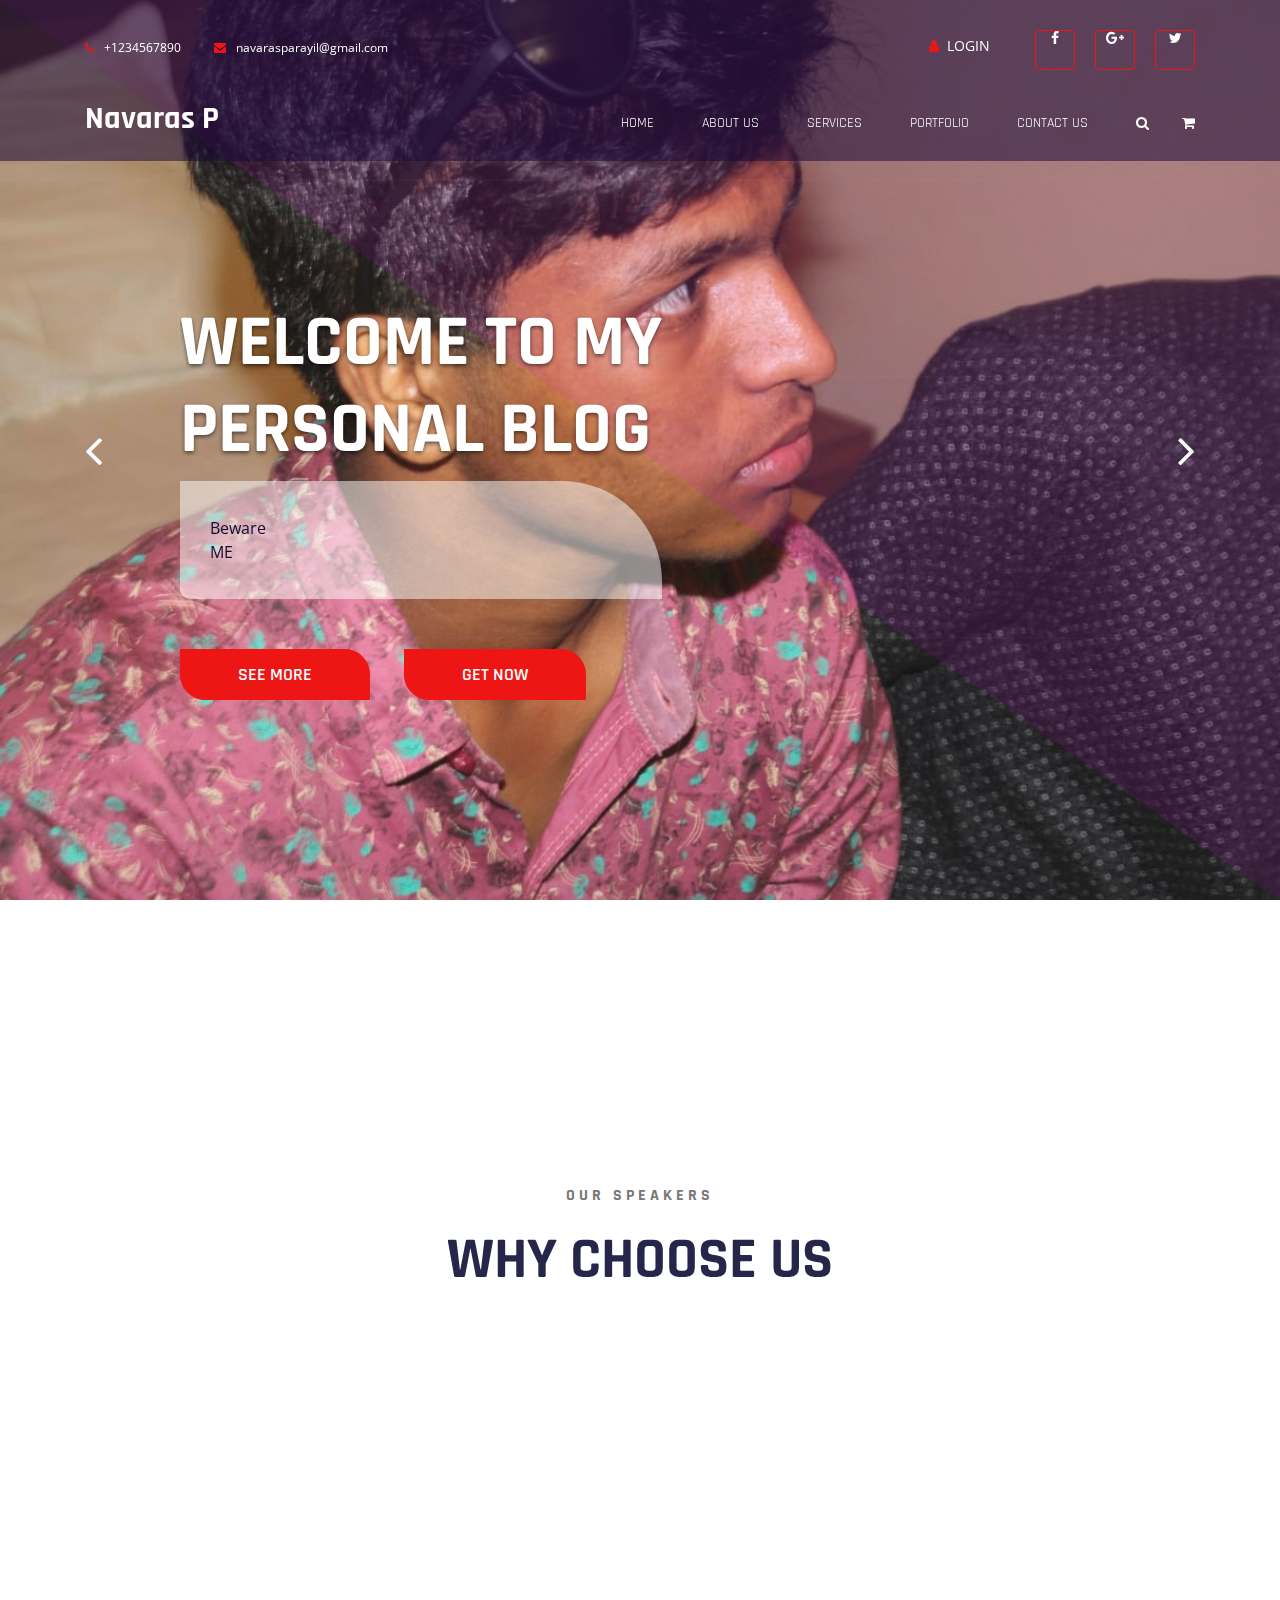
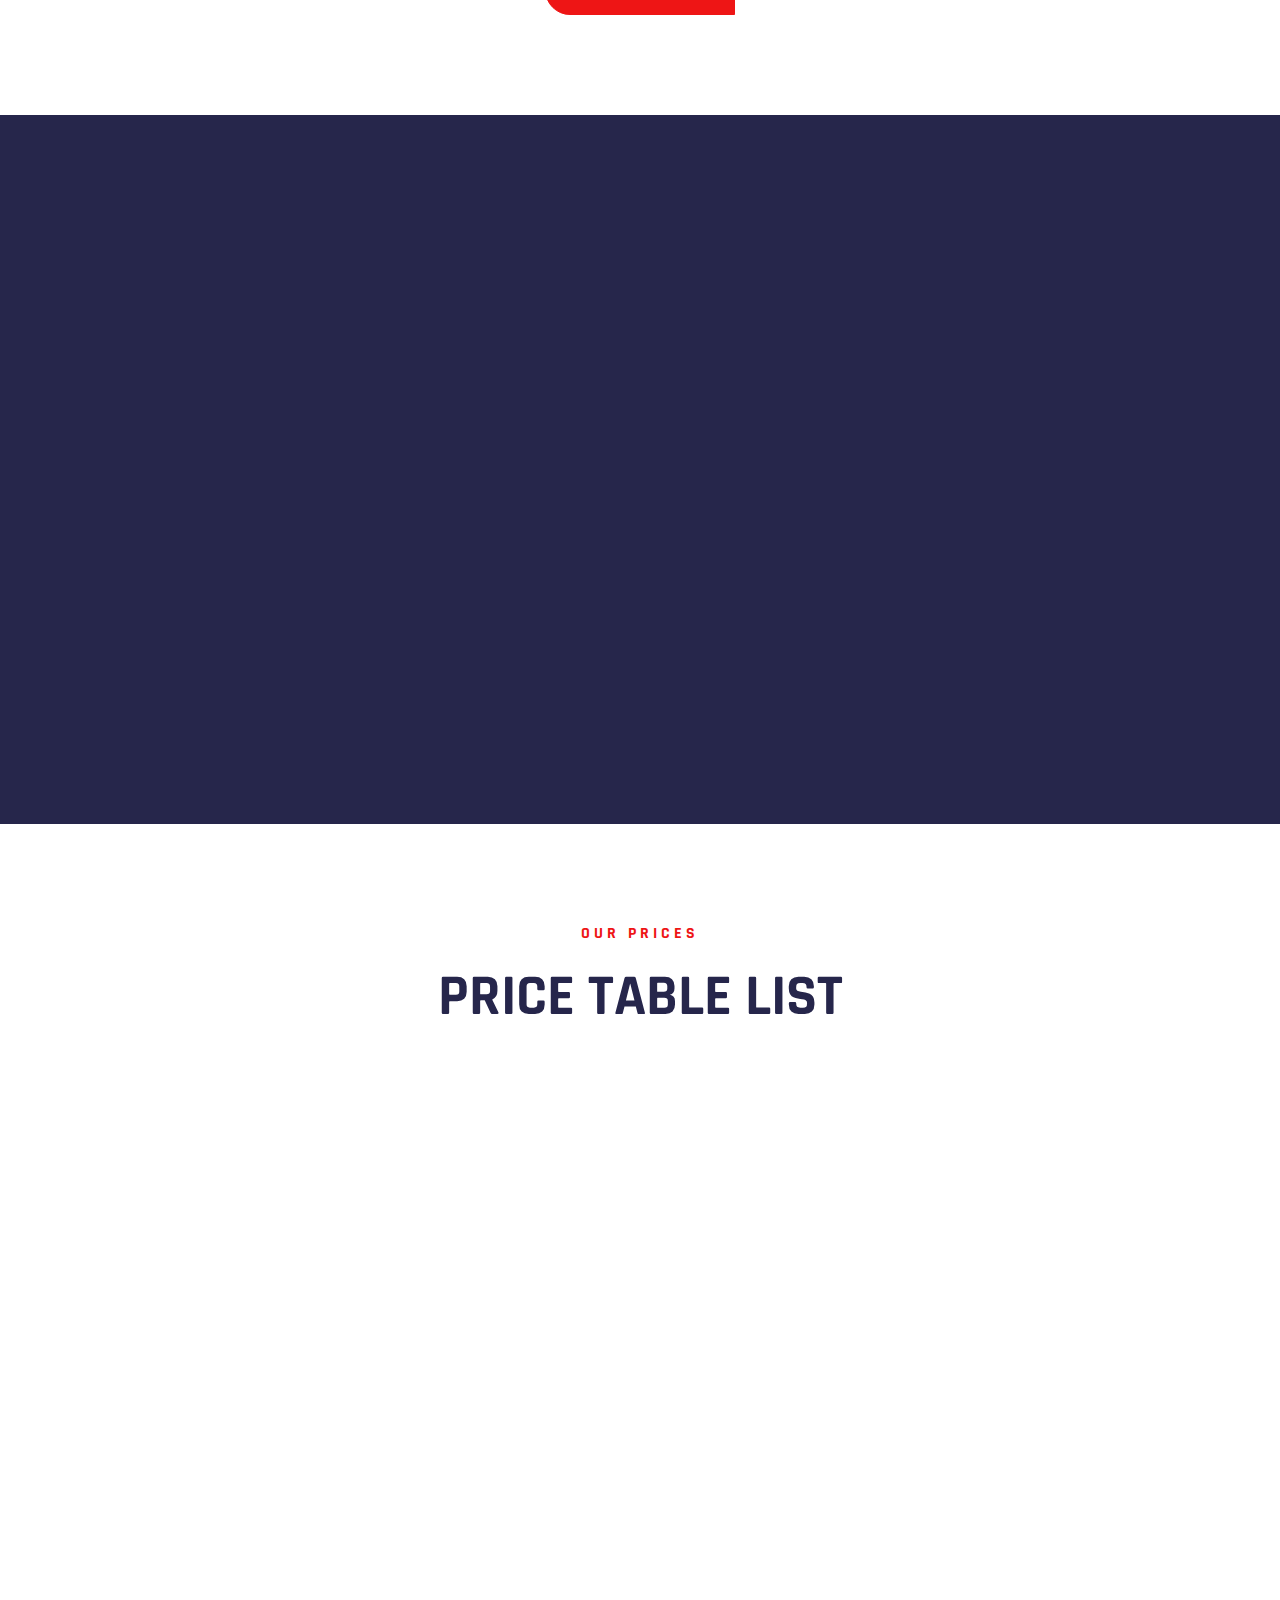
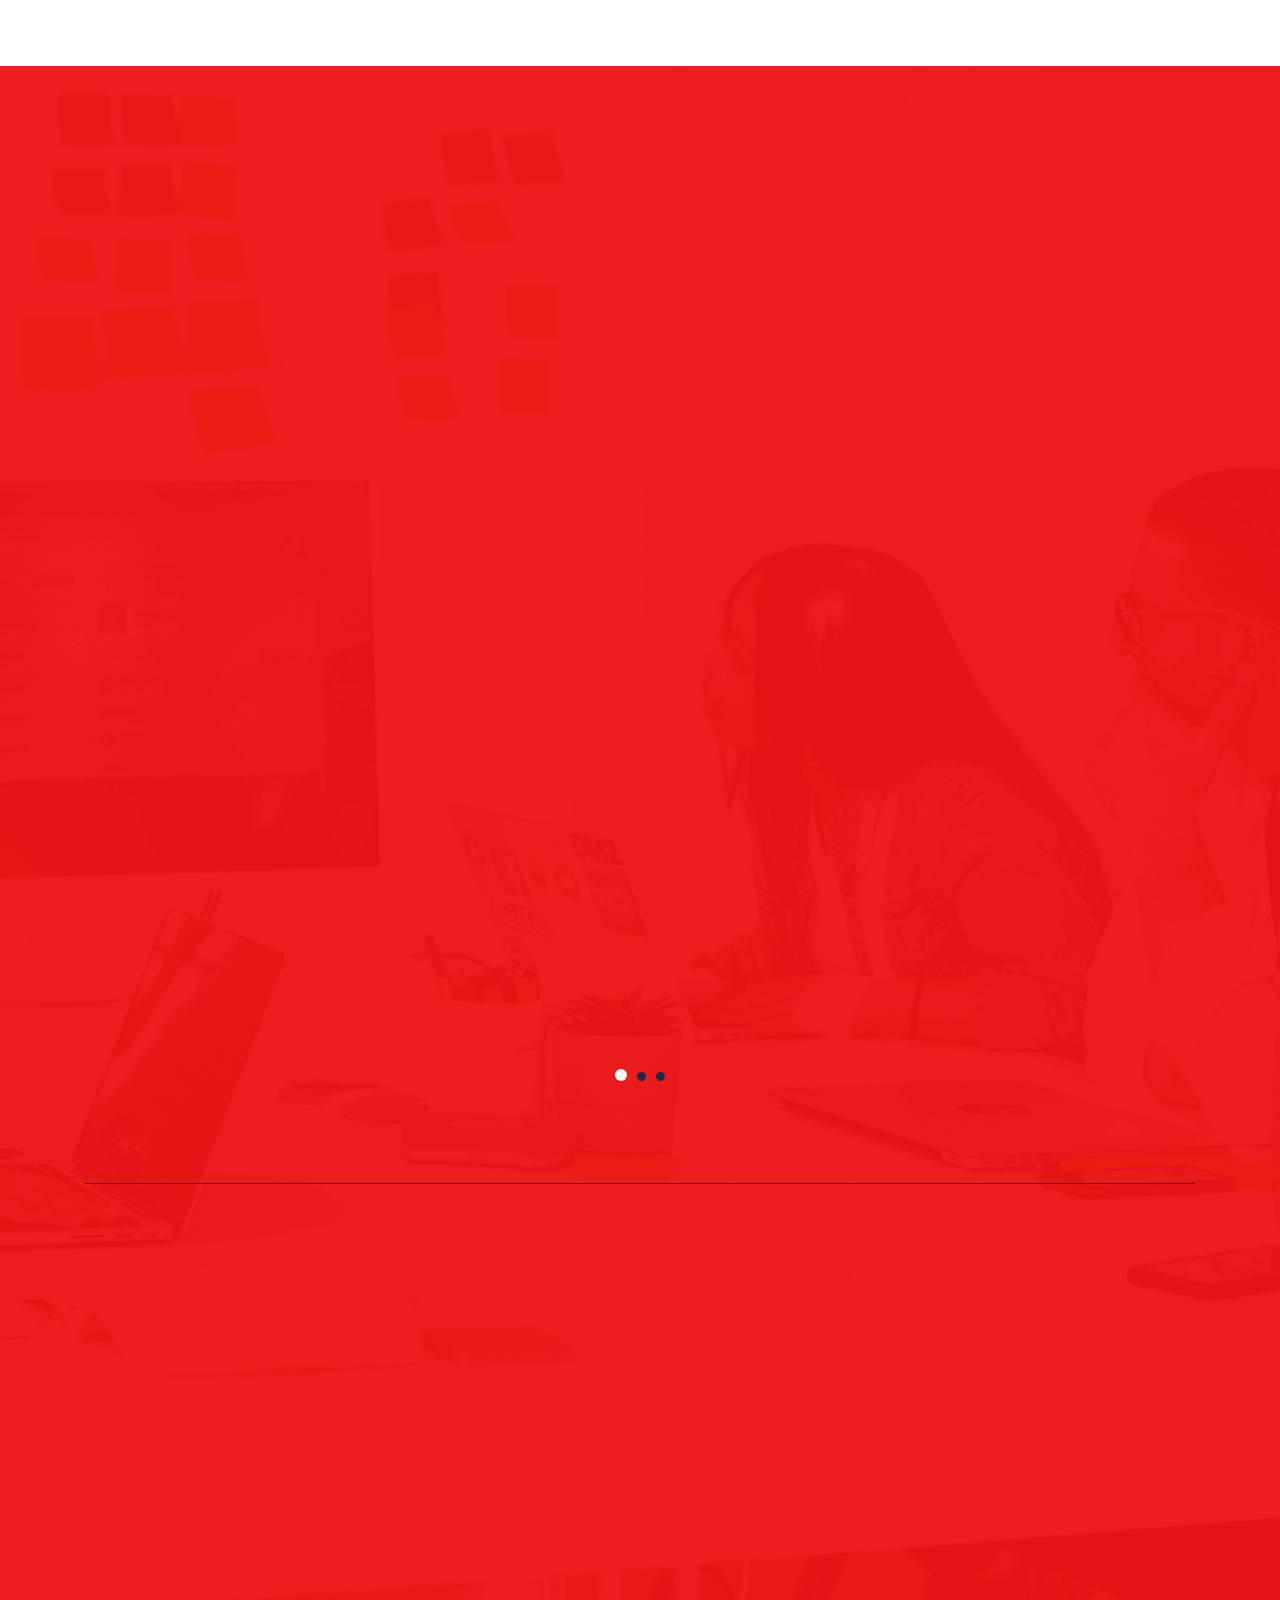
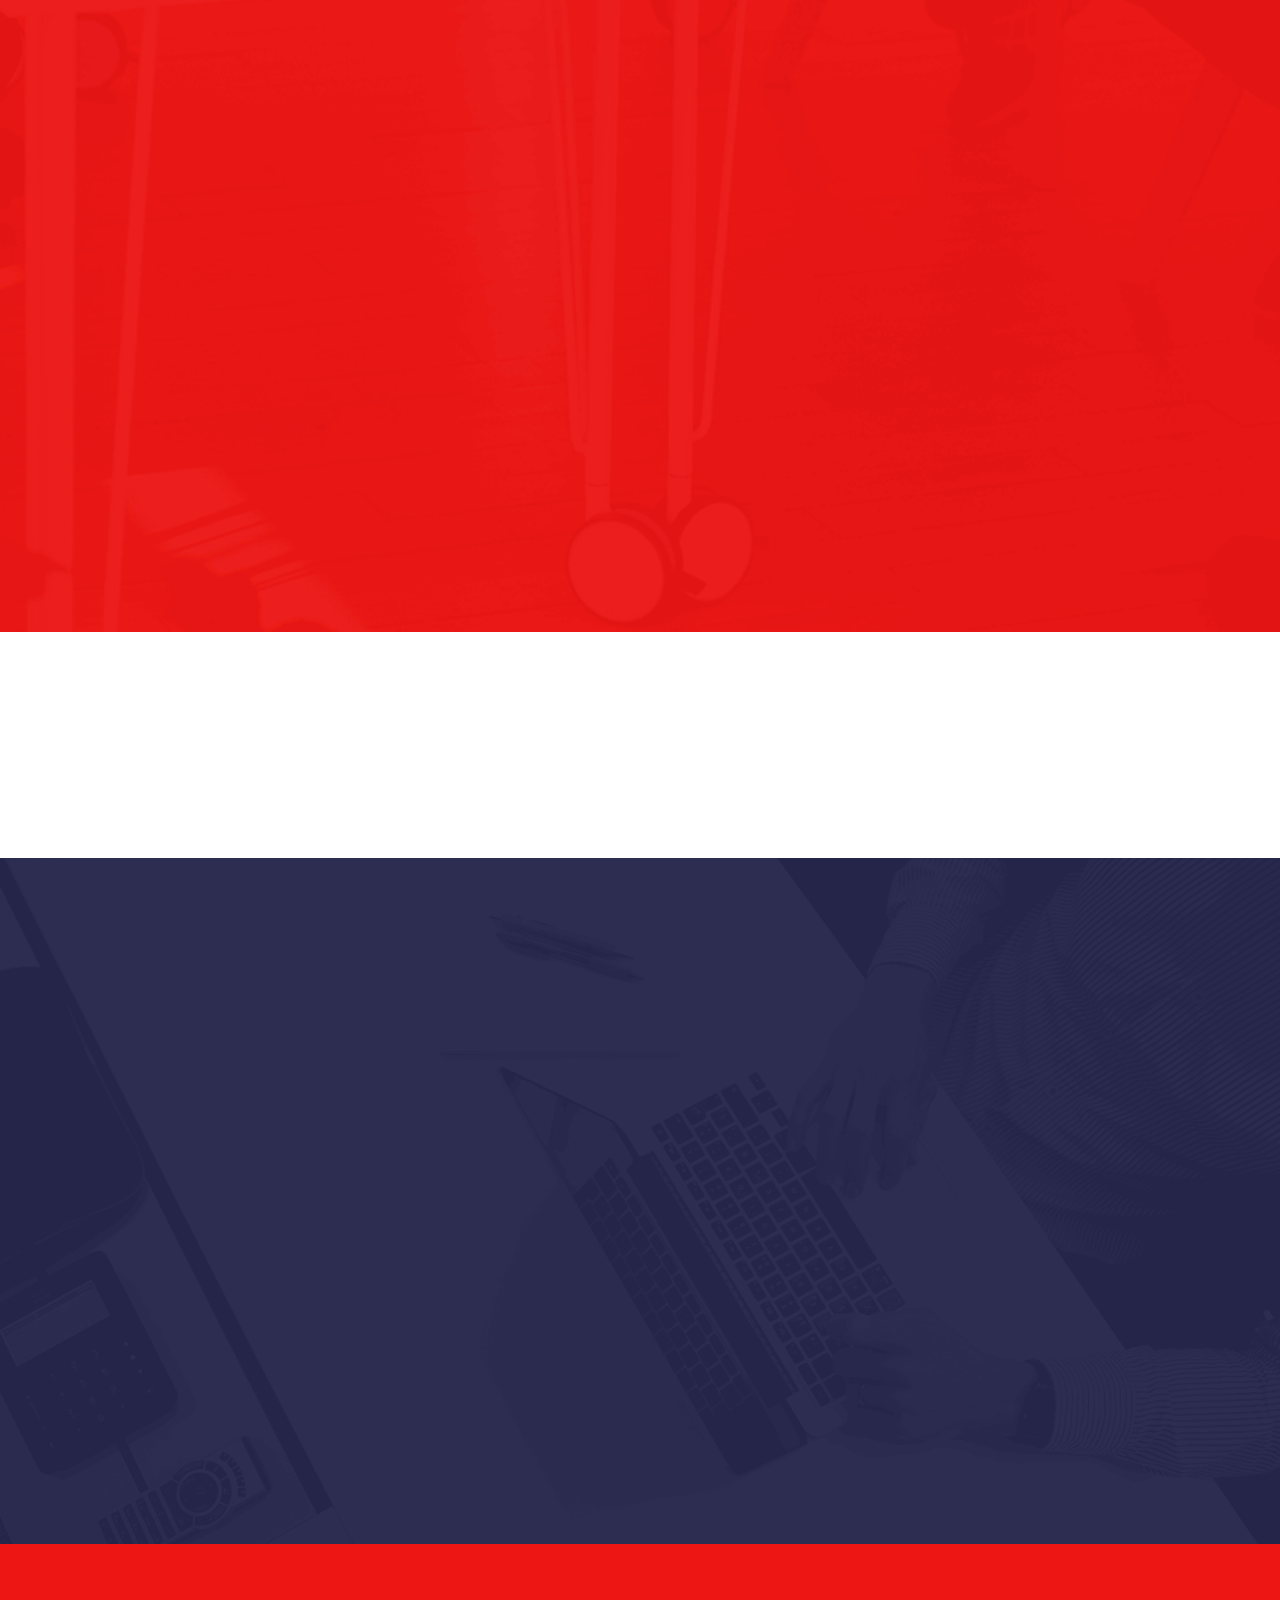
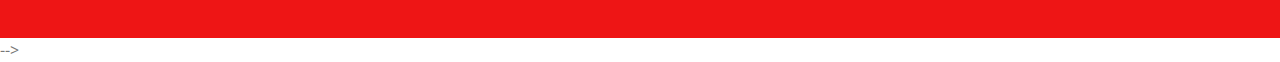
<file: index.html>
<!-- <!doctype html>
<html lang="en">

<head>
    <!--
    /   Multipurpose: Free Template by FreeHTML5.co
    /   Author: https://freehtml5.co
    /   Facebook: https://facebook.com/fh5co
    /   Twitter: https://twitter.com/fh5co
    -->
    <meta charset="UTF-8">
    <meta name="viewport" content="width=device-width, initial-scale=1">
    <meta http-equiv="X-UA-Compatible" content="IE=edge">
    <!-- Document title -->
    <title>Navu Techy - Tech only</title>
    <!-- Stylesheets & Fonts -->
    <!-- Google Fonts -->
    <link href="https://fonts.googleapis.com/css?family=Open+Sans:400,400i,700,700i%7CRajdhani:400,600,700"
        rel="stylesheet">
    <!-- Plugins Stylesheets -->
    <link rel="stylesheet" href="assets/css/loader/loaders.css">
    <link rel="stylesheet" href="assets/css/font-awesome/font-awesome.css">
    <link rel="stylesheet" href="assets/css/bootstrap.css">
    <link rel="stylesheet" href="assets/css/aos/aos.css">
    <link rel="stylesheet" href="assets/css/swiper/swiper.css">
    <link rel="stylesheet" href="assets/css/lightgallery.min.css">
    <!-- Template Stylesheet -->
    <link rel="stylesheet" href="assets/css/style.css">
    <!-- Responsive Stylesheet -->
    <link rel="stylesheet" href="assets/css/responsive.css">
</head>

<body>
    <!-- Loader Start -->
    <div class="css-loader">
        <div class="loader-inner line-scale d-flex align-items-center justify-content-center"></div>
    </div>
    <!-- Loader End -->
    <!-- Header Start -->
    <header class="position-absolute w-100">
        <div class="container">
            <div class="top-header d-none d-sm-flex justify-content-between align-items-center">
                <div class="contact">
                    <a href="tel:+1234567890" class="tel"><i class="fa fa-phone" aria-hidden="true"></i>+1234567890</a>
                    <a href="mailto:navarasparayil@gmail.com"><i class="fa fa-envelope"
                            aria-hidden="true"></i>navarasparayil@gmail.com</a>
                </div>
                <nav class="d-flex aic">
                    <a href="#" class="login"><i class="fa fa-user" aria-hidden="true"></i>Login</a>
                    <ul class="nav social d-none d-md-flex">
                        <li><a href="https://www.facebook.com/navaras.p" target="_blank"><i class="fa fa-facebook"></i></a></li>
                        <li><a href="#"><i class="fa fa-google-plus"></i></a></li>
                        <li><a href="#"><i class="fa fa-twitter"></i></a></li>
                    </ul>
                </nav>
            </div>
            <nav class="navbar navbar-expand-md navbar-light">
                <a class="navbar-brand" href="index.html">
                    <!--<img src="assets/images/logo.png" alt="Multipurpose">-->
                    <h2>Navaras P</h2>
                </a>
                <div class="group d-flex align-items-center">
                    <button class="navbar-toggler" type="button" data-toggle="collapse"
                        data-target="#navbarSupportedContent" aria-controls="navbarSupportedContent"
                        aria-expanded="false" aria-label="Toggle navigation"><span
                            class="navbar-toggler-icon"></span></button>
                    <a class="login-icon d-sm-none" href="#"><i class="fa fa-user"></i></a>
                    <a class="cart" href="#"><i class="fa fa-shopping-cart"></i></a>
                </div>
                <a class="search-icon d-none d-md-block" href="#"><i class="fa fa-search"></i></a>
                <div class="collapse navbar-collapse justify-content-end" id="navbarSupportedContent">
                    <ul class="navbar-nav">
                        <li class="nav-item"><a class="nav-link" href="#">Home</a></li>
                        <li class="nav-item"><a class="nav-link" href="#">About Us</a></li>
                        <li class="nav-item"><a class="nav-link" href="#">Services</a></li>
                        <li class="nav-item"><a class="nav-link" href="#">Portfolio</a></li>
                        <!-- <li class="nav-item"><a class="nav-link" href="#">Shop</a></li>-->
                        <li class="nav-item"><a class="nav-link" href="#">Contact Us</a></li>
                    </ul>
                    <form class="bg-white search-form" method="get" id="searchform">
                        <div class="input-group">
                            <input class="field form-control" id="s" name="s" type="text" placeholder="Search">
                            <span class="input-group-btn">
                                <input class="submit btn btn-primary" id="searchsubmit" name="submit" type="submit"
                                    value="Search">
                            </span>
                        </div>
                    </form>
                </div>
            </nav>
        </div>
    </header>
    <!-- Header End -->
    <!-- Hero Start -->
    <section class="hero">
        <div class="container">
            <div class="row">
                <div class="col-12 offset-md-1 col-md-11">
                    <div class="swiper-container hero-slider">
                        <div class="swiper-wrapper">
                            <div class="swiper-slide slide-content d-flex align-items-center">
                                <div class="single-slide">
                                    <h1 data-aos="fade-right" data-aos-delay="200">Welcome to my<br>PERSONAL BLOG
                                    </h1>
                                    <p data-aos="fade-right" data-aos-delay="600">Beware<br>ME
                                    </p>
                                    <a data-aos="fade-right" data-aos-delay="900" href="#" class="btn btn-primary">See
                                        More</a>
                                    <a data-aos="fade-right" data-aos-delay="900" href="#" class="btn btn-primary">Get
                                        Now</a>
                                </div>
                            </div>
                            <div class="swiper-slide slide-content d-flex align-items-center">
                                <div class="single-slide">
                                    <h1 data-aos="fade-right" data-aos-delay="200">You have been<br>HACKED
                                    </h1>
                                    <p data-aos="fade-right" data-aos-delay="600">Beware
                                        <br>ME
                                    </p>
                                    <a data-aos="fade-right" data-aos-delay="900" href="#" class="btn btn-primary">See
                                        More</a>
                                    <a data-aos="fade-right" data-aos-delay="900" href="#" class="btn btn-primary">Get
                                        Now</a>
                                </div>
                            </div>
                        </div>

                    </div>
                </div>
            </div>
            <!-- Add Control -->
            <span class="arr-left"><i class="fa fa-angle-left"></i></span>
            <span class="arr-right"><i class="fa fa-angle-right"></i></span>
        </div>
        <div class="texture"></div>
        <div class="diag-bg"></div>
    </section>
    <!-- Hero End -->
    <!-- Call To Action Start -->
    <section class="cta" data-aos="fade-up" data-aos-delay="0">
        <div class="container">
            <div class="cta-content d-xl-flex align-items-center justify-content-around text-center text-xl-left">
                <div class="content" data-aos="fade-right" data-aos-delay="200">
                    <h2>FOR BUILDING THE MODERN WEBSITE</h2>
                    <p>Packed with all the goodies you can get, Kallyas is our flagship premium template.</p>
                </div>
                <div class="subscribe-btn" data-aos="fade-left" data-aos-delay="400" data-aos-offset="0">
                    <a href="#" class="btn btn-primary">Join Newsletter</a>
                </div>
            </div>
        </div>
    </section>
    <!-- Call To Action End -->
    <!-- Services Start -->
    <section class="services">
        <div class="container">
            <div class="title text-center">
                <h6>Our Speakers</h6>
                <h1 class="title-blue">Why Choose Us</h1>
            </div>
            <div class="container">
                <div class="row">
                    <div class="col-sm-6 col-lg-4">
                        <div class="media" data-aos="fade-up" data-aos-delay="200" data-aos-duration="400">
                            <img class="mr-4" src="assets/images/service1.png" alt="Web Development">
                            <div class="media-body">
                                <h5>Web Development</h5>
                                Donec volutpat tincidunt neque, vitae lobortis libero mattis sed tempus.
                            </div>
                        </div>
                    </div>
                    <div class="col-sm-6 col-lg-4">
                        <div class="media" data-aos="fade-up" data-aos-delay="400" data-aos-duration="600">
                            <img class="mr-4" src="assets/images/service2.png" alt="Web Development">
                            <div class="media-body">
                                <h5>Testing for perfection</h5>
                                Donec volutpat tincidunt neque, vitae lobortis libero mattis sed tempus.
                            </div>
                        </div>
                    </div>
                    <div class="col-sm-6 col-lg-4">
                        <div class="media" data-aos="fade-up" data-aos-delay="600" data-aos-duration="800">
                            <img class="mr-4" src="assets/images/service3.png" alt="Web Development">
                            <div class="media-body">
                                <h5>Discussion of the idea</h5>
                                Donec volutpat tincidunt neque, vitae lobortis libero mattis sed tempus.
                            </div>
                        </div>
                    </div>
                    <div class="col-sm-6 col-lg-4">
                        <div class="media" data-aos="fade-up" data-aos-delay="200" data-aos-duration="400">
                            <img class="mr-4" src="assets/images/service4.png" alt="Web Development">
                            <div class="media-body">
                                <h5>Modern style</h5>
                                Donec volutpat tincidunt neque, vitae lobortis libero mattis sed tempus.
                            </div>
                        </div>
                    </div>
                    <div class="col-sm-6 col-lg-4">
                        <div class="media" data-aos="fade-up" data-aos-delay="400" data-aos-duration="600">
                            <img class="mr-4" src="assets/images/service1.png" alt="Web Development">
                            <div class="media-body">
                                <h5>Web Development</h5>
                                Donec volutpat tincidunt neque, vitae lobortis libero mattis sed tempus.
                            </div>
                        </div>
                    </div>
                    <div class="col-sm-6 col-lg-4">
                        <div class="media" data-aos="fade-up" data-aos-delay="600" data-aos-duration="800">
                            <img class="mr-4" src="assets/images/service5.png" alt="Web Development">
                            <div class="media-body">
                                <h5>Elaboration of the core</h5>
                                Donec volutpat tincidunt neque, vitae lobortis libero mattis sed tempus.
                            </div>
                        </div>
                    </div>
                </div>
            </div>
        </div>
    </section>
    <!-- Services End -->
    <!-- Featured Start -->
    <section class="featured">
        <div class="container">
            <div class="row">
                <div class="col-md-6" data-aos="fade-right" data-aos-delay="400" data-aos-duration="800">
                    <div class="title">
                        <h6 class="title-primary">about Tamplate</h6>
                        <h1 class="title-blue">a rich featured, epic & premium work.</h1>
                    </div>
                    <p>There are many variations of passages of available but the majority have suffered alteration in
                        some form, by injected humour, or randomised words which don't look even slightly believable. If
                        you are going to use a passage of you need to be sure there isn't anything embarrassing hidden
                        in the middle of text. All the generators on the Internet.</p>
                    <div class="media-element d-flex justify-content-between">
                        <div class="media">
                            <i class="fa fa-magic mr-4"></i>
                            <div class="media-body">
                                <h5>any offer</h5>
                                New York, United States
                            </div>
                        </div>
                        <div class="media">
                            <i class="fa fa-magic mr-4"></i>
                            <div class="media-body">
                                <h5>any offer</h5>
                                New York, United States
                            </div>
                        </div>
                    </div>
                    <a href="#" class="btn btn-primary">See More</a>
                </div>
                <div class="col-md-6" data-aos="fade-left" data-aos-delay="400" data-aos-duration="800">
                    <div class="featured-img">
                        <img class="featured-big" src="assets/images/featured-img1.jpg" alt="Featured 1">
                        <img class="featured-small" src="assets/images/featured-img2.jpg" alt="Featured 2">
                    </div>
                </div>
            </div>
        </div>
    </section>
    <!-- Featured End -->
    <!-- Recent Posts Start -->
    <section class="recent-posts">
        <div class="container">
            <div class="row">
                <div class="col-lg-6">
                    <div class="single-rpost d-sm-flex align-items-center" data-aos="fade-right"
                        data-aos-duration="800">
                        <div class="post-content text-sm-right">
                            <time datetime="2019-04-06T13:53">15 Oct, 2019</time>
                            <h3><a href="#">Proudly for us to build stylish</a></h3>
                            <p><a href="#">Seanding</a>, <a href="#">Website</a>, <a href="#">E-commerce</a></p>
                            <a class="post-btn" href="#"><i class="fa fa-arrow-right"></i></a>
                        </div>
                        <div class="post-thumb">
                            <img class="img-fluid" src="assets/images/post1.jpg" alt="Post 1">
                        </div>
                    </div>
                </div>
                <div class="col-lg-6">
                    <div class="single-rpost d-sm-flex align-items-center" data-aos="fade-left" data-aos-duration="800">
                        <div class="post-thumb">
                            <img class="img-fluid" src="assets/images/post2.jpg" alt="Post 1">
                        </div>
                        <div class="post-content">
                            <time datetime="2019-04-06T13:53">15 Oct, 2019</time>
                            <h3><a href="#">Remind me to water the plants</a></h3>
                            <p><a href="#">Seanding</a>, <a href="#">Website</a>, <a href="#">E-commerce</a></p>
                            <a class="post-btn" href="#"><i class="fa fa-arrow-right"></i></a>
                        </div>
                    </div>
                </div>
                <div class="col-lg-6">
                    <div class="single-rpost d-sm-flex align-items-center" data-aos="fade-right" data-aos-delay="200"
                        data-aos-duration="800">
                        <div class="post-content text-sm-right">
                            <time datetime="2019-04-06T13:53">15 Oct, 2019</time>
                            <h3><a href="#">Add apples to the grocery list</a></h3>
                            <p><a href="#">Seanding</a>, <a href="#">Website</a>, <a href="#">E-commerce</a></p>
                            <a class="post-btn" href="#"><i class="fa fa-arrow-right"></i></a>
                        </div>
                        <div class="post-thumb">
                            <img class="img-fluid" src="assets/images/post3.jpg" alt="Post 1">
                        </div>
                    </div>
                </div>
                <div class="col-lg-6">
                    <div class="single-rpost d-sm-flex align-items-center" data-aos="fade-left" data-aos-delay="200"
                        data-aos-duration="800">
                        <div class="post-thumb">
                            <img class="img-fluid" src="assets/images/post4.jpg" alt="Post 1">
                        </div>
                        <div class="post-content">
                            <time datetime="2019-04-06T13:53">15 Oct, 2019</time>
                            <h3><a href="#">Make it warmer downstairs</a></h3>
                            <p><a href="#">Seanding</a>, <a href="#">Website</a>, <a href="#">E-commerce</a></p>
                            <a class="post-btn" href="#"><i class="fa fa-arrow-right"></i></a>
                        </div>
                    </div>
                </div>
            </div>
            <div class="text-center">
                <a href="#" class="btn btn-primary">See More</a>
            </div>
        </div>
    </section>
    <!-- Recent Posts End -->
    <!-- Trust Start -->
    <section class="trust">
        <div class="container">
            <div class="row">
                <div class="offset-xl-1 col-xl-6" data-aos="fade-right" data-aos-delay="200" data-aos-duration="800">
                    <div class="title">
                        <h6 class="title-primary">about Tamplate</h6>
                        <h1>a rich featured, epic & premium work.</h1>
                    </div>
                    <p>Suspendisse facilisis commodo lobortis. Nullam mollis lobortis ex vel faucibus. Proin nec viverra
                        turpis. Nulla eget justo scelerisque, pretium purus vel, congue libero. Suspendisse potenti.
                    </p>
                    <h5>Web Design & Development</h5>
                    <ul class="list-unstyled">
                        <li>Web Content</li>
                        <li>Website other</li>
                        <li>Fashion</li>
                        <li>Moblie & Tablette</li>
                    </ul>
                </div>
                <div class="col-xl-5 gallery">
                    <div class="row no-gutters h-100" id="lightgallery">
                        <a href="https://lorempixel.com/600/400/" class="w-50 h-100 gal-img" data-aos="fade-up"
                            data-aos-delay="200" data-aos-duration="400">
                            <img class="img-fluid" src="assets/images/gallery1.jpg" alt="Gallery Image">
                            <i class="fa fa-caret-right"></i>
                        </a>
                        <a href="https://lorempixel.com/600/400/" class="w-50 h-50 gal-img" data-aos="fade-up"
                            data-aos-delay="400" data-aos-duration="600">
                            <img class="img-fluid" src="assets/images/gallery2.jpg" alt="Gallery Image">
                            <i class="fa fa-caret-right"></i>
                        </a>
                        <a href="https://lorempixel.com/600/400/" class="w-50 h-50 gal-img gal-img3" data-aos="fade-up"
                            data-aos-delay="0" data-aos-duration="600">
                            <img class="img-fluid" src="assets/images/gallery3.jpg" alt="Gallery Image">
                            <i class="fa fa-caret-right"></i>
                        </a>
                    </div>
                </div>
            </div>
        </div>
    </section>
    <!-- Trust End -->
    <!-- Pricing Start -->
    <section class="pricing-table">
        <div class="container">
            <div class="title text-center">
                <h6 class="title-primary">Our prices</h6>
                <h1 class="title-blue">Price Table List</h1>
            </div>
            <div class="row no-gutters">
                <div class="col-md-4">
                    <div class="single-pricing text-center" data-aos="fade-up" data-aos-delay="0"
                        data-aos-duration="600">
                        <span>Monthly</span>
                        <h2>Starter</h2>
                        <p class="desc">Here goes some description</p>
                        <p class="price">$39.00</p>
                        <p>Create excepteur sint occaecat cupidatat non proident</p>
                        <a href="#" class="btn btn-primary">Buy Now</a>
                        <svg viewBox="0 0 170 193">
                            <path fill-rule="evenodd" fill="rgb(238, 21, 21)"
                                d="M39.000,31.999 C39.000,31.999 -21.000,86.500 9.000,121.999 C39.000,157.500 91.000,128.500 104.000,160.999 C117.000,193.500 141.000,201.000 150.000,183.000 C159.000,165.000 172.000,99.000 167.000,87.000 C162.000,75.000 170.000,63.000 152.000,45.000 C134.000,27.000 128.000,15.999 116.000,11.000 C104.000,6.000 89.000,-0.001 89.000,-0.001 L39.000,31.999 Z" />
                        </svg>
                    </div>
                </div>
                <div class="col-md-4">
                    <div class="single-pricing text-center" data-aos="fade-up" data-aos-delay="300"
                        data-aos-duration="600">
                        <span>Monthly</span>
                        <h2>Starter</h2>
                        <p class="desc">Here goes some description</p>
                        <p class="price">$39.00</p>
                        <p>5GB Storage Space</p>
                        <p>20GB Monthly Bandwidth</p>
                        <p>My SQL Databases</p>
                        <p>100 Email Account</p>
                        <a href="#" class="btn btn-primary">Buy Now</a>
                        <svg viewBox="0 0 170 193">
                            <path fill-rule="evenodd" fill="rgb(238, 21, 21)"
                                d="M39.000,31.999 C39.000,31.999 -21.000,86.500 9.000,121.999 C39.000,157.500 91.000,128.500 104.000,160.999 C117.000,193.500 141.000,201.000 150.000,183.000 C159.000,165.000 172.000,99.000 167.000,87.000 C162.000,75.000 170.000,63.000 152.000,45.000 C134.000,27.000 128.000,15.999 116.000,11.000 C104.000,6.000 89.000,-0.001 89.000,-0.001 L39.000,31.999 Z" />
                        </svg>
                    </div>
                </div>
                <div class="col-md-4">
                    <div class="single-pricing text-center" data-aos="fade-up" data-aos-delay="600"
                        data-aos-duration="600">
                        <span>Monthly</span>
                        <h2>Starter</h2>
                        <p class="desc">Here goes some description</p>
                        <p class="price">$39.00</p>
                        <p>Create excepteur sint occaecat cupidatat non proident</p>
                        <a href="#" class="btn btn-primary">Buy Now</a>
                        <svg viewBox="0 0 170 193">
                            <path fill-rule="evenodd" fill="rgb(238, 21, 21)"
                                d="M39.000,31.999 C39.000,31.999 -21.000,86.500 9.000,121.999 C39.000,157.500 91.000,128.500 104.000,160.999 C117.000,193.500 141.000,201.000 150.000,183.000 C159.000,165.000 172.000,99.000 167.000,87.000 C162.000,75.000 170.000,63.000 152.000,45.000 C134.000,27.000 128.000,15.999 116.000,11.000 C104.000,6.000 89.000,-0.001 89.000,-0.001 L39.000,31.999 Z" />
                        </svg>
                    </div>
                </div>
            </div>
        </div>
    </section>
    <!-- Pricing End -->
    <!-- Testimonial and Clients Start -->
    <section class="testimonial-and-clients">
        <div class="container">
            <div class="testimonials">
                <div class="swiper-container test-slider">
                    <div class="swiper-wrapper">
                        <div class="swiper-slide text-center">
                            <div class="row">
                                <div class="offset-lg-1 col-lg-10">
                                    <div class="test-img" data-aos="fade-up" data-aos-delay="0" data-aos-offset="0"><img
                                            src="assets/images/test1.png" alt="Testimonial 1"></div>
                                    <h5 data-aos="fade-up" data-aos-delay="200" data-aos-duration="600"
                                        data-aos-offset="0">John</h5>
                                    <span data-aos="fade-up" data-aos-delay="400" data-aos-duration="600"
                                        data-aos-offset="0">UI/UX
                                        Designer</span>
                                    <p data-aos="fade-up" data-aos-delay="600" data-aos-duration="600"
                                        data-aos-offset="0">Ash's tactics &
                                        books have helped me a lot in my understanding on how social
                                        media
                                        advertising works.I can say that he is one of the best development professionals
                                        i have
                                        dealt with so far. His experience is great & he is such a great & pleasant
                                        person to
                                        work with as he understands what you are</p>
                                </div>
                            </div>
                        </div>
                        <div class="swiper-slide text-center">
                            <div class="row">
                                <div class="offset-lg-1 col-lg-10">
                                    <div class="test-img" data-aos="fade-up" data-aos-delay="0" data-aos-offset="0"><img
                                            src="assets/images/test1.png" alt="Testimonial 1"></div>
                                    <h5 data-aos="fade-up" data-aos-delay="200" data-aos-duration="600"
                                        data-aos-offset="0">John</h5>
                                    <span data-aos="fade-up" data-aos-delay="400" data-aos-duration="600"
                                        data-aos-offset="0">UI/UX
                                        Designer</span>
                                    <p data-aos="fade-up" data-aos-delay="600" data-aos-duration="600"
                                        data-aos-offset="0">Ash's tactics &
                                        books have helped me a lot in my understanding on how social
                                        media
                                        advertising works.I can say that he is one of the best development professionals
                                        i have
                                        dealt with so far. His experience is great & he is such a great & pleasant
                                        person to
                                        work with as he understands what you are</p>
                                </div>
                            </div>
                        </div>
                        <div class="swiper-slide text-center">
                            <div class="row">
                                <div class="offset-lg-1 col-lg-10">
                                    <div class="test-img" data-aos="fade-up" data-aos-delay="0" data-aos-offset="0"><img
                                            src="assets/images/test1.png" alt="Testimonial 1"></div>
                                    <h5 data-aos="fade-up" data-aos-delay="200" data-aos-duration="600"
                                        data-aos-offset="0">John</h5>
                                    <span data-aos="fade-up" data-aos-delay="400" data-aos-duration="600"
                                        data-aos-offset="0">UI/UX
                                        Designer</span>
                                    <p data-aos="fade-up" data-aos-delay="600" data-aos-duration="600"
                                        data-aos-offset="0">Ash's tactics &
                                        books have helped me a lot in my understanding on how social
                                        media
                                        advertising works.I can say that he is one of the best development professionals
                                        i have
                                        dealt with so far. His experience is great & he is such a great & pleasant
                                        person to
                                        work with as he understands what you are</p>
                                </div>
                            </div>
                        </div>
                    </div>
                    <div class="test-pagination"></div>
                </div>
            </div>
            <div class="clients" data-aos="fade-up" data-aos-delay="200" data-aos-duration="600">
                <div class="swiper-container clients-slider">
                    <div class="swiper-wrapper">
                        <div class="swiper-slide">
                            <img src="assets/images/client1.png" alt="Client 1">
                        </div>
                        <div class="swiper-slide">
                            <img src="assets/images/client2.png" alt="Client 2">
                        </div>
                        <div class="swiper-slide">
                            <img src="assets/images/client3.png" alt="Client 3">
                        </div>
                        <div class="swiper-slide">
                            <img src="assets/images/client4.png" alt="Client 4">
                        </div>
                        <div class="swiper-slide">
                            <img src="assets/images/client5.png" alt="Client 5">
                        </div>
                    </div>
                    <div class="test-pagination"></div>
                </div>
            </div>
        </div>
    </section>
    <!-- Testimonial and Clients End -->
    <!-- Call To Action 2 Start -->
    <section class="cta cta2" data-aos="fade-up" data-aos-delay="0">
        <div class="container">
            <div class="cta-content d-xl-flex align-items-center justify-content-around text-center text-xl-left">
                <div class="content" data-aos="fade-right" data-aos-delay="200">
                    <h2>FOR BUILDING THE MODERN WEBSITE</h2>
                    <p>Packed with all the goodies you can get, Kallyas is our flagship premium template.</p>
                </div>
                <div class="subscribe-btn" data-aos="fade-left" data-aos-delay="400" data-aos-offset="0">
                    <a href="#" class="btn btn-primary">Join Newsletter</a>
                </div>
            </div>
        </div>
    </section>
    <!-- Call To Action 2 End -->
    <!-- Footer Start -->
    <footer>
        <!-- Widgets Start -->
        <div class="footer-widgets">
            <div class="container">
                <div class="row">
                    <div class="col-md-6 col-xl-3">
                        <div class="single-widget contact-widget" data-aos="fade-up" data-aos-delay="0">
                            <h6 class="widget-tiltle">&nbsp;</h6>
                            <p>By subscribing to our mailing list you will always be update with the latest news from
                                us.
                            </p>
                            <div class="media">
                                <i class="fa fa-map-marker"></i>
                                <div class="media-body ml-3">
                                    <h6>Address</h6>
                                    Level 13, 2 Elizabeth St,<br>
                                    Melbourne, Victoria 3000 Australia
                                </div>
                            </div>
                            <div class="media">
                                <i class="fa fa-envelope-o"></i>
                                <div class="media-body ml-3">
                                    <h6>Have any questions?</h6>
                                    <a href="mailto:support@steelthemes.com">Support@Steelthemes.com</a>
                                </div>
                            </div>
                            <div class="media">
                                <i class="fa fa-phone"></i>
                                <div class="media-body ml-3">
                                    <h6>Call us & Hire us</h6>
                                    <a href="tel:+610791803458"> +61 (0) 7 9180 3458</a>
                                </div>
                            </div>
                            <div class="media">
                                <i class="fa fa-fax"></i>
                                <div class="media-body ml-3">
                                    <h6>Fax</h6>
                                    <a href="fax:911889047521432">(91) 188904752 1432</a>
                                </div>
                            </div>
                        </div>
                    </div>
                    <div class="col-md-6 col-xl-3">
                        <div class="single-widget twitter-widget" data-aos="fade-up" data-aos-delay="200">
                            <h6 class="widget-tiltle">Fresh Tweets</h6>
                            <div class="media">
                                <i class="fa fa-twitter"></i>
                                <div class="media-body ml-3">
                                    <h6><a href="#">@Themes,</a> Html Version Out Now</h6>
                                    <span>10 Mins Ago</span>
                                </div>
                            </div>
                            <div class="media">
                                <i class="fa fa-twitter"></i>
                                <div class="media-body ml-3">
                                    <h6><a href="#">@Envato,</a> the best selling item of the day!</h6>
                                    <span>20 Mins Ago</span>
                                </div>
                            </div>
                            <div class="media">
                                <i class="fa fa-twitter"></i>
                                <div class="media-body ml-3">
                                    <h6><a href="#">@Collis,</a> We Planned to Update the Enavto Author Payment Method
                                        Soon!</h6>
                                    <span>10 Mins Ago</span>
                                </div>
                            </div>
                            <div class="media">
                                <i class="fa fa-twitter"></i>
                                <div class="media-body ml-3">
                                    <h6><a href="#">@SteelThemes,</a> Html Version Out Now</h6>
                                    <span>15 Mins Ago</span>
                                </div>
                            </div>
                        </div>
                    </div>
                    <div class="col-md-6 col-xl-3">
                        <div class="single-widget recent-post-widget" data-aos="fade-up" data-aos-delay="400">
                            <h6 class="widget-tiltle">Latest Updates</h6>
                            <div class="media">
                                <a class="rcnt-img" href="#"><img src="assets/images/rcnt-post1.png"
                                        alt="Recent Post"></a>
                                <div class="media-body ml-3">
                                    <h6><a href="#">An engaging</a></h6>
                                    <p><i class="fa fa-user"></i>Mano <i class="fa fa-eye"></i> 202 Views</p>
                                </div>
                            </div>
                            <div class="media">
                                <a class="rcnt-img" href="#"><img src="assets/images/rcnt-post2.png"
                                        alt="Recent Post"></a>
                                <div class="media-body ml-3">
                                    <h6><a href="#">Statistics and analysis. The key to succes.</a></h6>
                                    <p><i class="fa fa-user"></i>Rosias <i class="fa fa-eye"></i> 20 Views</p>
                                </div>
                            </div>
                            <div class="media">
                                <a class="rcnt-img" href="#"><img src="assets/images/rcnt-post3.png"
                                        alt="Recent Post"></a>
                                <div class="media-body ml-3">
                                    <h6><a href="#">Envato Meeting turns into a photoshooting.</a></h6>
                                    <p><i class="fa fa-user"></i>Kien <i class="fa fa-eye"></i> 74 Views</p>
                                </div>
                            </div>
                            <div class="media">
                                <a class="rcnt-img" href="#"><img src="assets/images/rcnt-post4.png"
                                        alt="Recent Post"></a>
                                <div class="media-body ml-3">
                                    <h6><a href="#">An engaging embedded the video posts</a></h6>
                                    <p><i class="fa fa-user"></i>Robert <i class="fa fa-eye"></i> 48 Views</p>
                                </div>
                            </div>
                        </div>
                    </div>
                    <div class="col-md-6 col-xl-3">
                        <div class="single-widget tags-widget" data-aos="fade-up" data-aos-delay="800">
                            <h6 class="widget-tiltle">Popular Tags</h6>
                            <a href="#">Amazing</a>
                            <a href="#">Design</a>
                            <a href="#">Photoshop</a>
                            <a href="#">Art</a>
                            <a href="#">Wordpress</a>
                            <a href="#">jQuery</a>
                        </div>
                        <div class="single-widget subscribe-widget" data-aos="fade-up" data-aos-delay="800">
                            <h6 class="widget-tiltle">Subscribe us</h6>
                            <p>Sign up for our mailing list to get latest updates and offers</p>
                            <form class="" method="get">
                                <div class="input-group">
                                    <input class="field form-control" name="subscribe" type="email"
                                        placeholder="Email Address">
                                    <span class="input-group-btn">
                                        <button type="submit" name="submit-mail"><i class="fa fa-check"></i></button>
                                    </span>
                                </div>
                            </form>
                            <p>We respect your privacy</p>
                            <ul class="nav social-nav">
                                <li><a href="https://www.facebook.com/fh5co" target="_blank"><i class="fa fa-facebook"></i></a></li>
                                <li><a href="#"><i class="fa fa-google-plus"></i></a></li>
                                <li><a href="#"><i class="fa fa-twitter"></i></a></li>
                                <li><a href="#"><i class="fa fa-google-plus"></i></a></li>
                                <li><a href="#"><i class="fa fa-linkedin"></i></a></li>
                            </ul>
                        </div>
                    </div>
                </div>
            </div>
        </div>
        <!-- Widgets End -->
        <!-- Foot Note Start -->
        <div class="foot-note">
            <div class="container">
                <div
                    class="footer-content text-center text-lg-left d-lg-flex justify-content-between align-items-center">
                    <p class="mb-0" data-aos="fade-right" data-aos-offset="0">&copy; 2019 All Rights Reserved. Design by <a href="https://freehtml5.co/multipurpose" target="_blank" class="fh5-link">FreeHTML5.co</a>.</p>
                    <p class="mb-0" data-aos="fade-left" data-aos-offset="0"><a href="#">Terms Of Use</a><a
                            href="#">Privacy & Security
                            Statement</a></p>
                </div>
            </div>
        </div>
        <!-- Foot Note End -->
    </footer>
    <!-- Footer Endt -->
    <!--jQuery-->
    <script src="assets/js/jquery-3.3.1.js"></script>
    <!--Plugins-->
    <script src="assets/js/bootstrap.bundle.js"></script>
    <script src="assets/js/loaders.css.js"></script>
    <script src="assets/js/aos.js"></script>
    <script src="assets/js/swiper.min.js"></script>
    <script src="assets/js/lightgallery-all.min.js"></script>
    <!--Template Script-->
    <script src="assets/js/main.js"></script>
   <script type="text/javascript">amzn_assoc_ad_type ="responsive_search_widget"; amzn_assoc_tracking_id ="navarasp-21"; amzn_assoc_marketplace ="amazon"; amzn_assoc_region ="IN"; amzn_assoc_placement =""; amzn_assoc_search_type = "search_widget";amzn_assoc_width ="auto"; amzn_assoc_height ="auto"; amzn_assoc_default_search_category =""; amzn_assoc_default_search_key ="";amzn_assoc_theme ="light"; amzn_assoc_bg_color ="FFFFFF"; </script><script src="//z-in.amazon-adsystem.com/widgets/q?ServiceVersion=20070822&Operation=GetScript&ID=OneJS&WS=1&Marketplace=IN"></script>
   <script type="text/javascript">amzn_assoc_ad_type ="responsive_search_widget"; amzn_assoc_tracking_id ="navarasp-21"; amzn_assoc_marketplace ="amazon"; amzn_assoc_region ="IN"; amzn_assoc_placement =""; amzn_assoc_search_type = "search_widget";amzn_assoc_width ="auto"; amzn_assoc_height ="auto"; amzn_assoc_default_search_category =""; amzn_assoc_default_search_key ="";amzn_assoc_theme ="light"; amzn_assoc_bg_color ="FFFFFF"; </script><script src="//z-in.amazon-adsystem.com/widgets/q?ServiceVersion=20070822&Operation=GetScript&ID=OneJS&WS=1&Marketplace=IN"></script>
</body>

</html>
    -->
</file>
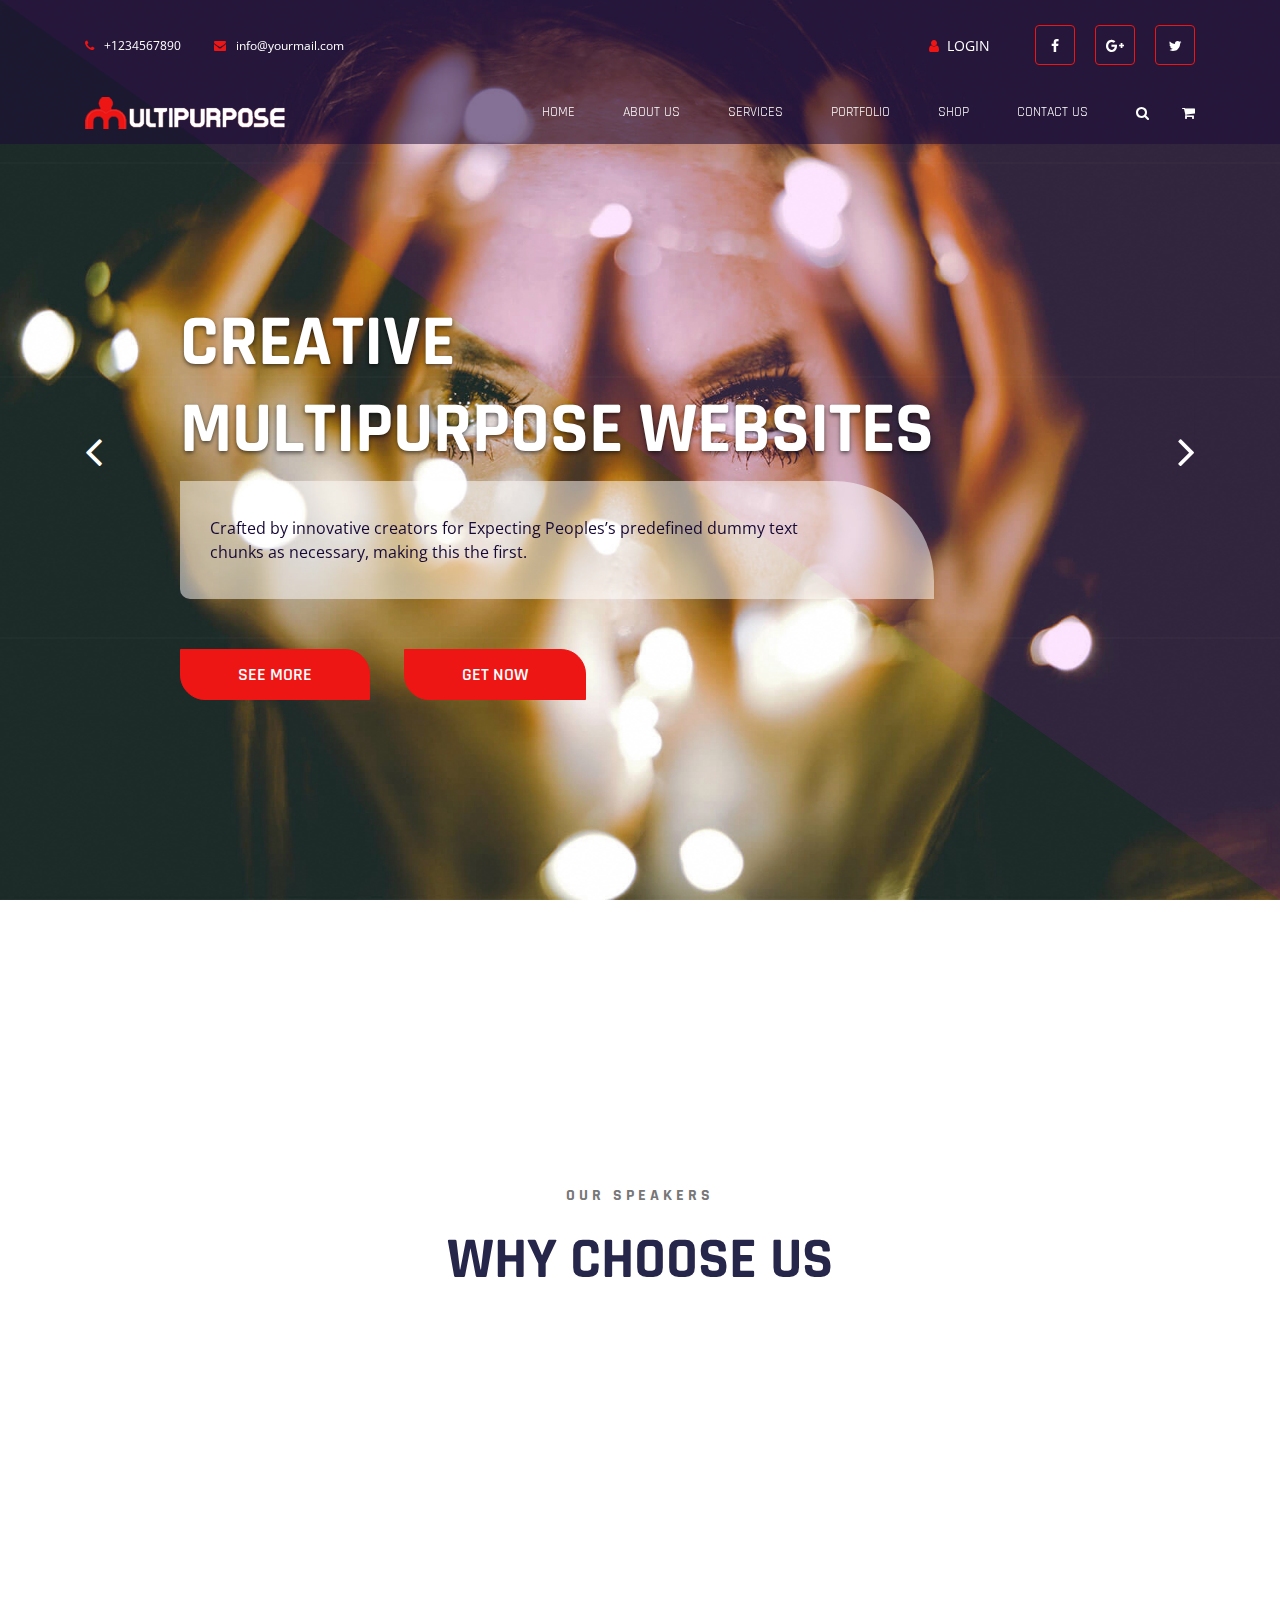
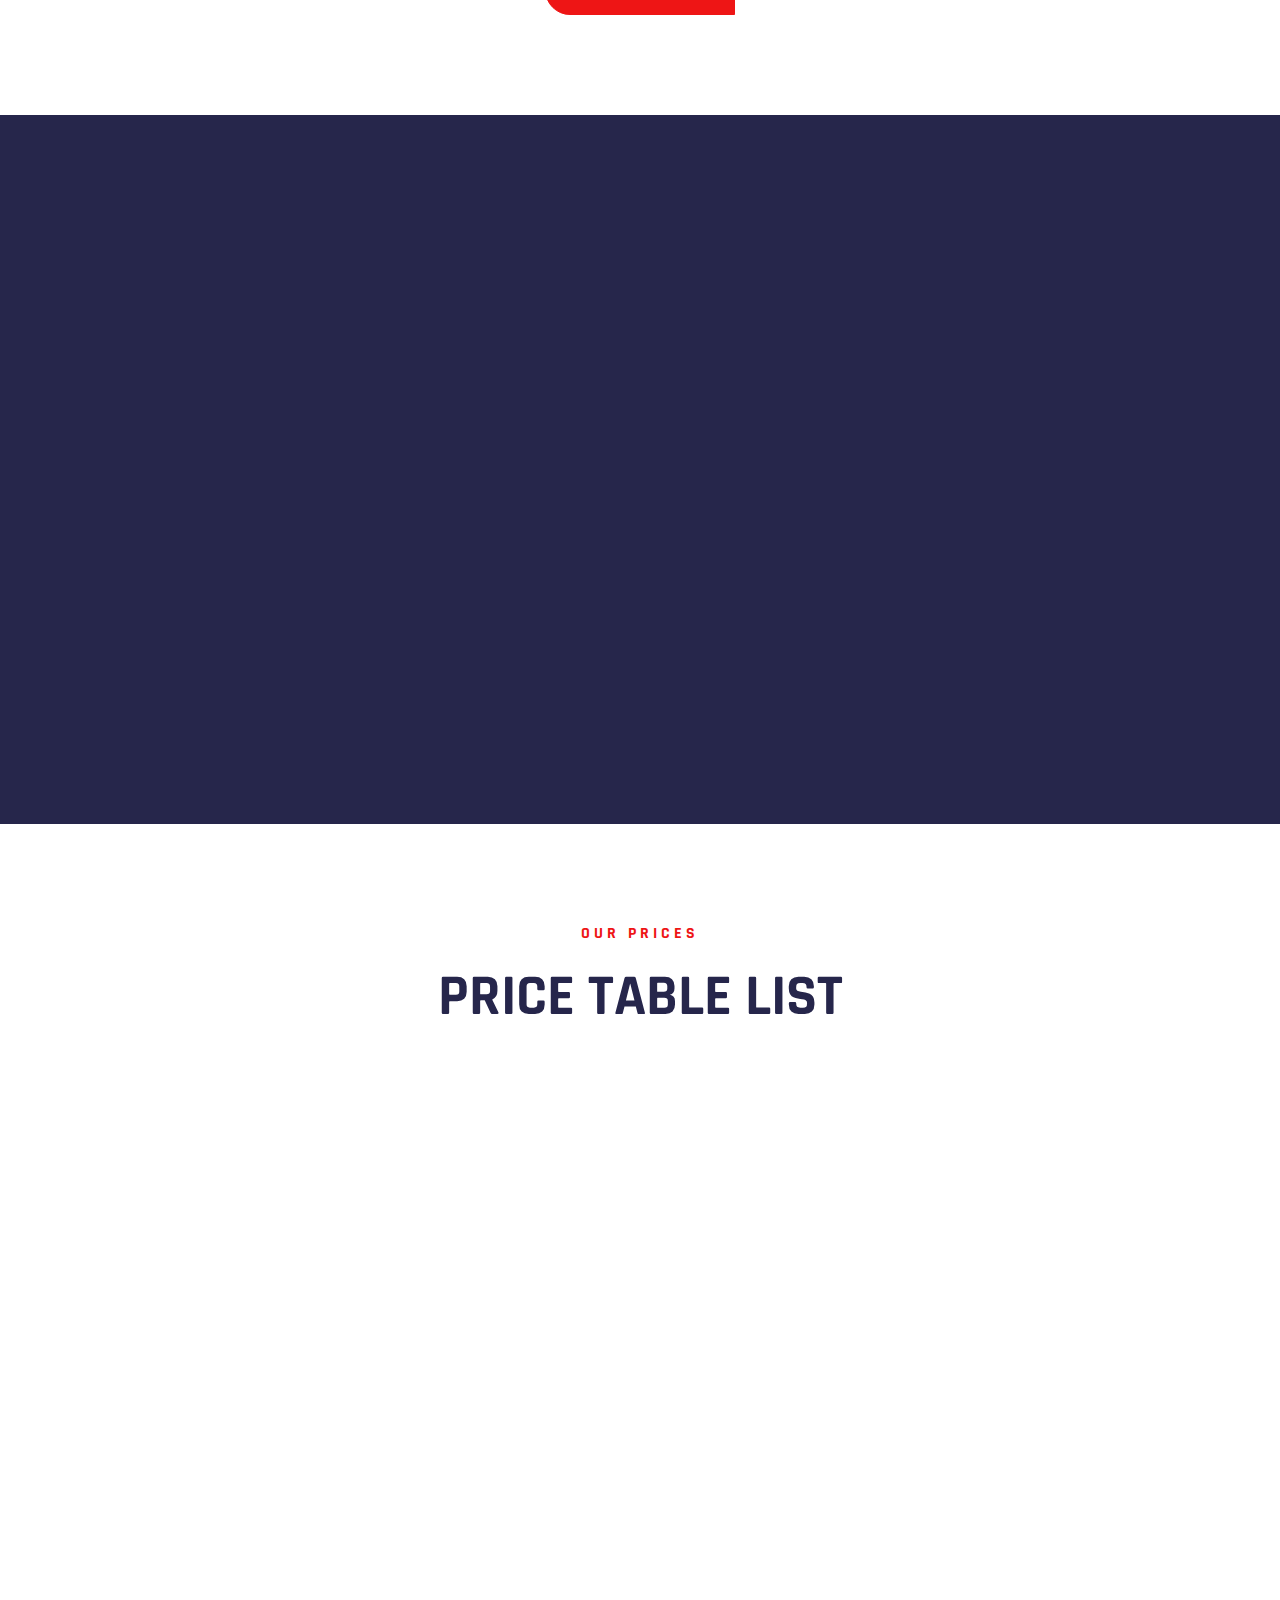
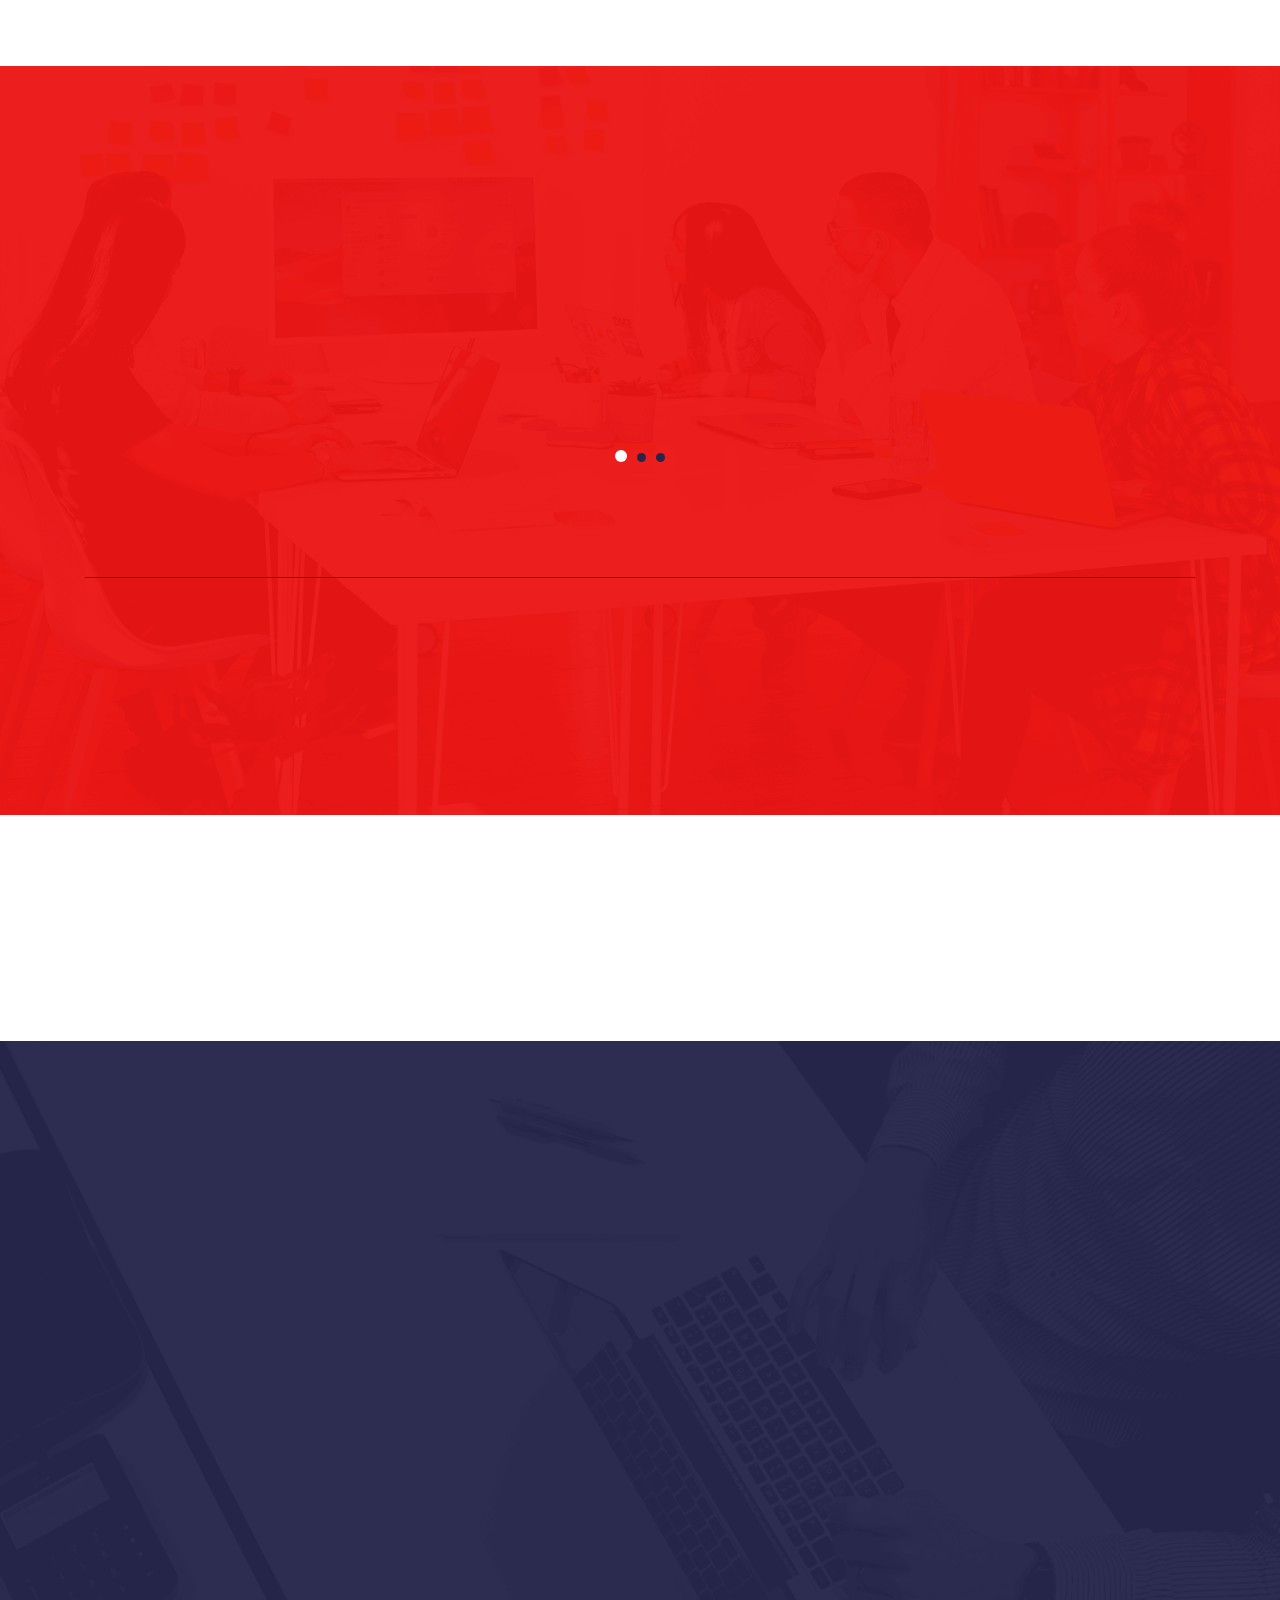
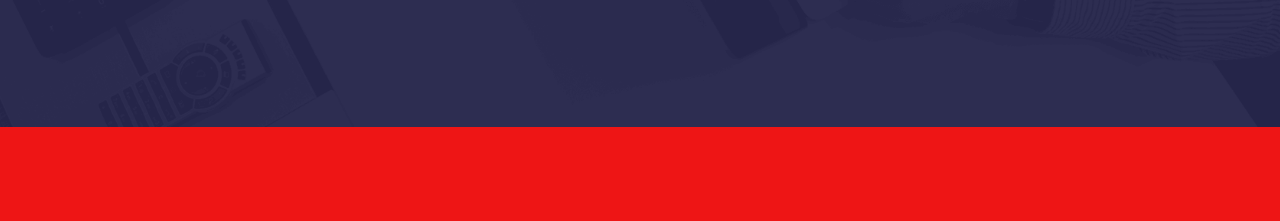
<file: multipurpose/index.html>
<!doctype html>
<html lang="en">

<head>
    <!--
    /   Multipurpose: Free Template by FreeHTML5.co
    /   Author: https://freehtml5.co
    /   Facebook: https://facebook.com/fh5co
    /   Twitter: https://twitter.com/fh5co
    -->
    <meta charset="UTF-8">
    <meta name="viewport" content="width=device-width, initial-scale=1">
    <meta http-equiv="X-UA-Compatible" content="IE=edge">
    <!-- Document title -->
    <title>Multipurpose</title>
    <!-- Stylesheets & Fonts -->
    <!-- Google Fonts -->
    <link href="https://fonts.googleapis.com/css?family=Open+Sans:400,400i,700,700i%7CRajdhani:400,600,700"
        rel="stylesheet">
    <!-- Plugins Stylesheets -->
    <link rel="stylesheet" href="assets/css/loader/loaders.css">
    <link rel="stylesheet" href="assets/css/font-awesome/font-awesome.css">
    <link rel="stylesheet" href="assets/css/bootstrap.css">
    <link rel="stylesheet" href="assets/css/aos/aos.css">
    <link rel="stylesheet" href="assets/css/swiper/swiper.css">
    <link rel="stylesheet" href="assets/css/lightgallery.min.css">
    <!-- Template Stylesheet -->
    <link rel="stylesheet" href="assets/css/style.css">
    <!-- Responsive Stylesheet -->
    <link rel="stylesheet" href="assets/css/responsive.css">
</head>

<body>
    <!-- Loader Start -->
    <div class="css-loader">
        <div class="loader-inner line-scale d-flex align-items-center justify-content-center"></div>
    </div>
    <!-- Loader End -->
    <!-- Header Start -->
    <header class="position-absolute w-100">
        <div class="container">
            <div class="top-header d-none d-sm-flex justify-content-between align-items-center">
                <div class="contact">
                    <a href="tel:+1234567890" class="tel"><i class="fa fa-phone" aria-hidden="true"></i>+1234567890</a>
                    <a href="mailto:info@yourmail.com"><i class="fa fa-envelope"
                            aria-hidden="true"></i>info@yourmail.com</a>
                </div>
                <nav class="d-flex aic">
                    <a href="#" class="login"><i class="fa fa-user" aria-hidden="true"></i>Login</a>
                    <ul class="nav social d-none d-md-flex">
                        <li><a href="https://www.facebook.com/fh5co" target="_blank"><i class="fa fa-facebook"></i></a></li>
                        <li><a href="#"><i class="fa fa-google-plus"></i></a></li>
                        <li><a href="#"><i class="fa fa-twitter"></i></a></li>
                    </ul>
                </nav>
            </div>
            <nav class="navbar navbar-expand-md navbar-light">
                <a class="navbar-brand" href="index.html"><img src="assets/images/logo.png" alt="Multipurpose"></a>
                <div class="group d-flex align-items-center">
                    <button class="navbar-toggler" type="button" data-toggle="collapse"
                        data-target="#navbarSupportedContent" aria-controls="navbarSupportedContent"
                        aria-expanded="false" aria-label="Toggle navigation"><span
                            class="navbar-toggler-icon"></span></button>
                    <a class="login-icon d-sm-none" href="#"><i class="fa fa-user"></i></a>
                    <a class="cart" href="#"><i class="fa fa-shopping-cart"></i></a>
                </div>
                <a class="search-icon d-none d-md-block" href="#"><i class="fa fa-search"></i></a>
                <div class="collapse navbar-collapse justify-content-end" id="navbarSupportedContent">
                    <ul class="navbar-nav">
                        <li class="nav-item"><a class="nav-link" href="#">Home</a></li>
                        <li class="nav-item"><a class="nav-link" href="#">About Us</a></li>
                        <li class="nav-item"><a class="nav-link" href="#">Services</a></li>
                        <li class="nav-item"><a class="nav-link" href="#">Portfolio</a></li>
                        <li class="nav-item"><a class="nav-link" href="#">Shop</a></li>
                        <li class="nav-item"><a class="nav-link" href="#">Contact Us</a></li>
                    </ul>
                    <form class="bg-white search-form" method="get" id="searchform">
                        <div class="input-group">
                            <input class="field form-control" id="s" name="s" type="text" placeholder="Search">
                            <span class="input-group-btn">
                                <input class="submit btn btn-primary" id="searchsubmit" name="submit" type="submit"
                                    value="Search">
                            </span>
                        </div>
                    </form>
                </div>
            </nav>
        </div>
    </header>
    <!-- Header End -->
    <!-- Hero Start -->
    <section class="hero">
        <div class="container">
            <div class="row">
                <div class="col-12 offset-md-1 col-md-11">
                    <div class="swiper-container hero-slider">
                        <div class="swiper-wrapper">
                            <div class="swiper-slide slide-content d-flex align-items-center">
                                <div class="single-slide">
                                    <h1 data-aos="fade-right" data-aos-delay="200">Creative<br> Multipurpose websites
                                    </h1>
                                    <p data-aos="fade-right" data-aos-delay="600">Crafted by innovative creators for
                                        Expecting
                                        Peoples’s predefined dummy text<br> chunks as necessary, making this the first.
                                    </p>
                                    <a data-aos="fade-right" data-aos-delay="900" href="#" class="btn btn-primary">See
                                        More</a>
                                    <a data-aos="fade-right" data-aos-delay="900" href="#" class="btn btn-primary">Get
                                        Now</a>
                                </div>
                            </div>
                            <div class="swiper-slide slide-content d-flex align-items-center">
                                <div class="single-slide">
                                    <h1 data-aos="fade-right" data-aos-delay="200">Creative<br> Multipurpose websites
                                    </h1>
                                    <p data-aos="fade-right" data-aos-delay="600">Crafted by innovative creators for
                                        Expecting
                                        Peoples’s predefined dummy text<br> chunks as necessary, making this the first.
                                    </p>
                                    <a data-aos="fade-right" data-aos-delay="900" href="#" class="btn btn-primary">See
                                        More</a>
                                    <a data-aos="fade-right" data-aos-delay="900" href="#" class="btn btn-primary">Get
                                        Now</a>
                                </div>
                            </div>
                        </div>

                    </div>
                </div>
            </div>
            <!-- Add Control -->
            <span class="arr-left"><i class="fa fa-angle-left"></i></span>
            <span class="arr-right"><i class="fa fa-angle-right"></i></span>
        </div>
        <div class="texture"></div>
        <div class="diag-bg"></div>
    </section>
    <!-- Hero End -->
    <!-- Call To Action Start -->
    <section class="cta" data-aos="fade-up" data-aos-delay="0">
        <div class="container">
            <div class="cta-content d-xl-flex align-items-center justify-content-around text-center text-xl-left">
                <div class="content" data-aos="fade-right" data-aos-delay="200">
                    <h2>FOR BUILDING THE MODERN WEBSITE</h2>
                    <p>Packed with all the goodies you can get, Kallyas is our flagship premium template.</p>
                </div>
                <div class="subscribe-btn" data-aos="fade-left" data-aos-delay="400" data-aos-offset="0">
                    <a href="#" class="btn btn-primary">Join Newsletter</a>
                </div>
            </div>
        </div>
    </section>
    <!-- Call To Action End -->
    <!-- Services Start -->
    <section class="services">
        <div class="container">
            <div class="title text-center">
                <h6>Our Speakers</h6>
                <h1 class="title-blue">Why Choose Us</h1>
            </div>
            <div class="container">
                <div class="row">
                    <div class="col-sm-6 col-lg-4">
                        <div class="media" data-aos="fade-up" data-aos-delay="200" data-aos-duration="400">
                            <img class="mr-4" src="assets/images/service1.png" alt="Web Development">
                            <div class="media-body">
                                <h5>Web Development</h5>
                                Donec volutpat tincidunt neque, vitae lobortis libero mattis sed tempus.
                            </div>
                        </div>
                    </div>
                    <div class="col-sm-6 col-lg-4">
                        <div class="media" data-aos="fade-up" data-aos-delay="400" data-aos-duration="600">
                            <img class="mr-4" src="assets/images/service2.png" alt="Web Development">
                            <div class="media-body">
                                <h5>Testing for perfection</h5>
                                Donec volutpat tincidunt neque, vitae lobortis libero mattis sed tempus.
                            </div>
                        </div>
                    </div>
                    <div class="col-sm-6 col-lg-4">
                        <div class="media" data-aos="fade-up" data-aos-delay="600" data-aos-duration="800">
                            <img class="mr-4" src="assets/images/service3.png" alt="Web Development">
                            <div class="media-body">
                                <h5>Discussion of the idea</h5>
                                Donec volutpat tincidunt neque, vitae lobortis libero mattis sed tempus.
                            </div>
                        </div>
                    </div>
                    <div class="col-sm-6 col-lg-4">
                        <div class="media" data-aos="fade-up" data-aos-delay="200" data-aos-duration="400">
                            <img class="mr-4" src="assets/images/service4.png" alt="Web Development">
                            <div class="media-body">
                                <h5>Modern style</h5>
                                Donec volutpat tincidunt neque, vitae lobortis libero mattis sed tempus.
                            </div>
                        </div>
                    </div>
                    <div class="col-sm-6 col-lg-4">
                        <div class="media" data-aos="fade-up" data-aos-delay="400" data-aos-duration="600">
                            <img class="mr-4" src="assets/images/service1.png" alt="Web Development">
                            <div class="media-body">
                                <h5>Web Development</h5>
                                Donec volutpat tincidunt neque, vitae lobortis libero mattis sed tempus.
                            </div>
                        </div>
                    </div>
                    <div class="col-sm-6 col-lg-4">
                        <div class="media" data-aos="fade-up" data-aos-delay="600" data-aos-duration="800">
                            <img class="mr-4" src="assets/images/service5.png" alt="Web Development">
                            <div class="media-body">
                                <h5>Elaboration of the core</h5>
                                Donec volutpat tincidunt neque, vitae lobortis libero mattis sed tempus.
                            </div>
                        </div>
                    </div>
                </div>
            </div>
        </div>
    </section>
    <!-- Services End -->
    <!-- Featured Start -->
    <section class="featured">
        <div class="container">
            <div class="row">
                <div class="col-md-6" data-aos="fade-right" data-aos-delay="400" data-aos-duration="800">
                    <div class="title">
                        <h6 class="title-primary">about Tamplate</h6>
                        <h1 class="title-blue">a rich featured, epic & premium work.</h1>
                    </div>
                    <p>There are many variations of passages of available but the majority have suffered alteration in
                        some form, by injected humour, or randomised words which don't look even slightly believable. If
                        you are going to use a passage of you need to be sure there isn't anything embarrassing hidden
                        in the middle of text. All the generators on the Internet.</p>
                    <div class="media-element d-flex justify-content-between">
                        <div class="media">
                            <i class="fa fa-magic mr-4"></i>
                            <div class="media-body">
                                <h5>any offer</h5>
                                New York, United States
                            </div>
                        </div>
                        <div class="media">
                            <i class="fa fa-magic mr-4"></i>
                            <div class="media-body">
                                <h5>any offer</h5>
                                New York, United States
                            </div>
                        </div>
                    </div>
                    <a href="#" class="btn btn-primary">See More</a>
                </div>
                <div class="col-md-6" data-aos="fade-left" data-aos-delay="400" data-aos-duration="800">
                    <div class="featured-img">
                        <img class="featured-big" src="assets/images/featured-img1.jpg" alt="Featured 1">
                        <img class="featured-small" src="assets/images/featured-img2.jpg" alt="Featured 2">
                    </div>
                </div>
            </div>
        </div>
    </section>
    <!-- Featured End -->
    <!-- Recent Posts Start -->
    <section class="recent-posts">
        <div class="container">
            <div class="row">
                <div class="col-lg-6">
                    <div class="single-rpost d-sm-flex align-items-center" data-aos="fade-right"
                        data-aos-duration="800">
                        <div class="post-content text-sm-right">
                            <time datetime="2019-04-06T13:53">15 Oct, 2019</time>
                            <h3><a href="#">Proudly for us to build stylish</a></h3>
                            <p><a href="#">Seanding</a>, <a href="#">Website</a>, <a href="#">E-commerce</a></p>
                            <a class="post-btn" href="#"><i class="fa fa-arrow-right"></i></a>
                        </div>
                        <div class="post-thumb">
                            <img class="img-fluid" src="assets/images/post1.jpg" alt="Post 1">
                        </div>
                    </div>
                </div>
                <div class="col-lg-6">
                    <div class="single-rpost d-sm-flex align-items-center" data-aos="fade-left" data-aos-duration="800">
                        <div class="post-thumb">
                            <img class="img-fluid" src="assets/images/post2.jpg" alt="Post 1">
                        </div>
                        <div class="post-content">
                            <time datetime="2019-04-06T13:53">15 Oct, 2019</time>
                            <h3><a href="#">Remind me to water the plants</a></h3>
                            <p><a href="#">Seanding</a>, <a href="#">Website</a>, <a href="#">E-commerce</a></p>
                            <a class="post-btn" href="#"><i class="fa fa-arrow-right"></i></a>
                        </div>
                    </div>
                </div>
                <div class="col-lg-6">
                    <div class="single-rpost d-sm-flex align-items-center" data-aos="fade-right" data-aos-delay="200"
                        data-aos-duration="800">
                        <div class="post-content text-sm-right">
                            <time datetime="2019-04-06T13:53">15 Oct, 2019</time>
                            <h3><a href="#">Add apples to the grocery list</a></h3>
                            <p><a href="#">Seanding</a>, <a href="#">Website</a>, <a href="#">E-commerce</a></p>
                            <a class="post-btn" href="#"><i class="fa fa-arrow-right"></i></a>
                        </div>
                        <div class="post-thumb">
                            <img class="img-fluid" src="assets/images/post3.jpg" alt="Post 1">
                        </div>
                    </div>
                </div>
                <div class="col-lg-6">
                    <div class="single-rpost d-sm-flex align-items-center" data-aos="fade-left" data-aos-delay="200"
                        data-aos-duration="800">
                        <div class="post-thumb">
                            <img class="img-fluid" src="assets/images/post4.jpg" alt="Post 1">
                        </div>
                        <div class="post-content">
                            <time datetime="2019-04-06T13:53">15 Oct, 2019</time>
                            <h3><a href="#">Make it warmer downstairs</a></h3>
                            <p><a href="#">Seanding</a>, <a href="#">Website</a>, <a href="#">E-commerce</a></p>
                            <a class="post-btn" href="#"><i class="fa fa-arrow-right"></i></a>
                        </div>
                    </div>
                </div>
            </div>
            <div class="text-center">
                <a href="#" class="btn btn-primary">See More</a>
            </div>
        </div>
    </section>
    <!-- Recent Posts End -->
    <!-- Trust Start -->
    <section class="trust">
        <div class="container">
            <div class="row">
                <div class="offset-xl-1 col-xl-6" data-aos="fade-right" data-aos-delay="200" data-aos-duration="800">
                    <div class="title">
                        <h6 class="title-primary">about Tamplate</h6>
                        <h1>a rich featured, epic & premium work.</h1>
                    </div>
                    <p>Suspendisse facilisis commodo lobortis. Nullam mollis lobortis ex vel faucibus. Proin nec viverra
                        turpis. Nulla eget justo scelerisque, pretium purus vel, congue libero. Suspendisse potenti.
                    </p>
                    <h5>Web Design & Development</h5>
                    <ul class="list-unstyled">
                        <li>Web Content</li>
                        <li>Website other</li>
                        <li>Fashion</li>
                        <li>Moblie & Tablette</li>
                    </ul>
                </div>
                <div class="col-xl-5 gallery">
                    <div class="row no-gutters h-100" id="lightgallery">
                        <a href="https://lorempixel.com/600/400/" class="w-50 h-100 gal-img" data-aos="fade-up"
                            data-aos-delay="200" data-aos-duration="400">
                            <img class="img-fluid" src="assets/images/gallery1.jpg" alt="Gallery Image">
                            <i class="fa fa-caret-right"></i>
                        </a>
                        <a href="https://lorempixel.com/600/400/" class="w-50 h-50 gal-img" data-aos="fade-up"
                            data-aos-delay="400" data-aos-duration="600">
                            <img class="img-fluid" src="assets/images/gallery2.jpg" alt="Gallery Image">
                            <i class="fa fa-caret-right"></i>
                        </a>
                        <a href="https://lorempixel.com/600/400/" class="w-50 h-50 gal-img gal-img3" data-aos="fade-up"
                            data-aos-delay="0" data-aos-duration="600">
                            <img class="img-fluid" src="assets/images/gallery3.jpg" alt="Gallery Image">
                            <i class="fa fa-caret-right"></i>
                        </a>
                    </div>
                </div>
            </div>
        </div>
    </section>
    <!-- Trust End -->
    <!-- Pricing Start -->
    <section class="pricing-table">
        <div class="container">
            <div class="title text-center">
                <h6 class="title-primary">Our prices</h6>
                <h1 class="title-blue">Price Table List</h1>
            </div>
            <div class="row no-gutters">
                <div class="col-md-4">
                    <div class="single-pricing text-center" data-aos="fade-up" data-aos-delay="0"
                        data-aos-duration="600">
                        <span>Monthly</span>
                        <h2>Starter</h2>
                        <p class="desc">Here goes some description</p>
                        <p class="price">$39.00</p>
                        <p>Create excepteur sint occaecat cupidatat non proident</p>
                        <a href="#" class="btn btn-primary">Buy Now</a>
                        <svg viewBox="0 0 170 193">
                            <path fill-rule="evenodd" fill="rgb(238, 21, 21)"
                                d="M39.000,31.999 C39.000,31.999 -21.000,86.500 9.000,121.999 C39.000,157.500 91.000,128.500 104.000,160.999 C117.000,193.500 141.000,201.000 150.000,183.000 C159.000,165.000 172.000,99.000 167.000,87.000 C162.000,75.000 170.000,63.000 152.000,45.000 C134.000,27.000 128.000,15.999 116.000,11.000 C104.000,6.000 89.000,-0.001 89.000,-0.001 L39.000,31.999 Z" />
                        </svg>
                    </div>
                </div>
                <div class="col-md-4">
                    <div class="single-pricing text-center" data-aos="fade-up" data-aos-delay="300"
                        data-aos-duration="600">
                        <span>Monthly</span>
                        <h2>Starter</h2>
                        <p class="desc">Here goes some description</p>
                        <p class="price">$39.00</p>
                        <p>5GB Storage Space</p>
                        <p>20GB Monthly Bandwidth</p>
                        <p>My SQL Databases</p>
                        <p>100 Email Account</p>
                        <a href="#" class="btn btn-primary">Buy Now</a>
                        <svg viewBox="0 0 170 193">
                            <path fill-rule="evenodd" fill="rgb(238, 21, 21)"
                                d="M39.000,31.999 C39.000,31.999 -21.000,86.500 9.000,121.999 C39.000,157.500 91.000,128.500 104.000,160.999 C117.000,193.500 141.000,201.000 150.000,183.000 C159.000,165.000 172.000,99.000 167.000,87.000 C162.000,75.000 170.000,63.000 152.000,45.000 C134.000,27.000 128.000,15.999 116.000,11.000 C104.000,6.000 89.000,-0.001 89.000,-0.001 L39.000,31.999 Z" />
                        </svg>
                    </div>
                </div>
                <div class="col-md-4">
                    <div class="single-pricing text-center" data-aos="fade-up" data-aos-delay="600"
                        data-aos-duration="600">
                        <span>Monthly</span>
                        <h2>Starter</h2>
                        <p class="desc">Here goes some description</p>
                        <p class="price">$39.00</p>
                        <p>Create excepteur sint occaecat cupidatat non proident</p>
                        <a href="#" class="btn btn-primary">Buy Now</a>
                        <svg viewBox="0 0 170 193">
                            <path fill-rule="evenodd" fill="rgb(238, 21, 21)"
                                d="M39.000,31.999 C39.000,31.999 -21.000,86.500 9.000,121.999 C39.000,157.500 91.000,128.500 104.000,160.999 C117.000,193.500 141.000,201.000 150.000,183.000 C159.000,165.000 172.000,99.000 167.000,87.000 C162.000,75.000 170.000,63.000 152.000,45.000 C134.000,27.000 128.000,15.999 116.000,11.000 C104.000,6.000 89.000,-0.001 89.000,-0.001 L39.000,31.999 Z" />
                        </svg>
                    </div>
                </div>
            </div>
        </div>
    </section>
    <!-- Pricing End -->
    <!-- Testimonial and Clients Start -->
    <section class="testimonial-and-clients">
        <div class="container">
            <div class="testimonials">
                <div class="swiper-container test-slider">
                    <div class="swiper-wrapper">
                        <div class="swiper-slide text-center">
                            <div class="row">
                                <div class="offset-lg-1 col-lg-10">
                                    <div class="test-img" data-aos="fade-up" data-aos-delay="0" data-aos-offset="0"><img
                                            src="assets/images/test1.png" alt="Testimonial 1"></div>
                                    <h5 data-aos="fade-up" data-aos-delay="200" data-aos-duration="600"
                                        data-aos-offset="0">John</h5>
                                    <span data-aos="fade-up" data-aos-delay="400" data-aos-duration="600"
                                        data-aos-offset="0">UI/UX
                                        Designer</span>
                                    <p data-aos="fade-up" data-aos-delay="600" data-aos-duration="600"
                                        data-aos-offset="0">Ash's tactics &
                                        books have helped me a lot in my understanding on how social
                                        media
                                        advertising works.I can say that he is one of the best development professionals
                                        i have
                                        dealt with so far. His experience is great & he is such a great & pleasant
                                        person to
                                        work with as he understands what you are</p>
                                </div>
                            </div>
                        </div>
                        <div class="swiper-slide text-center">
                            <div class="row">
                                <div class="offset-lg-1 col-lg-10">
                                    <div class="test-img" data-aos="fade-up" data-aos-delay="0" data-aos-offset="0"><img
                                            src="assets/images/test1.png" alt="Testimonial 1"></div>
                                    <h5 data-aos="fade-up" data-aos-delay="200" data-aos-duration="600"
                                        data-aos-offset="0">John</h5>
                                    <span data-aos="fade-up" data-aos-delay="400" data-aos-duration="600"
                                        data-aos-offset="0">UI/UX
                                        Designer</span>
                                    <p data-aos="fade-up" data-aos-delay="600" data-aos-duration="600"
                                        data-aos-offset="0">Ash's tactics &
                                        books have helped me a lot in my understanding on how social
                                        media
                                        advertising works.I can say that he is one of the best development professionals
                                        i have
                                        dealt with so far. His experience is great & he is such a great & pleasant
                                        person to
                                        work with as he understands what you are</p>
                                </div>
                            </div>
                        </div>
                        <div class="swiper-slide text-center">
                            <div class="row">
                                <div class="offset-lg-1 col-lg-10">
                                    <div class="test-img" data-aos="fade-up" data-aos-delay="0" data-aos-offset="0"><img
                                            src="assets/images/test1.png" alt="Testimonial 1"></div>
                                    <h5 data-aos="fade-up" data-aos-delay="200" data-aos-duration="600"
                                        data-aos-offset="0">John</h5>
                                    <span data-aos="fade-up" data-aos-delay="400" data-aos-duration="600"
                                        data-aos-offset="0">UI/UX
                                        Designer</span>
                                    <p data-aos="fade-up" data-aos-delay="600" data-aos-duration="600"
                                        data-aos-offset="0">Ash's tactics &
                                        books have helped me a lot in my understanding on how social
                                        media
                                        advertising works.I can say that he is one of the best development professionals
                                        i have
                                        dealt with so far. His experience is great & he is such a great & pleasant
                                        person to
                                        work with as he understands what you are</p>
                                </div>
                            </div>
                        </div>
                    </div>
                    <div class="test-pagination"></div>
                </div>
            </div>
            <div class="clients" data-aos="fade-up" data-aos-delay="200" data-aos-duration="600">
                <div class="swiper-container clients-slider">
                    <div class="swiper-wrapper">
                        <div class="swiper-slide">
                            <img src="assets/images/client1.png" alt="Client 1">
                        </div>
                        <div class="swiper-slide">
                            <img src="assets/images/client2.png" alt="Client 2">
                        </div>
                        <div class="swiper-slide">
                            <img src="assets/images/client3.png" alt="Client 3">
                        </div>
                        <div class="swiper-slide">
                            <img src="assets/images/client4.png" alt="Client 4">
                        </div>
                        <div class="swiper-slide">
                            <img src="assets/images/client5.png" alt="Client 5">
                        </div>
                    </div>
                    <div class="test-pagination"></div>
                </div>
            </div>
        </div>
    </section>
    <!-- Testimonial and Clients End -->
    <!-- Call To Action 2 Start -->
    <section class="cta cta2" data-aos="fade-up" data-aos-delay="0">
        <div class="container">
            <div class="cta-content d-xl-flex align-items-center justify-content-around text-center text-xl-left">
                <div class="content" data-aos="fade-right" data-aos-delay="200">
                    <h2>FOR BUILDING THE MODERN WEBSITE</h2>
                    <p>Packed with all the goodies you can get, Kallyas is our flagship premium template.</p>
                </div>
                <div class="subscribe-btn" data-aos="fade-left" data-aos-delay="400" data-aos-offset="0">
                    <a href="#" class="btn btn-primary">Join Newsletter</a>
                </div>
            </div>
        </div>
    </section>
    <!-- Call To Action 2 End -->
    <!-- Footer Start -->
    <footer>
        <!-- Widgets Start -->
        <div class="footer-widgets">
            <div class="container">
                <div class="row">
                    <div class="col-md-6 col-xl-3">
                        <div class="single-widget contact-widget" data-aos="fade-up" data-aos-delay="0">
                            <h6 class="widget-tiltle">&nbsp;</h6>
                            <p>By subscribing to our mailing list you will always be update with the latest news from
                                us.
                            </p>
                            <div class="media">
                                <i class="fa fa-map-marker"></i>
                                <div class="media-body ml-3">
                                    <h6>Address</h6>
                                    Level 13, 2 Elizabeth St,<br>
                                    Melbourne, Victoria 3000 Australia
                                </div>
                            </div>
                            <div class="media">
                                <i class="fa fa-envelope-o"></i>
                                <div class="media-body ml-3">
                                    <h6>Have any questions?</h6>
                                    <a href="mailto:support@steelthemes.com">Support@Steelthemes.com</a>
                                </div>
                            </div>
                            <div class="media">
                                <i class="fa fa-phone"></i>
                                <div class="media-body ml-3">
                                    <h6>Call us & Hire us</h6>
                                    <a href="tel:+610791803458"> +61 (0) 7 9180 3458</a>
                                </div>
                            </div>
                            <div class="media">
                                <i class="fa fa-fax"></i>
                                <div class="media-body ml-3">
                                    <h6>Fax</h6>
                                    <a href="fax:911889047521432">(91) 188904752 1432</a>
                                </div>
                            </div>
                        </div>
                    </div>
                    <div class="col-md-6 col-xl-3">
                        <div class="single-widget twitter-widget" data-aos="fade-up" data-aos-delay="200">
                            <h6 class="widget-tiltle">Fresh Tweets</h6>
                            <div class="media">
                                <i class="fa fa-twitter"></i>
                                <div class="media-body ml-3">
                                    <h6><a href="#">@Themes,</a> Html Version Out Now</h6>
                                    <span>10 Mins Ago</span>
                                </div>
                            </div>
                            <div class="media">
                                <i class="fa fa-twitter"></i>
                                <div class="media-body ml-3">
                                    <h6><a href="#">@Envato,</a> the best selling item of the day!</h6>
                                    <span>20 Mins Ago</span>
                                </div>
                            </div>
                            <div class="media">
                                <i class="fa fa-twitter"></i>
                                <div class="media-body ml-3">
                                    <h6><a href="#">@Collis,</a> We Planned to Update the Enavto Author Payment Method
                                        Soon!</h6>
                                    <span>10 Mins Ago</span>
                                </div>
                            </div>
                            <div class="media">
                                <i class="fa fa-twitter"></i>
                                <div class="media-body ml-3">
                                    <h6><a href="#">@SteelThemes,</a> Html Version Out Now</h6>
                                    <span>15 Mins Ago</span>
                                </div>
                            </div>
                        </div>
                    </div>
                    <div class="col-md-6 col-xl-3">
                        <div class="single-widget recent-post-widget" data-aos="fade-up" data-aos-delay="400">
                            <h6 class="widget-tiltle">Latest Updates</h6>
                            <div class="media">
                                <a class="rcnt-img" href="#"><img src="assets/images/rcnt-post1.png"
                                        alt="Recent Post"></a>
                                <div class="media-body ml-3">
                                    <h6><a href="#">An engaging</a></h6>
                                    <p><i class="fa fa-user"></i>Mano <i class="fa fa-eye"></i> 202 Views</p>
                                </div>
                            </div>
                            <div class="media">
                                <a class="rcnt-img" href="#"><img src="assets/images/rcnt-post2.png"
                                        alt="Recent Post"></a>
                                <div class="media-body ml-3">
                                    <h6><a href="#">Statistics and analysis. The key to succes.</a></h6>
                                    <p><i class="fa fa-user"></i>Rosias <i class="fa fa-eye"></i> 20 Views</p>
                                </div>
                            </div>
                            <div class="media">
                                <a class="rcnt-img" href="#"><img src="assets/images/rcnt-post3.png"
                                        alt="Recent Post"></a>
                                <div class="media-body ml-3">
                                    <h6><a href="#">Envato Meeting turns into a photoshooting.</a></h6>
                                    <p><i class="fa fa-user"></i>Kien <i class="fa fa-eye"></i> 74 Views</p>
                                </div>
                            </div>
                            <div class="media">
                                <a class="rcnt-img" href="#"><img src="assets/images/rcnt-post4.png"
                                        alt="Recent Post"></a>
                                <div class="media-body ml-3">
                                    <h6><a href="#">An engaging embedded the video posts</a></h6>
                                    <p><i class="fa fa-user"></i>Robert <i class="fa fa-eye"></i> 48 Views</p>
                                </div>
                            </div>
                        </div>
                    </div>
                    <div class="col-md-6 col-xl-3">
                        <div class="single-widget tags-widget" data-aos="fade-up" data-aos-delay="800">
                            <h6 class="widget-tiltle">Popular Tags</h6>
                            <a href="#">Amazing</a>
                            <a href="#">Design</a>
                            <a href="#">Photoshop</a>
                            <a href="#">Art</a>
                            <a href="#">Wordpress</a>
                            <a href="#">jQuery</a>
                        </div>
                        <div class="single-widget subscribe-widget" data-aos="fade-up" data-aos-delay="800">
                            <h6 class="widget-tiltle">Subscribe us</h6>
                            <p>Sign up for our mailing list to get latest updates and offers</p>
                            <form class="" method="get">
                                <div class="input-group">
                                    <input class="field form-control" name="subscribe" type="email"
                                        placeholder="Email Address">
                                    <span class="input-group-btn">
                                        <button type="submit" name="submit-mail"><i class="fa fa-check"></i></button>
                                    </span>
                                </div>
                            </form>
                            <p>We respect your privacy</p>
                            <ul class="nav social-nav">
                                <li><a href="https://www.facebook.com/fh5co" target="_blank"><i class="fa fa-facebook"></i></a></li>
                                <li><a href="#"><i class="fa fa-google-plus"></i></a></li>
                                <li><a href="#"><i class="fa fa-twitter"></i></a></li>
                                <li><a href="#"><i class="fa fa-google-plus"></i></a></li>
                                <li><a href="#"><i class="fa fa-linkedin"></i></a></li>
                            </ul>
                        </div>
                    </div>
                </div>
            </div>
        </div>
        <!-- Widgets End -->
        <!-- Foot Note Start -->
        <div class="foot-note">
            <div class="container">
                <div
                    class="footer-content text-center text-lg-left d-lg-flex justify-content-between align-items-center">
                    <p class="mb-0" data-aos="fade-right" data-aos-offset="0">&copy; 2019 All Rights Reserved. Design by <a href="https://freehtml5.co/multipurpose" target="_blank" class="fh5-link">FreeHTML5.co</a>.</p>
                    <p class="mb-0" data-aos="fade-left" data-aos-offset="0"><a href="#">Terms Of Use</a><a
                            href="#">Privacy & Security
                            Statement</a></p>
                </div>
            </div>
        </div>
        <!-- Foot Note End -->
    </footer>
    <!-- Footer Endt -->
    <!--jQuery-->
    <script src="assets/js/jquery-3.3.1.js"></script>
    <!--Plugins-->
    <script src="assets/js/bootstrap.bundle.js"></script>
    <script src="assets/js/loaders.css.js"></script>
    <script src="assets/js/aos.js"></script>
    <script src="assets/js/swiper.min.js"></script>
    <script src="assets/js/lightgallery-all.min.js"></script>
    <!--Template Script-->
    <script src="assets/js/main.js"></script>
</body>

</html>
</file>
<file: assets/css/loader/loaders.css>
/**
 * Copyright (c) 2016 Connor Atherton
 *
 * All animations must live in their own file
 * in the animations directory and be included
 * here.
 *
 */
/**
 * Styles shared by multiple animations
 */
/**
 * Dots
 */
@-webkit-keyframes scale {
  0% {
    -webkit-transform: scale(1);
            transform: scale(1);
    opacity: 1;
  }
  45% {
    -webkit-transform: scale(0.1);
            transform: scale(0.1);
    opacity: 0.7;
  }
  80% {
    -webkit-transform: scale(1);
            transform: scale(1);
    opacity: 1;
  }
}
@keyframes scale {
  0% {
    -webkit-transform: scale(1);
            transform: scale(1);
    opacity: 1;
  }
  45% {
    -webkit-transform: scale(0.1);
            transform: scale(0.1);
    opacity: 0.7;
  }
  80% {
    -webkit-transform: scale(1);
            transform: scale(1);
    opacity: 1;
  }
}

.ball-pulse > div:nth-child(1) {
  -webkit-animation: scale 0.75s -0.24s infinite cubic-bezier(0.2, 0.68, 0.18, 1.08);
          animation: scale 0.75s -0.24s infinite cubic-bezier(0.2, 0.68, 0.18, 1.08);
}

.ball-pulse > div:nth-child(2) {
  -webkit-animation: scale 0.75s -0.12s infinite cubic-bezier(0.2, 0.68, 0.18, 1.08);
          animation: scale 0.75s -0.12s infinite cubic-bezier(0.2, 0.68, 0.18, 1.08);
}

.ball-pulse > div:nth-child(3) {
  -webkit-animation: scale 0.75s 0s infinite cubic-bezier(0.2, 0.68, 0.18, 1.08);
          animation: scale 0.75s 0s infinite cubic-bezier(0.2, 0.68, 0.18, 1.08);
}

.ball-pulse > div {
  background-color: #fff;
  width: 15px;
  height: 15px;
  border-radius: 100%;
  margin: 2px;
  -webkit-animation-fill-mode: both;
          animation-fill-mode: both;
  display: inline-block;
}

@-webkit-keyframes ball-pulse-sync {
  33% {
    -webkit-transform: translateY(10px);
            transform: translateY(10px);
  }
  66% {
    -webkit-transform: translateY(-10px);
            transform: translateY(-10px);
  }
  100% {
    -webkit-transform: translateY(0);
            transform: translateY(0);
  }
}

@keyframes ball-pulse-sync {
  33% {
    -webkit-transform: translateY(10px);
            transform: translateY(10px);
  }
  66% {
    -webkit-transform: translateY(-10px);
            transform: translateY(-10px);
  }
  100% {
    -webkit-transform: translateY(0);
            transform: translateY(0);
  }
}

.ball-pulse-sync > div:nth-child(1) {
  -webkit-animation: ball-pulse-sync 0.6s -0.14s infinite ease-in-out;
          animation: ball-pulse-sync 0.6s -0.14s infinite ease-in-out;
}

.ball-pulse-sync > div:nth-child(2) {
  -webkit-animation: ball-pulse-sync 0.6s -0.07s infinite ease-in-out;
          animation: ball-pulse-sync 0.6s -0.07s infinite ease-in-out;
}

.ball-pulse-sync > div:nth-child(3) {
  -webkit-animation: ball-pulse-sync 0.6s 0s infinite ease-in-out;
          animation: ball-pulse-sync 0.6s 0s infinite ease-in-out;
}

.ball-pulse-sync > div {
  background-color: #fff;
  width: 15px;
  height: 15px;
  border-radius: 100%;
  margin: 2px;
  -webkit-animation-fill-mode: both;
          animation-fill-mode: both;
  display: inline-block;
}

@-webkit-keyframes ball-scale {
  0% {
    -webkit-transform: scale(0);
            transform: scale(0);
  }
  100% {
    -webkit-transform: scale(1);
            transform: scale(1);
    opacity: 0;
  }
}

@keyframes ball-scale {
  0% {
    -webkit-transform: scale(0);
            transform: scale(0);
  }
  100% {
    -webkit-transform: scale(1);
            transform: scale(1);
    opacity: 0;
  }
}

.ball-scale > div {
  background-color: #fff;
  width: 15px;
  height: 15px;
  border-radius: 100%;
  margin: 2px;
  -webkit-animation-fill-mode: both;
          animation-fill-mode: both;
  display: inline-block;
  height: 60px;
  width: 60px;
  -webkit-animation: ball-scale 1s 0s ease-in-out infinite;
          animation: ball-scale 1s 0s ease-in-out infinite;
}

@keyframes ball-scale {
  0% {
    -webkit-transform: scale(0);
            transform: scale(0);
  }
  100% {
    -webkit-transform: scale(1);
            transform: scale(1);
    opacity: 0;
  }
}

.ball-scale > div {
  background-color: #fff;
  width: 15px;
  height: 15px;
  border-radius: 100%;
  margin: 2px;
  -webkit-animation-fill-mode: both;
          animation-fill-mode: both;
  display: inline-block;
  height: 60px;
  width: 60px;
  -webkit-animation: ball-scale 1s 0s ease-in-out infinite;
          animation: ball-scale 1s 0s ease-in-out infinite;
}

.ball-scale-random {
  width: 37px;
  height: 40px;
}

.ball-scale-random > div {
  background-color: #fff;
  width: 15px;
  height: 15px;
  border-radius: 100%;
  margin: 2px;
  -webkit-animation-fill-mode: both;
          animation-fill-mode: both;
  position: absolute;
  display: inline-block;
  height: 30px;
  width: 30px;
  -webkit-animation: ball-scale 1s 0s ease-in-out infinite;
          animation: ball-scale 1s 0s ease-in-out infinite;
}

.ball-scale-random > div:nth-child(1) {
  margin-left: -7px;
  -webkit-animation: ball-scale 1s 0.2s ease-in-out infinite;
          animation: ball-scale 1s 0.2s ease-in-out infinite;
}

.ball-scale-random > div:nth-child(3) {
  margin-left: -2px;
  margin-top: 9px;
  -webkit-animation: ball-scale 1s 0.5s ease-in-out infinite;
          animation: ball-scale 1s 0.5s ease-in-out infinite;
}

@-webkit-keyframes rotate {
  0% {
    -webkit-transform: rotate(0deg);
            transform: rotate(0deg);
  }
  50% {
    -webkit-transform: rotate(180deg);
            transform: rotate(180deg);
  }
  100% {
    -webkit-transform: rotate(360deg);
            transform: rotate(360deg);
  }
}

@keyframes rotate {
  0% {
    -webkit-transform: rotate(0deg);
            transform: rotate(0deg);
  }
  50% {
    -webkit-transform: rotate(180deg);
            transform: rotate(180deg);
  }
  100% {
    -webkit-transform: rotate(360deg);
            transform: rotate(360deg);
  }
}

.ball-rotate {
  position: relative;
}

.ball-rotate > div {
  background-color: #fff;
  width: 15px;
  height: 15px;
  border-radius: 100%;
  margin: 2px;
  -webkit-animation-fill-mode: both;
          animation-fill-mode: both;
  position: relative;
}

.ball-rotate > div:first-child {
  -webkit-animation: rotate 1s 0s cubic-bezier(0.7, -0.13, 0.22, 0.86) infinite;
          animation: rotate 1s 0s cubic-bezier(0.7, -0.13, 0.22, 0.86) infinite;
}

.ball-rotate > div:before, .ball-rotate > div:after {
  background-color: #fff;
  width: 15px;
  height: 15px;
  border-radius: 100%;
  margin: 2px;
  content: "";
  position: absolute;
  opacity: 0.8;
}

.ball-rotate > div:before {
  top: 0px;
  left: -28px;
}

.ball-rotate > div:after {
  top: 0px;
  left: 25px;
}

@keyframes rotate {
  0% {
    -webkit-transform: rotate(0deg);
            transform: rotate(0deg);
  }
  50% {
    -webkit-transform: rotate(180deg);
            transform: rotate(180deg);
  }
  100% {
    -webkit-transform: rotate(360deg);
            transform: rotate(360deg);
  }
}

.ball-clip-rotate > div {
  background-color: #fff;
  width: 15px;
  height: 15px;
  border-radius: 100%;
  margin: 2px;
  -webkit-animation-fill-mode: both;
          animation-fill-mode: both;
  border: 2px solid #fff;
  border-bottom-color: transparent;
  height: 26px;
  width: 26px;
  background: transparent !important;
  display: inline-block;
  -webkit-animation: rotate 0.75s 0s linear infinite;
          animation: rotate 0.75s 0s linear infinite;
}

@keyframes rotate {
  0% {
    -webkit-transform: rotate(0deg) scale(1);
            transform: rotate(0deg) scale(1);
  }
  50% {
    -webkit-transform: rotate(180deg) scale(0.6);
            transform: rotate(180deg) scale(0.6);
  }
  100% {
    -webkit-transform: rotate(360deg) scale(1);
            transform: rotate(360deg) scale(1);
  }
}

@keyframes scale {
  30% {
    -webkit-transform: scale(0.3);
            transform: scale(0.3);
  }
  100% {
    -webkit-transform: scale(1);
            transform: scale(1);
  }
}

.ball-clip-rotate-pulse {
  position: relative;
  -webkit-transform: translateY(-15px);
          transform: translateY(-15px);
}

.ball-clip-rotate-pulse > div {
  -webkit-animation-fill-mode: both;
          animation-fill-mode: both;
  position: absolute;
  top: 0px;
  left: 0px;
  border-radius: 100%;
}

.ball-clip-rotate-pulse > div:first-child {
  background: #fff;
  height: 16px;
  width: 16px;
  top: 7px;
  left: -7px;
  -webkit-animation: scale 1s 0s cubic-bezier(0.09, 0.57, 0.49, 0.9) infinite;
          animation: scale 1s 0s cubic-bezier(0.09, 0.57, 0.49, 0.9) infinite;
}

.ball-clip-rotate-pulse > div:last-child {
  position: absolute;
  border: 2px solid #fff;
  width: 30px;
  height: 30px;
  left: -16px;
  top: -2px;
  background: transparent;
  border: 2px solid;
  border-color: #fff transparent #fff transparent;
  -webkit-animation: rotate 1s 0s cubic-bezier(0.09, 0.57, 0.49, 0.9) infinite;
          animation: rotate 1s 0s cubic-bezier(0.09, 0.57, 0.49, 0.9) infinite;
  -webkit-animation-duration: 1s;
          animation-duration: 1s;
}

@keyframes rotate {
  0% {
    -webkit-transform: rotate(0deg) scale(1);
            transform: rotate(0deg) scale(1);
  }
  50% {
    -webkit-transform: rotate(180deg) scale(0.6);
            transform: rotate(180deg) scale(0.6);
  }
  100% {
    -webkit-transform: rotate(360deg) scale(1);
            transform: rotate(360deg) scale(1);
  }
}

.ball-clip-rotate-multiple {
  position: relative;
}

.ball-clip-rotate-multiple > div {
  -webkit-animation-fill-mode: both;
          animation-fill-mode: both;
  position: absolute;
  left: -20px;
  top: -20px;
  border: 2px solid #fff;
  border-bottom-color: transparent;
  border-top-color: transparent;
  border-radius: 100%;
  height: 35px;
  width: 35px;
  -webkit-animation: rotate 1s 0s ease-in-out infinite;
          animation: rotate 1s 0s ease-in-out infinite;
}

.ball-clip-rotate-multiple > div:last-child {
  display: inline-block;
  top: -10px;
  left: -10px;
  width: 15px;
  height: 15px;
  -webkit-animation-duration: 0.5s;
          animation-duration: 0.5s;
  border-color: #fff transparent #fff transparent;
  animation-direction: reverse;
}

@-webkit-keyframes ball-scale-ripple {
  0% {
    -webkit-transform: scale(0.1);
            transform: scale(0.1);
    opacity: 1;
  }
  70% {
    -webkit-transform: scale(1);
            transform: scale(1);
    opacity: 0.7;
  }
  100% {
    opacity: 0.0;
  }
}

@keyframes ball-scale-ripple {
  0% {
    -webkit-transform: scale(0.1);
            transform: scale(0.1);
    opacity: 1;
  }
  70% {
    -webkit-transform: scale(1);
            transform: scale(1);
    opacity: 0.7;
  }
  100% {
    opacity: 0.0;
  }
}

.ball-scale-ripple > div {
  -webkit-animation-fill-mode: both;
          animation-fill-mode: both;
  height: 50px;
  width: 50px;
  border-radius: 100%;
  border: 2px solid #fff;
  -webkit-animation: ball-scale-ripple 1s 0s infinite cubic-bezier(0.21, 0.53, 0.56, 0.8);
          animation: ball-scale-ripple 1s 0s infinite cubic-bezier(0.21, 0.53, 0.56, 0.8);
}

@-webkit-keyframes ball-scale-ripple-multiple {
  0% {
    -webkit-transform: scale(0.1);
            transform: scale(0.1);
    opacity: 1;
  }
  70% {
    -webkit-transform: scale(1);
            transform: scale(1);
    opacity: 0.7;
  }
  100% {
    opacity: 0.0;
  }
}

@keyframes ball-scale-ripple-multiple {
  0% {
    -webkit-transform: scale(0.1);
            transform: scale(0.1);
    opacity: 1;
  }
  70% {
    -webkit-transform: scale(1);
            transform: scale(1);
    opacity: 0.7;
  }
  100% {
    opacity: 0.0;
  }
}

.ball-scale-ripple-multiple {
  position: relative;
  -webkit-transform: translateY(-25px);
          transform: translateY(-25px);
}

.ball-scale-ripple-multiple > div:nth-child(0) {
  -webkit-animation-delay: -0.8s;
          animation-delay: -0.8s;
}

.ball-scale-ripple-multiple > div:nth-child(1) {
  -webkit-animation-delay: -0.6s;
          animation-delay: -0.6s;
}

.ball-scale-ripple-multiple > div:nth-child(2) {
  -webkit-animation-delay: -0.4s;
          animation-delay: -0.4s;
}

.ball-scale-ripple-multiple > div:nth-child(3) {
  -webkit-animation-delay: -0.2s;
          animation-delay: -0.2s;
}

.ball-scale-ripple-multiple > div {
  -webkit-animation-fill-mode: both;
          animation-fill-mode: both;
  position: absolute;
  top: -2px;
  left: -26px;
  width: 50px;
  height: 50px;
  border-radius: 100%;
  border: 2px solid #fff;
  -webkit-animation: ball-scale-ripple-multiple 1.25s 0s infinite cubic-bezier(0.21, 0.53, 0.56, 0.8);
          animation: ball-scale-ripple-multiple 1.25s 0s infinite cubic-bezier(0.21, 0.53, 0.56, 0.8);
}

@-webkit-keyframes ball-beat {
  50% {
    opacity: 0.2;
    -webkit-transform: scale(0.75);
            transform: scale(0.75);
  }
  100% {
    opacity: 1;
    -webkit-transform: scale(1);
            transform: scale(1);
  }
}

@keyframes ball-beat {
  50% {
    opacity: 0.2;
    -webkit-transform: scale(0.75);
            transform: scale(0.75);
  }
  100% {
    opacity: 1;
    -webkit-transform: scale(1);
            transform: scale(1);
  }
}

.ball-beat > div {
  background-color: #fff;
  width: 15px;
  height: 15px;
  border-radius: 100%;
  margin: 2px;
  -webkit-animation-fill-mode: both;
          animation-fill-mode: both;
  display: inline-block;
  -webkit-animation: ball-beat 0.7s 0s infinite linear;
          animation: ball-beat 0.7s 0s infinite linear;
}

.ball-beat > div:nth-child(2n-1) {
  -webkit-animation-delay: -0.35s !important;
          animation-delay: -0.35s !important;
}

@-webkit-keyframes ball-scale-multiple {
  0% {
    -webkit-transform: scale(0);
            transform: scale(0);
    opacity: 0;
  }
  5% {
    opacity: 1;
  }
  100% {
    -webkit-transform: scale(1);
            transform: scale(1);
    opacity: 0;
  }
}

@keyframes ball-scale-multiple {
  0% {
    -webkit-transform: scale(0);
            transform: scale(0);
    opacity: 0;
  }
  5% {
    opacity: 1;
  }
  100% {
    -webkit-transform: scale(1);
            transform: scale(1);
    opacity: 0;
  }
}

.ball-scale-multiple {
  position: relative;
  -webkit-transform: translateY(-30px);
          transform: translateY(-30px);
}

.ball-scale-multiple > div:nth-child(2) {
  -webkit-animation-delay: -0.4s;
          animation-delay: -0.4s;
}

.ball-scale-multiple > div:nth-child(3) {
  -webkit-animation-delay: -0.2s;
          animation-delay: -0.2s;
}

.ball-scale-multiple > div {
  background-color: #fff;
  width: 15px;
  height: 15px;
  border-radius: 100%;
  margin: 2px;
  -webkit-animation-fill-mode: both;
          animation-fill-mode: both;
  position: absolute;
  left: -30px;
  top: 0px;
  opacity: 0;
  margin: 0;
  width: 60px;
  height: 60px;
  -webkit-animation: ball-scale-multiple 1s 0s linear infinite;
          animation: ball-scale-multiple 1s 0s linear infinite;
}

@-webkit-keyframes ball-triangle-path-1 {
  33% {
    -webkit-transform: translate(25px, -50px);
            transform: translate(25px, -50px);
  }
  66% {
    -webkit-transform: translate(50px, 0px);
            transform: translate(50px, 0px);
  }
  100% {
    -webkit-transform: translate(0px, 0px);
            transform: translate(0px, 0px);
  }
}

@keyframes ball-triangle-path-1 {
  33% {
    -webkit-transform: translate(25px, -50px);
            transform: translate(25px, -50px);
  }
  66% {
    -webkit-transform: translate(50px, 0px);
            transform: translate(50px, 0px);
  }
  100% {
    -webkit-transform: translate(0px, 0px);
            transform: translate(0px, 0px);
  }
}

@-webkit-keyframes ball-triangle-path-2 {
  33% {
    -webkit-transform: translate(25px, 50px);
            transform: translate(25px, 50px);
  }
  66% {
    -webkit-transform: translate(-25px, 50px);
            transform: translate(-25px, 50px);
  }
  100% {
    -webkit-transform: translate(0px, 0px);
            transform: translate(0px, 0px);
  }
}

@keyframes ball-triangle-path-2 {
  33% {
    -webkit-transform: translate(25px, 50px);
            transform: translate(25px, 50px);
  }
  66% {
    -webkit-transform: translate(-25px, 50px);
            transform: translate(-25px, 50px);
  }
  100% {
    -webkit-transform: translate(0px, 0px);
            transform: translate(0px, 0px);
  }
}

@-webkit-keyframes ball-triangle-path-3 {
  33% {
    -webkit-transform: translate(-50px, 0px);
            transform: translate(-50px, 0px);
  }
  66% {
    -webkit-transform: translate(-25px, -50px);
            transform: translate(-25px, -50px);
  }
  100% {
    -webkit-transform: translate(0px, 0px);
            transform: translate(0px, 0px);
  }
}

@keyframes ball-triangle-path-3 {
  33% {
    -webkit-transform: translate(-50px, 0px);
            transform: translate(-50px, 0px);
  }
  66% {
    -webkit-transform: translate(-25px, -50px);
            transform: translate(-25px, -50px);
  }
  100% {
    -webkit-transform: translate(0px, 0px);
            transform: translate(0px, 0px);
  }
}

.ball-triangle-path {
  position: relative;
  -webkit-transform: translate(-29.994px, -37.50938px);
          transform: translate(-29.994px, -37.50938px);
}

.ball-triangle-path > div:nth-child(1) {
  -webkit-animation-name: ball-triangle-path-1;
          animation-name: ball-triangle-path-1;
  -webkit-animation-delay: 0;
          animation-delay: 0;
  -webkit-animation-duration: 2s;
          animation-duration: 2s;
  -webkit-animation-timing-function: ease-in-out;
          animation-timing-function: ease-in-out;
  -webkit-animation-iteration-count: infinite;
          animation-iteration-count: infinite;
}

.ball-triangle-path > div:nth-child(2) {
  -webkit-animation-name: ball-triangle-path-2;
          animation-name: ball-triangle-path-2;
  -webkit-animation-delay: 0;
          animation-delay: 0;
  -webkit-animation-duration: 2s;
          animation-duration: 2s;
  -webkit-animation-timing-function: ease-in-out;
          animation-timing-function: ease-in-out;
  -webkit-animation-iteration-count: infinite;
          animation-iteration-count: infinite;
}

.ball-triangle-path > div:nth-child(3) {
  -webkit-animation-name: ball-triangle-path-3;
          animation-name: ball-triangle-path-3;
  -webkit-animation-delay: 0;
          animation-delay: 0;
  -webkit-animation-duration: 2s;
          animation-duration: 2s;
  -webkit-animation-timing-function: ease-in-out;
          animation-timing-function: ease-in-out;
  -webkit-animation-iteration-count: infinite;
          animation-iteration-count: infinite;
}

.ball-triangle-path > div {
  -webkit-animation-fill-mode: both;
          animation-fill-mode: both;
  position: absolute;
  width: 10px;
  height: 10px;
  border-radius: 100%;
  border: 1px solid #fff;
}

.ball-triangle-path > div:nth-of-type(1) {
  top: 50px;
}

.ball-triangle-path > div:nth-of-type(2) {
  left: 25px;
}

.ball-triangle-path > div:nth-of-type(3) {
  top: 50px;
  left: 50px;
}

@-webkit-keyframes ball-pulse-rise-even {
  0% {
    -webkit-transform: scale(1.1);
            transform: scale(1.1);
  }
  25% {
    -webkit-transform: translateY(-30px);
            transform: translateY(-30px);
  }
  50% {
    -webkit-transform: scale(0.4);
            transform: scale(0.4);
  }
  75% {
    -webkit-transform: translateY(30px);
            transform: translateY(30px);
  }
  100% {
    -webkit-transform: translateY(0);
            transform: translateY(0);
    -webkit-transform: scale(1);
            transform: scale(1);
  }
}

@keyframes ball-pulse-rise-even {
  0% {
    -webkit-transform: scale(1.1);
            transform: scale(1.1);
  }
  25% {
    -webkit-transform: translateY(-30px);
            transform: translateY(-30px);
  }
  50% {
    -webkit-transform: scale(0.4);
            transform: scale(0.4);
  }
  75% {
    -webkit-transform: translateY(30px);
            transform: translateY(30px);
  }
  100% {
    -webkit-transform: translateY(0);
            transform: translateY(0);
    -webkit-transform: scale(1);
            transform: scale(1);
  }
}

@-webkit-keyframes ball-pulse-rise-odd {
  0% {
    -webkit-transform: scale(0.4);
            transform: scale(0.4);
  }
  25% {
    -webkit-transform: translateY(30px);
            transform: translateY(30px);
  }
  50% {
    -webkit-transform: scale(1.1);
            transform: scale(1.1);
  }
  75% {
    -webkit-transform: translateY(-30px);
            transform: translateY(-30px);
  }
  100% {
    -webkit-transform: translateY(0);
            transform: translateY(0);
    -webkit-transform: scale(0.75);
            transform: scale(0.75);
  }
}

@keyframes ball-pulse-rise-odd {
  0% {
    -webkit-transform: scale(0.4);
            transform: scale(0.4);
  }
  25% {
    -webkit-transform: translateY(30px);
            transform: translateY(30px);
  }
  50% {
    -webkit-transform: scale(1.1);
            transform: scale(1.1);
  }
  75% {
    -webkit-transform: translateY(-30px);
            transform: translateY(-30px);
  }
  100% {
    -webkit-transform: translateY(0);
            transform: translateY(0);
    -webkit-transform: scale(0.75);
            transform: scale(0.75);
  }
}

.ball-pulse-rise > div {
  background-color: #fff;
  width: 15px;
  height: 15px;
  border-radius: 100%;
  margin: 2px;
  -webkit-animation-fill-mode: both;
          animation-fill-mode: both;
  display: inline-block;
  -webkit-animation-duration: 1s;
          animation-duration: 1s;
  -webkit-animation-timing-function: cubic-bezier(0.15, 0.46, 0.9, 0.6);
          animation-timing-function: cubic-bezier(0.15, 0.46, 0.9, 0.6);
  -webkit-animation-iteration-count: infinite;
          animation-iteration-count: infinite;
  -webkit-animation-delay: 0;
          animation-delay: 0;
}

.ball-pulse-rise > div:nth-child(2n) {
  -webkit-animation-name: ball-pulse-rise-even;
          animation-name: ball-pulse-rise-even;
}

.ball-pulse-rise > div:nth-child(2n-1) {
  -webkit-animation-name: ball-pulse-rise-odd;
          animation-name: ball-pulse-rise-odd;
}

@-webkit-keyframes ball-grid-beat {
  50% {
    opacity: 0.7;
  }
  100% {
    opacity: 1;
  }
}

@keyframes ball-grid-beat {
  50% {
    opacity: 0.7;
  }
  100% {
    opacity: 1;
  }
}

.ball-grid-beat {
  width: 57px;
}

.ball-grid-beat > div:nth-child(1) {
  -webkit-animation-delay: 0.38s;
          animation-delay: 0.38s;
  -webkit-animation-duration: 1.36s;
          animation-duration: 1.36s;
}

.ball-grid-beat > div:nth-child(2) {
  -webkit-animation-delay: 0.13s;
          animation-delay: 0.13s;
  -webkit-animation-duration: 1.27s;
          animation-duration: 1.27s;
}

.ball-grid-beat > div:nth-child(3) {
  -webkit-animation-delay: 0.41s;
          animation-delay: 0.41s;
  -webkit-animation-duration: 0.63s;
          animation-duration: 0.63s;
}

.ball-grid-beat > div:nth-child(4) {
  -webkit-animation-delay: -0.01s;
          animation-delay: -0.01s;
  -webkit-animation-duration: 1.3s;
          animation-duration: 1.3s;
}

.ball-grid-beat > div:nth-child(5) {
  -webkit-animation-delay: 0.01s;
          animation-delay: 0.01s;
  -webkit-animation-duration: 1.39s;
          animation-duration: 1.39s;
}

.ball-grid-beat > div:nth-child(6) {
  -webkit-animation-delay: 0.05s;
          animation-delay: 0.05s;
  -webkit-animation-duration: 0.92s;
          animation-duration: 0.92s;
}

.ball-grid-beat > div:nth-child(7) {
  -webkit-animation-delay: 0.05s;
          animation-delay: 0.05s;
  -webkit-animation-duration: 0.63s;
          animation-duration: 0.63s;
}

.ball-grid-beat > div:nth-child(8) {
  -webkit-animation-delay: 0.11s;
          animation-delay: 0.11s;
  -webkit-animation-duration: 1.1s;
          animation-duration: 1.1s;
}

.ball-grid-beat > div:nth-child(9) {
  -webkit-animation-delay: 0.48s;
          animation-delay: 0.48s;
  -webkit-animation-duration: 1.07s;
          animation-duration: 1.07s;
}

.ball-grid-beat > div {
  background-color: #fff;
  width: 15px;
  height: 15px;
  border-radius: 100%;
  margin: 2px;
  -webkit-animation-fill-mode: both;
          animation-fill-mode: both;
  display: inline-block;
  float: left;
  -webkit-animation-name: ball-grid-beat;
          animation-name: ball-grid-beat;
  -webkit-animation-iteration-count: infinite;
          animation-iteration-count: infinite;
  -webkit-animation-delay: 0;
          animation-delay: 0;
}

@-webkit-keyframes ball-grid-pulse {
  0% {
    -webkit-transform: scale(1);
            transform: scale(1);
  }
  50% {
    -webkit-transform: scale(0.5);
            transform: scale(0.5);
    opacity: 0.7;
  }
  100% {
    -webkit-transform: scale(1);
            transform: scale(1);
    opacity: 1;
  }
}

@keyframes ball-grid-pulse {
  0% {
    -webkit-transform: scale(1);
            transform: scale(1);
  }
  50% {
    -webkit-transform: scale(0.5);
            transform: scale(0.5);
    opacity: 0.7;
  }
  100% {
    -webkit-transform: scale(1);
            transform: scale(1);
    opacity: 1;
  }
}

.ball-grid-pulse {
  width: 57px;
}

.ball-grid-pulse > div:nth-child(1) {
  -webkit-animation-delay: 0.47s;
          animation-delay: 0.47s;
  -webkit-animation-duration: 0.96s;
          animation-duration: 0.96s;
}

.ball-grid-pulse > div:nth-child(2) {
  -webkit-animation-delay: 0.47s;
          animation-delay: 0.47s;
  -webkit-animation-duration: 1.4s;
          animation-duration: 1.4s;
}

.ball-grid-pulse > div:nth-child(3) {
  -webkit-animation-delay: 0.52s;
          animation-delay: 0.52s;
  -webkit-animation-duration: 1.46s;
          animation-duration: 1.46s;
}

.ball-grid-pulse > div:nth-child(4) {
  -webkit-animation-delay: 0.55s;
          animation-delay: 0.55s;
  -webkit-animation-duration: 1.2s;
          animation-duration: 1.2s;
}

.ball-grid-pulse > div:nth-child(5) {
  -webkit-animation-delay: 0.63s;
          animation-delay: 0.63s;
  -webkit-animation-duration: 0.62s;
          animation-duration: 0.62s;
}

.ball-grid-pulse > div:nth-child(6) {
  -webkit-animation-delay: 0.65s;
          animation-delay: 0.65s;
  -webkit-animation-duration: 1.01s;
          animation-duration: 1.01s;
}

.ball-grid-pulse > div:nth-child(7) {
  -webkit-animation-delay: 0.36s;
          animation-delay: 0.36s;
  -webkit-animation-duration: 0.63s;
          animation-duration: 0.63s;
}

.ball-grid-pulse > div:nth-child(8) {
  -webkit-animation-delay: 0.42s;
          animation-delay: 0.42s;
  -webkit-animation-duration: 0.61s;
          animation-duration: 0.61s;
}

.ball-grid-pulse > div:nth-child(9) {
  -webkit-animation-delay: 0s;
          animation-delay: 0s;
  -webkit-animation-duration: 1.46s;
          animation-duration: 1.46s;
}

.ball-grid-pulse > div {
  background-color: #fff;
  width: 15px;
  height: 15px;
  border-radius: 100%;
  margin: 2px;
  -webkit-animation-fill-mode: both;
          animation-fill-mode: both;
  display: inline-block;
  float: left;
  -webkit-animation-name: ball-grid-pulse;
          animation-name: ball-grid-pulse;
  -webkit-animation-iteration-count: infinite;
          animation-iteration-count: infinite;
  -webkit-animation-delay: 0;
          animation-delay: 0;
}

@-webkit-keyframes ball-spin-fade-loader {
  50% {
    opacity: 0.3;
    -webkit-transform: scale(0.4);
            transform: scale(0.4);
  }
  100% {
    opacity: 1;
    -webkit-transform: scale(1);
            transform: scale(1);
  }
}

@keyframes ball-spin-fade-loader {
  50% {
    opacity: 0.3;
    -webkit-transform: scale(0.4);
            transform: scale(0.4);
  }
  100% {
    opacity: 1;
    -webkit-transform: scale(1);
            transform: scale(1);
  }
}

.ball-spin-fade-loader {
  position: relative;
  top: -10px;
  left: -10px;
}

.ball-spin-fade-loader > div:nth-child(1) {
  top: 25px;
  left: 0;
  -webkit-animation: ball-spin-fade-loader 1s -0.96s infinite linear;
          animation: ball-spin-fade-loader 1s -0.96s infinite linear;
}

.ball-spin-fade-loader > div:nth-child(2) {
  top: 17.04545px;
  left: 17.04545px;
  -webkit-animation: ball-spin-fade-loader 1s -0.84s infinite linear;
          animation: ball-spin-fade-loader 1s -0.84s infinite linear;
}

.ball-spin-fade-loader > div:nth-child(3) {
  top: 0;
  left: 25px;
  -webkit-animation: ball-spin-fade-loader 1s -0.72s infinite linear;
          animation: ball-spin-fade-loader 1s -0.72s infinite linear;
}

.ball-spin-fade-loader > div:nth-child(4) {
  top: -17.04545px;
  left: 17.04545px;
  -webkit-animation: ball-spin-fade-loader 1s -0.6s infinite linear;
          animation: ball-spin-fade-loader 1s -0.6s infinite linear;
}

.ball-spin-fade-loader > div:nth-child(5) {
  top: -25px;
  left: 0;
  -webkit-animation: ball-spin-fade-loader 1s -0.48s infinite linear;
          animation: ball-spin-fade-loader 1s -0.48s infinite linear;
}

.ball-spin-fade-loader > div:nth-child(6) {
  top: -17.04545px;
  left: -17.04545px;
  -webkit-animation: ball-spin-fade-loader 1s -0.36s infinite linear;
          animation: ball-spin-fade-loader 1s -0.36s infinite linear;
}

.ball-spin-fade-loader > div:nth-child(7) {
  top: 0;
  left: -25px;
  -webkit-animation: ball-spin-fade-loader 1s -0.24s infinite linear;
          animation: ball-spin-fade-loader 1s -0.24s infinite linear;
}

.ball-spin-fade-loader > div:nth-child(8) {
  top: 17.04545px;
  left: -17.04545px;
  -webkit-animation: ball-spin-fade-loader 1s -0.12s infinite linear;
          animation: ball-spin-fade-loader 1s -0.12s infinite linear;
}

.ball-spin-fade-loader > div {
  background-color: #fff;
  width: 15px;
  height: 15px;
  border-radius: 100%;
  margin: 2px;
  -webkit-animation-fill-mode: both;
          animation-fill-mode: both;
  position: absolute;
}

@-webkit-keyframes ball-spin-loader {
  75% {
    opacity: 0.2;
  }
  100% {
    opacity: 1;
  }
}

@keyframes ball-spin-loader {
  75% {
    opacity: 0.2;
  }
  100% {
    opacity: 1;
  }
}

.ball-spin-loader {
  position: relative;
}

.ball-spin-loader > span:nth-child(1) {
  top: 45px;
  left: 0;
  -webkit-animation: ball-spin-loader 2s 0.9s infinite linear;
          animation: ball-spin-loader 2s 0.9s infinite linear;
}

.ball-spin-loader > span:nth-child(2) {
  top: 30.68182px;
  left: 30.68182px;
  -webkit-animation: ball-spin-loader 2s 1.8s infinite linear;
          animation: ball-spin-loader 2s 1.8s infinite linear;
}

.ball-spin-loader > span:nth-child(3) {
  top: 0;
  left: 45px;
  -webkit-animation: ball-spin-loader 2s 2.7s infinite linear;
          animation: ball-spin-loader 2s 2.7s infinite linear;
}

.ball-spin-loader > span:nth-child(4) {
  top: -30.68182px;
  left: 30.68182px;
  -webkit-animation: ball-spin-loader 2s 3.6s infinite linear;
          animation: ball-spin-loader 2s 3.6s infinite linear;
}

.ball-spin-loader > span:nth-child(5) {
  top: -45px;
  left: 0;
  -webkit-animation: ball-spin-loader 2s 4.5s infinite linear;
          animation: ball-spin-loader 2s 4.5s infinite linear;
}

.ball-spin-loader > span:nth-child(6) {
  top: -30.68182px;
  left: -30.68182px;
  -webkit-animation: ball-spin-loader 2s 5.4s infinite linear;
          animation: ball-spin-loader 2s 5.4s infinite linear;
}

.ball-spin-loader > span:nth-child(7) {
  top: 0;
  left: -45px;
  -webkit-animation: ball-spin-loader 2s 6.3s infinite linear;
          animation: ball-spin-loader 2s 6.3s infinite linear;
}

.ball-spin-loader > span:nth-child(8) {
  top: 30.68182px;
  left: -30.68182px;
  -webkit-animation: ball-spin-loader 2s 7.2s infinite linear;
          animation: ball-spin-loader 2s 7.2s infinite linear;
}

.ball-spin-loader > div {
  -webkit-animation-fill-mode: both;
          animation-fill-mode: both;
  position: absolute;
  width: 15px;
  height: 15px;
  border-radius: 100%;
  background: green;
}

@-webkit-keyframes ball-zig {
  33% {
    -webkit-transform: translate(-15px, -30px);
            transform: translate(-15px, -30px);
  }
  66% {
    -webkit-transform: translate(15px, -30px);
            transform: translate(15px, -30px);
  }
  100% {
    -webkit-transform: translate(0, 0);
            transform: translate(0, 0);
  }
}

@keyframes ball-zig {
  33% {
    -webkit-transform: translate(-15px, -30px);
            transform: translate(-15px, -30px);
  }
  66% {
    -webkit-transform: translate(15px, -30px);
            transform: translate(15px, -30px);
  }
  100% {
    -webkit-transform: translate(0, 0);
            transform: translate(0, 0);
  }
}

@-webkit-keyframes ball-zag {
  33% {
    -webkit-transform: translate(15px, 30px);
            transform: translate(15px, 30px);
  }
  66% {
    -webkit-transform: translate(-15px, 30px);
            transform: translate(-15px, 30px);
  }
  100% {
    -webkit-transform: translate(0, 0);
            transform: translate(0, 0);
  }
}

@keyframes ball-zag {
  33% {
    -webkit-transform: translate(15px, 30px);
            transform: translate(15px, 30px);
  }
  66% {
    -webkit-transform: translate(-15px, 30px);
            transform: translate(-15px, 30px);
  }
  100% {
    -webkit-transform: translate(0, 0);
            transform: translate(0, 0);
  }
}

.ball-zig-zag {
  position: relative;
  -webkit-transform: translate(-15px, -15px);
          transform: translate(-15px, -15px);
}

.ball-zig-zag > div {
  background-color: #fff;
  width: 15px;
  height: 15px;
  border-radius: 100%;
  margin: 2px;
  -webkit-animation-fill-mode: both;
          animation-fill-mode: both;
  position: absolute;
  margin-left: 15px;
  top: 4px;
  left: -7px;
}

.ball-zig-zag > div:first-child {
  -webkit-animation: ball-zig 0.7s 0s infinite linear;
          animation: ball-zig 0.7s 0s infinite linear;
}

.ball-zig-zag > div:last-child {
  -webkit-animation: ball-zag 0.7s 0s infinite linear;
          animation: ball-zag 0.7s 0s infinite linear;
}

@-webkit-keyframes ball-zig-deflect {
  17% {
    -webkit-transform: translate(-15px, -30px);
            transform: translate(-15px, -30px);
  }
  34% {
    -webkit-transform: translate(15px, -30px);
            transform: translate(15px, -30px);
  }
  50% {
    -webkit-transform: translate(0, 0);
            transform: translate(0, 0);
  }
  67% {
    -webkit-transform: translate(15px, -30px);
            transform: translate(15px, -30px);
  }
  84% {
    -webkit-transform: translate(-15px, -30px);
            transform: translate(-15px, -30px);
  }
  100% {
    -webkit-transform: translate(0, 0);
            transform: translate(0, 0);
  }
}

@keyframes ball-zig-deflect {
  17% {
    -webkit-transform: translate(-15px, -30px);
            transform: translate(-15px, -30px);
  }
  34% {
    -webkit-transform: translate(15px, -30px);
            transform: translate(15px, -30px);
  }
  50% {
    -webkit-transform: translate(0, 0);
            transform: translate(0, 0);
  }
  67% {
    -webkit-transform: translate(15px, -30px);
            transform: translate(15px, -30px);
  }
  84% {
    -webkit-transform: translate(-15px, -30px);
            transform: translate(-15px, -30px);
  }
  100% {
    -webkit-transform: translate(0, 0);
            transform: translate(0, 0);
  }
}

@-webkit-keyframes ball-zag-deflect {
  17% {
    -webkit-transform: translate(15px, 30px);
            transform: translate(15px, 30px);
  }
  34% {
    -webkit-transform: translate(-15px, 30px);
            transform: translate(-15px, 30px);
  }
  50% {
    -webkit-transform: translate(0, 0);
            transform: translate(0, 0);
  }
  67% {
    -webkit-transform: translate(-15px, 30px);
            transform: translate(-15px, 30px);
  }
  84% {
    -webkit-transform: translate(15px, 30px);
            transform: translate(15px, 30px);
  }
  100% {
    -webkit-transform: translate(0, 0);
            transform: translate(0, 0);
  }
}

@keyframes ball-zag-deflect {
  17% {
    -webkit-transform: translate(15px, 30px);
            transform: translate(15px, 30px);
  }
  34% {
    -webkit-transform: translate(-15px, 30px);
            transform: translate(-15px, 30px);
  }
  50% {
    -webkit-transform: translate(0, 0);
            transform: translate(0, 0);
  }
  67% {
    -webkit-transform: translate(-15px, 30px);
            transform: translate(-15px, 30px);
  }
  84% {
    -webkit-transform: translate(15px, 30px);
            transform: translate(15px, 30px);
  }
  100% {
    -webkit-transform: translate(0, 0);
            transform: translate(0, 0);
  }
}

.ball-zig-zag-deflect {
  position: relative;
  -webkit-transform: translate(-15px, -15px);
          transform: translate(-15px, -15px);
}

.ball-zig-zag-deflect > div {
  background-color: #fff;
  width: 15px;
  height: 15px;
  border-radius: 100%;
  margin: 2px;
  -webkit-animation-fill-mode: both;
          animation-fill-mode: both;
  position: absolute;
  margin-left: 15px;
  top: 4px;
  left: -7px;
}

.ball-zig-zag-deflect > div:first-child {
  -webkit-animation: ball-zig-deflect 1.5s 0s infinite linear;
          animation: ball-zig-deflect 1.5s 0s infinite linear;
}

.ball-zig-zag-deflect > div:last-child {
  -webkit-animation: ball-zag-deflect 1.5s 0s infinite linear;
          animation: ball-zag-deflect 1.5s 0s infinite linear;
}

/**
 * Lines
 */
@-webkit-keyframes line-scale {
  0% {
    -webkit-transform: scaley(1);
            transform: scaley(1);
  }
  50% {
    -webkit-transform: scaley(0.4);
            transform: scaley(0.4);
  }
  100% {
    -webkit-transform: scaley(1);
            transform: scaley(1);
  }
}
@keyframes line-scale {
  0% {
    -webkit-transform: scaley(1);
            transform: scaley(1);
  }
  50% {
    -webkit-transform: scaley(0.4);
            transform: scaley(0.4);
  }
  100% {
    -webkit-transform: scaley(1);
            transform: scaley(1);
  }
}

.line-scale > div:nth-child(1) {
  -webkit-animation: line-scale 1s -0.4s infinite cubic-bezier(0.2, 0.68, 0.18, 1.08);
          animation: line-scale 1s -0.4s infinite cubic-bezier(0.2, 0.68, 0.18, 1.08);
}

.line-scale > div:nth-child(2) {
  -webkit-animation: line-scale 1s -0.3s infinite cubic-bezier(0.2, 0.68, 0.18, 1.08);
          animation: line-scale 1s -0.3s infinite cubic-bezier(0.2, 0.68, 0.18, 1.08);
}

.line-scale > div:nth-child(3) {
  -webkit-animation: line-scale 1s -0.2s infinite cubic-bezier(0.2, 0.68, 0.18, 1.08);
          animation: line-scale 1s -0.2s infinite cubic-bezier(0.2, 0.68, 0.18, 1.08);
}

.line-scale > div:nth-child(4) {
  -webkit-animation: line-scale 1s -0.1s infinite cubic-bezier(0.2, 0.68, 0.18, 1.08);
          animation: line-scale 1s -0.1s infinite cubic-bezier(0.2, 0.68, 0.18, 1.08);
}

.line-scale > div:nth-child(5) {
  -webkit-animation: line-scale 1s 0s infinite cubic-bezier(0.2, 0.68, 0.18, 1.08);
          animation: line-scale 1s 0s infinite cubic-bezier(0.2, 0.68, 0.18, 1.08);
}

.line-scale > div {
  background-color: #fff;
  width: 4px;
  height: 35px;
  border-radius: 2px;
  margin: 2px;
  -webkit-animation-fill-mode: both;
          animation-fill-mode: both;
  display: inline-block;
}

@-webkit-keyframes line-scale-party {
  0% {
    -webkit-transform: scale(1);
            transform: scale(1);
  }
  50% {
    -webkit-transform: scale(0.5);
            transform: scale(0.5);
  }
  100% {
    -webkit-transform: scale(1);
            transform: scale(1);
  }
}

@keyframes line-scale-party {
  0% {
    -webkit-transform: scale(1);
            transform: scale(1);
  }
  50% {
    -webkit-transform: scale(0.5);
            transform: scale(0.5);
  }
  100% {
    -webkit-transform: scale(1);
            transform: scale(1);
  }
}

.line-scale-party > div:nth-child(1) {
  -webkit-animation-delay: 0.35s;
          animation-delay: 0.35s;
  -webkit-animation-duration: 1.07s;
          animation-duration: 1.07s;
}

.line-scale-party > div:nth-child(2) {
  -webkit-animation-delay: 0.34s;
          animation-delay: 0.34s;
  -webkit-animation-duration: 0.57s;
          animation-duration: 0.57s;
}

.line-scale-party > div:nth-child(3) {
  -webkit-animation-delay: 0.61s;
          animation-delay: 0.61s;
  -webkit-animation-duration: 0.59s;
          animation-duration: 0.59s;
}

.line-scale-party > div:nth-child(4) {
  -webkit-animation-delay: 0.18s;
          animation-delay: 0.18s;
  -webkit-animation-duration: 1.07s;
          animation-duration: 1.07s;
}

.line-scale-party > div {
  background-color: #fff;
  width: 4px;
  height: 35px;
  border-radius: 2px;
  margin: 2px;
  -webkit-animation-fill-mode: both;
          animation-fill-mode: both;
  display: inline-block;
  -webkit-animation-name: line-scale-party;
          animation-name: line-scale-party;
  -webkit-animation-iteration-count: infinite;
          animation-iteration-count: infinite;
  -webkit-animation-delay: 0;
          animation-delay: 0;
}

@-webkit-keyframes line-scale-pulse-out {
  0% {
    -webkit-transform: scaley(1);
            transform: scaley(1);
  }
  50% {
    -webkit-transform: scaley(0.4);
            transform: scaley(0.4);
  }
  100% {
    -webkit-transform: scaley(1);
            transform: scaley(1);
  }
}

@keyframes line-scale-pulse-out {
  0% {
    -webkit-transform: scaley(1);
            transform: scaley(1);
  }
  50% {
    -webkit-transform: scaley(0.4);
            transform: scaley(0.4);
  }
  100% {
    -webkit-transform: scaley(1);
            transform: scaley(1);
  }
}

.line-scale-pulse-out > div {
  background-color: #fff;
  width: 4px;
  height: 35px;
  border-radius: 2px;
  margin: 2px;
  -webkit-animation-fill-mode: both;
          animation-fill-mode: both;
  display: inline-block;
  -webkit-animation: line-scale-pulse-out 0.9s -0.6s infinite cubic-bezier(0.85, 0.25, 0.37, 0.85);
          animation: line-scale-pulse-out 0.9s -0.6s infinite cubic-bezier(0.85, 0.25, 0.37, 0.85);
}

.line-scale-pulse-out > div:nth-child(2), .line-scale-pulse-out > div:nth-child(4) {
  -webkit-animation-delay: -0.4s !important;
          animation-delay: -0.4s !important;
}

.line-scale-pulse-out > div:nth-child(1), .line-scale-pulse-out > div:nth-child(5) {
  -webkit-animation-delay: -0.2s !important;
          animation-delay: -0.2s !important;
}

@-webkit-keyframes line-scale-pulse-out-rapid {
  0% {
    -webkit-transform: scaley(1);
            transform: scaley(1);
  }
  80% {
    -webkit-transform: scaley(0.3);
            transform: scaley(0.3);
  }
  90% {
    -webkit-transform: scaley(1);
            transform: scaley(1);
  }
}

@keyframes line-scale-pulse-out-rapid {
  0% {
    -webkit-transform: scaley(1);
            transform: scaley(1);
  }
  80% {
    -webkit-transform: scaley(0.3);
            transform: scaley(0.3);
  }
  90% {
    -webkit-transform: scaley(1);
            transform: scaley(1);
  }
}

.line-scale-pulse-out-rapid > div {
  background-color: #fff;
  width: 4px;
  height: 35px;
  border-radius: 2px;
  margin: 2px;
  -webkit-animation-fill-mode: both;
          animation-fill-mode: both;
  display: inline-block;
  vertical-align: middle;
  -webkit-animation: line-scale-pulse-out-rapid 0.9s -0.5s infinite cubic-bezier(0.11, 0.49, 0.38, 0.78);
          animation: line-scale-pulse-out-rapid 0.9s -0.5s infinite cubic-bezier(0.11, 0.49, 0.38, 0.78);
}

.line-scale-pulse-out-rapid > div:nth-child(2), .line-scale-pulse-out-rapid > div:nth-child(4) {
  -webkit-animation-delay: -0.25s !important;
          animation-delay: -0.25s !important;
}

.line-scale-pulse-out-rapid > div:nth-child(1), .line-scale-pulse-out-rapid > div:nth-child(5) {
  -webkit-animation-delay: 0s !important;
          animation-delay: 0s !important;
}

@-webkit-keyframes line-spin-fade-loader {
  50% {
    opacity: 0.3;
  }
  100% {
    opacity: 1;
  }
}

@keyframes line-spin-fade-loader {
  50% {
    opacity: 0.3;
  }
  100% {
    opacity: 1;
  }
}

.line-spin-fade-loader {
  position: relative;
  top: -10px;
  left: -4px;
}

.line-spin-fade-loader > div:nth-child(1) {
  top: 20px;
  left: 0;
  -webkit-animation: line-spin-fade-loader 1.2s -0.84s infinite ease-in-out;
          animation: line-spin-fade-loader 1.2s -0.84s infinite ease-in-out;
}

.line-spin-fade-loader > div:nth-child(2) {
  top: 13.63636px;
  left: 13.63636px;
  -webkit-transform: rotate(-45deg);
          transform: rotate(-45deg);
  -webkit-animation: line-spin-fade-loader 1.2s -0.72s infinite ease-in-out;
          animation: line-spin-fade-loader 1.2s -0.72s infinite ease-in-out;
}

.line-spin-fade-loader > div:nth-child(3) {
  top: 0;
  left: 20px;
  -webkit-transform: rotate(90deg);
          transform: rotate(90deg);
  -webkit-animation: line-spin-fade-loader 1.2s -0.6s infinite ease-in-out;
          animation: line-spin-fade-loader 1.2s -0.6s infinite ease-in-out;
}

.line-spin-fade-loader > div:nth-child(4) {
  top: -13.63636px;
  left: 13.63636px;
  -webkit-transform: rotate(45deg);
          transform: rotate(45deg);
  -webkit-animation: line-spin-fade-loader 1.2s -0.48s infinite ease-in-out;
          animation: line-spin-fade-loader 1.2s -0.48s infinite ease-in-out;
}

.line-spin-fade-loader > div:nth-child(5) {
  top: -20px;
  left: 0;
  -webkit-animation: line-spin-fade-loader 1.2s -0.36s infinite ease-in-out;
          animation: line-spin-fade-loader 1.2s -0.36s infinite ease-in-out;
}

.line-spin-fade-loader > div:nth-child(6) {
  top: -13.63636px;
  left: -13.63636px;
  -webkit-transform: rotate(-45deg);
          transform: rotate(-45deg);
  -webkit-animation: line-spin-fade-loader 1.2s -0.24s infinite ease-in-out;
          animation: line-spin-fade-loader 1.2s -0.24s infinite ease-in-out;
}

.line-spin-fade-loader > div:nth-child(7) {
  top: 0;
  left: -20px;
  -webkit-transform: rotate(90deg);
          transform: rotate(90deg);
  -webkit-animation: line-spin-fade-loader 1.2s -0.12s infinite ease-in-out;
          animation: line-spin-fade-loader 1.2s -0.12s infinite ease-in-out;
}

.line-spin-fade-loader > div:nth-child(8) {
  top: 13.63636px;
  left: -13.63636px;
  -webkit-transform: rotate(45deg);
          transform: rotate(45deg);
  -webkit-animation: line-spin-fade-loader 1.2s 0s infinite ease-in-out;
          animation: line-spin-fade-loader 1.2s 0s infinite ease-in-out;
}

.line-spin-fade-loader > div {
  background-color: #fff;
  width: 4px;
  height: 35px;
  border-radius: 2px;
  margin: 2px;
  -webkit-animation-fill-mode: both;
          animation-fill-mode: both;
  position: absolute;
  width: 5px;
  height: 15px;
}

/**
 * Misc
 */
@-webkit-keyframes triangle-skew-spin {
  25% {
    -webkit-transform: perspective(100px) rotateX(180deg) rotateY(0);
            transform: perspective(100px) rotateX(180deg) rotateY(0);
  }
  50% {
    -webkit-transform: perspective(100px) rotateX(180deg) rotateY(180deg);
            transform: perspective(100px) rotateX(180deg) rotateY(180deg);
  }
  75% {
    -webkit-transform: perspective(100px) rotateX(0) rotateY(180deg);
            transform: perspective(100px) rotateX(0) rotateY(180deg);
  }
  100% {
    -webkit-transform: perspective(100px) rotateX(0) rotateY(0);
            transform: perspective(100px) rotateX(0) rotateY(0);
  }
}
@keyframes triangle-skew-spin {
  25% {
    -webkit-transform: perspective(100px) rotateX(180deg) rotateY(0);
            transform: perspective(100px) rotateX(180deg) rotateY(0);
  }
  50% {
    -webkit-transform: perspective(100px) rotateX(180deg) rotateY(180deg);
            transform: perspective(100px) rotateX(180deg) rotateY(180deg);
  }
  75% {
    -webkit-transform: perspective(100px) rotateX(0) rotateY(180deg);
            transform: perspective(100px) rotateX(0) rotateY(180deg);
  }
  100% {
    -webkit-transform: perspective(100px) rotateX(0) rotateY(0);
            transform: perspective(100px) rotateX(0) rotateY(0);
  }
}

.triangle-skew-spin > div {
  -webkit-animation-fill-mode: both;
          animation-fill-mode: both;
  width: 0;
  height: 0;
  border-left: 20px solid transparent;
  border-right: 20px solid transparent;
  border-bottom: 20px solid #fff;
  -webkit-animation: triangle-skew-spin 3s 0s cubic-bezier(0.09, 0.57, 0.49, 0.9) infinite;
          animation: triangle-skew-spin 3s 0s cubic-bezier(0.09, 0.57, 0.49, 0.9) infinite;
}

@-webkit-keyframes square-spin {
  25% {
    -webkit-transform: perspective(100px) rotateX(180deg) rotateY(0);
            transform: perspective(100px) rotateX(180deg) rotateY(0);
  }
  50% {
    -webkit-transform: perspective(100px) rotateX(180deg) rotateY(180deg);
            transform: perspective(100px) rotateX(180deg) rotateY(180deg);
  }
  75% {
    -webkit-transform: perspective(100px) rotateX(0) rotateY(180deg);
            transform: perspective(100px) rotateX(0) rotateY(180deg);
  }
  100% {
    -webkit-transform: perspective(100px) rotateX(0) rotateY(0);
            transform: perspective(100px) rotateX(0) rotateY(0);
  }
}

@keyframes square-spin {
  25% {
    -webkit-transform: perspective(100px) rotateX(180deg) rotateY(0);
            transform: perspective(100px) rotateX(180deg) rotateY(0);
  }
  50% {
    -webkit-transform: perspective(100px) rotateX(180deg) rotateY(180deg);
            transform: perspective(100px) rotateX(180deg) rotateY(180deg);
  }
  75% {
    -webkit-transform: perspective(100px) rotateX(0) rotateY(180deg);
            transform: perspective(100px) rotateX(0) rotateY(180deg);
  }
  100% {
    -webkit-transform: perspective(100px) rotateX(0) rotateY(0);
            transform: perspective(100px) rotateX(0) rotateY(0);
  }
}

.square-spin > div {
  -webkit-animation-fill-mode: both;
          animation-fill-mode: both;
  width: 50px;
  height: 50px;
  background: #fff;
  -webkit-animation: square-spin 3s 0s cubic-bezier(0.09, 0.57, 0.49, 0.9) infinite;
          animation: square-spin 3s 0s cubic-bezier(0.09, 0.57, 0.49, 0.9) infinite;
}

@-webkit-keyframes rotate_pacman_half_up {
  0% {
    -webkit-transform: rotate(270deg);
            transform: rotate(270deg);
  }
  50% {
    -webkit-transform: rotate(360deg);
            transform: rotate(360deg);
  }
  100% {
    -webkit-transform: rotate(270deg);
            transform: rotate(270deg);
  }
}

@keyframes rotate_pacman_half_up {
  0% {
    -webkit-transform: rotate(270deg);
            transform: rotate(270deg);
  }
  50% {
    -webkit-transform: rotate(360deg);
            transform: rotate(360deg);
  }
  100% {
    -webkit-transform: rotate(270deg);
            transform: rotate(270deg);
  }
}

@-webkit-keyframes rotate_pacman_half_down {
  0% {
    -webkit-transform: rotate(90deg);
            transform: rotate(90deg);
  }
  50% {
    -webkit-transform: rotate(0deg);
            transform: rotate(0deg);
  }
  100% {
    -webkit-transform: rotate(90deg);
            transform: rotate(90deg);
  }
}

@keyframes rotate_pacman_half_down {
  0% {
    -webkit-transform: rotate(90deg);
            transform: rotate(90deg);
  }
  50% {
    -webkit-transform: rotate(0deg);
            transform: rotate(0deg);
  }
  100% {
    -webkit-transform: rotate(90deg);
            transform: rotate(90deg);
  }
}

@-webkit-keyframes pacman-balls {
  75% {
    opacity: 0.7;
  }
  100% {
    -webkit-transform: translate(-100px, -6.25px);
            transform: translate(-100px, -6.25px);
  }
}

@keyframes pacman-balls {
  75% {
    opacity: 0.7;
  }
  100% {
    -webkit-transform: translate(-100px, -6.25px);
            transform: translate(-100px, -6.25px);
  }
}

.pacman {
  position: relative;
}

.pacman > div:nth-child(2) {
  -webkit-animation: pacman-balls 1s -0.99s infinite linear;
          animation: pacman-balls 1s -0.99s infinite linear;
}

.pacman > div:nth-child(3) {
  -webkit-animation: pacman-balls 1s -0.66s infinite linear;
          animation: pacman-balls 1s -0.66s infinite linear;
}

.pacman > div:nth-child(4) {
  -webkit-animation: pacman-balls 1s -0.33s infinite linear;
          animation: pacman-balls 1s -0.33s infinite linear;
}

.pacman > div:nth-child(5) {
  -webkit-animation: pacman-balls 1s 0s infinite linear;
          animation: pacman-balls 1s 0s infinite linear;
}

.pacman > div:first-of-type {
  width: 0px;
  height: 0px;
  border-right: 25px solid transparent;
  border-top: 25px solid #fff;
  border-left: 25px solid #fff;
  border-bottom: 25px solid #fff;
  border-radius: 25px;
  -webkit-animation: rotate_pacman_half_up 0.5s 0s infinite;
          animation: rotate_pacman_half_up 0.5s 0s infinite;
  position: relative;
  left: -30px;
}

.pacman > div:nth-child(2) {
  width: 0px;
  height: 0px;
  border-right: 25px solid transparent;
  border-top: 25px solid #fff;
  border-left: 25px solid #fff;
  border-bottom: 25px solid #fff;
  border-radius: 25px;
  -webkit-animation: rotate_pacman_half_down 0.5s 0s infinite;
          animation: rotate_pacman_half_down 0.5s 0s infinite;
  margin-top: -50px;
  position: relative;
  left: -30px;
}

.pacman > div:nth-child(3),
.pacman > div:nth-child(4),
.pacman > div:nth-child(5),
.pacman > div:nth-child(6) {
  background-color: #fff;
  width: 15px;
  height: 15px;
  border-radius: 100%;
  margin: 2px;
  width: 10px;
  height: 10px;
  position: absolute;
  -webkit-transform: translate(0, -6.25px);
          transform: translate(0, -6.25px);
  top: 25px;
  left: 70px;
}

@-webkit-keyframes cube-transition {
  25% {
    -webkit-transform: translateX(50px) scale(0.5) rotate(-90deg);
            transform: translateX(50px) scale(0.5) rotate(-90deg);
  }
  50% {
    -webkit-transform: translate(50px, 50px) rotate(-180deg);
            transform: translate(50px, 50px) rotate(-180deg);
  }
  75% {
    -webkit-transform: translateY(50px) scale(0.5) rotate(-270deg);
            transform: translateY(50px) scale(0.5) rotate(-270deg);
  }
  100% {
    -webkit-transform: rotate(-360deg);
            transform: rotate(-360deg);
  }
}

@keyframes cube-transition {
  25% {
    -webkit-transform: translateX(50px) scale(0.5) rotate(-90deg);
            transform: translateX(50px) scale(0.5) rotate(-90deg);
  }
  50% {
    -webkit-transform: translate(50px, 50px) rotate(-180deg);
            transform: translate(50px, 50px) rotate(-180deg);
  }
  75% {
    -webkit-transform: translateY(50px) scale(0.5) rotate(-270deg);
            transform: translateY(50px) scale(0.5) rotate(-270deg);
  }
  100% {
    -webkit-transform: rotate(-360deg);
            transform: rotate(-360deg);
  }
}

.cube-transition {
  position: relative;
  -webkit-transform: translate(-25px, -25px);
          transform: translate(-25px, -25px);
}

.cube-transition > div {
  -webkit-animation-fill-mode: both;
          animation-fill-mode: both;
  width: 10px;
  height: 10px;
  position: absolute;
  top: -5px;
  left: -5px;
  background-color: #fff;
  -webkit-animation: cube-transition 1.6s 0s infinite ease-in-out;
          animation: cube-transition 1.6s 0s infinite ease-in-out;
}

.cube-transition > div:last-child {
  -webkit-animation-delay: -0.8s;
          animation-delay: -0.8s;
}

@-webkit-keyframes spin-rotate {
  0% {
    -webkit-transform: rotate(0deg);
            transform: rotate(0deg);
  }
  50% {
    -webkit-transform: rotate(180deg);
            transform: rotate(180deg);
  }
  100% {
    -webkit-transform: rotate(360deg);
            transform: rotate(360deg);
  }
}

@keyframes spin-rotate {
  0% {
    -webkit-transform: rotate(0deg);
            transform: rotate(0deg);
  }
  50% {
    -webkit-transform: rotate(180deg);
            transform: rotate(180deg);
  }
  100% {
    -webkit-transform: rotate(360deg);
            transform: rotate(360deg);
  }
}

.semi-circle-spin {
  position: relative;
  width: 35px;
  height: 35px;
  overflow: hidden;
}

.semi-circle-spin > div {
  position: absolute;
  border-width: 0px;
  border-radius: 100%;
  -webkit-animation: spin-rotate 0.6s 0s infinite linear;
          animation: spin-rotate 0.6s 0s infinite linear;
  background-image: linear-gradient(transparent 0%, transparent 70%, #fff 30%, #fff 100%);
  width: 100%;
  height: 100%;
}

.loader-inner {
  position: fixed;
  width: 100%;
  height: 100%;
  z-index: 9999999;
  background-color: #dc3545;
  top: 0;
}
</file>
<file: assets/css/style.css>
/*------------------------------------------------------------------
 * Multipurpose: Free Template by FreeHTML5.co
 * Author: https://freehtml5.co
 * Facebook: https://facebook.com/fh5co
 * Twitter: https://twitter.com/fh5co
 -------------------------------------------------------------------*/
/*------------------------------------------------------------------
[Table of styles content]

1 - Header
2 - Hero
3 - CTA
4 - Services
5 - Featured
6 - Recent Posts
7 - Trust
8 - Pricing Tables
9 - Testimonials
10 - Clients
11 - CTA 2
12 - Footer Widgets
13 - Foot Note
--------------------------------------------------------------------*/
/*-----------------------------------
    1 - Header
------------------------------------*/
header {
  background-color: rgba(26, 10, 56, 0.53);
  color: #fff;
  z-index: 1000;
}

header a {
  color: #fff;
}

header::after {
  content: "";
  width: 100%;
  height: 2px;
  background-color: rgba(255, 255, 255, 0.02);
  position: absolute;
  left: 0;
  bottom: -20px;
}

.nav-link {
  font-family: "Rajdhani", sans-serif;
  text-transform: uppercase;
}

.contact {
  font-size: 12px;
}

.tel {
  margin-right: 30px;
}

.contact i {
  color: #ee1515;
  margin-right: 10px;
}

.login {
  padding: 10px 20px;
  font-size: 14px;
  margin-right: 25px;
  text-transform: uppercase;
}

.contact a:hover,
.login:hover {
  color: rgba(255, 255, 255, 0.5);
  text-decoration: none;
}

.login i {
  color: #ee1515;
  margin-right: 8px;
}

.navbar-brand h1 {
  margin: 0;
}

.social {
  padding-left: 0;
  margin: 0;
  list-style: none;
}

.social li:not(:last-child) {
  margin-right: 20px;
}

.social a {
  font-size: 14px;
  display: inline-block;
  width: 40px;
  height: 40px;
  border: 1px solid #ee1515;
  border-radius: 4px;
  line-height: 40px;
  text-align: center;
  background-color: transparent;
  transition: all 0.25s ease-in-out;
}

.social a:hover {
  color: #fff;
  background-color: #ee1515;
}

.navbar-brand img {
  width: 135px;
}

.navbar-collapse .search-form input[type="text"] {
  border: 1px solid #ced4da;
  color: #333;
  padding: 1.5625rem 0.625rem;
}

.navbar-collapse .search-form .btn {
  margin-top: 0;
  border-radius: 0;
  margin-left: -1px;
}

.navbar-collapse .nav-link {
  font-size: 1.125rem;
  transition: all 0.2s ease-in-out;
}

.navbar-collapse .nav-link:hover {
  color: #ee1515;
}

.cart,
.login-icon,
.search-icon {
  color: #fff;
  font-size: 1.5rem;
}

.cart:hover,
.login-icon:hover,
.search-icon:hover {
  color: #ee1515;
}

.cart {
  margin-left: 20px;
}

form input.btn-primary:hover,
form button.btn-primary:hover {
  background-color: #fff;
  color: #ee1515;
}

/*-----------------------------------
    1 - Hero
------------------------------------*/
.hero {
  background: url("../images/IMG-20200723-WA0138-01.jpeg") no-repeat center;
  background-size: cover;
  overflow: hidden;
  position: relative;
  z-index: 0;
}

.hero .container {
  position: relative;
  z-index: 5;
}

.hero .slide-content {
  min-height: 600px;
  color: #fff;
}

.hero .slide-content span {
  color: #ee1515;
}

.hero .slide-content h1 {
  color: #fff;
  text-shadow: 0px 2px 4px rgba(0, 0, 0, 0.56);
  text-transform: uppercase;
  -webkit-transform: matrix(0.93128, 0, 0, 0.93128, 0, 0);
          transform: matrix(0.93128, 0, 0, 0.93128, 0, 0);
  font-weight: bold;
}

.hero .slide-content p {
  color: #170936;
  -webkit-transform: matrix(0.93128, 0, 0, 0.93128, 0, 0);
          transform: matrix(0.93128, 0, 0, 0.93128, 0, 0);
  padding: 35px 0 35px 30px;
  background-color: rgba(255, 255, 255, 0.51);
  border-top-right-radius: 100px;
  border-bottom-left-radius: 10px;
  margin-bottom: 0;
}

.hero .slide-content .btn {
  margin-top: 50px;
}

.hero .slide-content .btn:last-child {
  margin-left: 30px;
}

.hero .arr-left,
.hero .arr-right {
  font-size: 3rem;
  display: block;
  color: #fff;
  text-align: center;
  position: absolute;
  top: 85%;
  -webkit-transform: translateY(-50%);
          transform: translateY(-50%);
  z-index: 9;
}

.hero .arr-left:hover,
.hero .arr-right:hover {
  cursor: pointer;
}

.hero .arr-right {
  right: 15px;
}

.hero .diag-bg {
  width: 100%;
  height: 100%;
  -webkit-clip-path: polygon(0 0, 100% 100%, 100% 0);
          clip-path: polygon(0 0, 100% 100%, 100% 0);
  background-color: rgba(240, 0, 255, 0.1);
  position: absolute;
  top: 0;
  left: 0;
  z-index: -1;
}

.hero .texture {
  width: 100%;
  height: 100%;
  background: url("../images/hero-texture.png") no-repeat center;
  background-size: cover;
  opacity: 0.4;
  position: absolute;
  top: 0;
  left: 0;
  z-index: -1;
}

.hero::after {
  content: "";
  width: 100%;
  height: 2px;
  background-color: rgba(255, 255, 255, 0.02);
  position: absolute;
  left: 0;
  bottom: 29%;
}

.hero::before {
  content: "";
  width: 100%;
  height: 2px;
  background-color: rgba(255, 255, 255, 0.02);
  position: absolute;
  left: 0;
  bottom: 58%;
}

/*-----------------------------------
    1 - CTA
------------------------------------*/
.cta-content {
  padding: 30px 0 90px;
  color: #fff;
  background-color: #ee1515;
  position: relative;
  z-index: 1;
}

.cta-content::after {
  content: "";
  width: 100%;
  height: 100%;
  background-color: rgba(24, 9, 53, 0.77);
  position: absolute;
  top: -25px;
  left: -1px;
  z-index: -1;
  transition: all 0.2s ease-in-out;
}

.cta-content .subscribe-btn {
  align-self: flex-end;
  margin-right: 30px;
}

/*-----------------------------------
    1 - Services
------------------------------------*/
.title {
  font-weight: 700;
  text-transform: uppercase;
}

.title h6 {
  letter-spacing: 4px;
  margin-bottom: 20px;
}

.title h1 {
  font-size: 35px;
}

.title .title-blue {
  color: #26264b;
}

.title .title-primary {
  color: #ee1515;
}

.services {
  padding: 80px 0 50px;
}

.services .title {
  margin-bottom: 20px;
}

.services .media {
  margin: 40px 0;
}

.services h5 {
  color: #26264b;
  border-bottom: 2px solid #e7e7e7;
  padding-bottom: 5px;
  margin-bottom: 10px;
}

/*-----------------------------------
    1 - Featured
------------------------------------*/
.featured {
  padding: 80px 0;
  background-color: #fafafa;
}

.featured p {
  margin: 35px 0 53px;
}

.featured .media i {
  font-size: 24px;
  color: #ee1515;
}

.featured .media h5 {
  text-transform: uppercase;
  color: #26264b;
}

.featured .btn {
  margin-top: 80px;
}

.featured-img {
  position: relative;
  height: 530px;
  margin-top: 60px;
}

.featured-big {
  position: absolute;
  bottom: 0;
  right: 0;
}

.featured-small {
  position: absolute;
  bottom: 0;
  left: 0;
  padding: 25px 25px 0 0;
  background-color: #fff;
}

/*-----------------------------------
    1 - Recent Posts
------------------------------------*/
.recent-posts {
  padding: 65px 0 100px;
}

.recent-posts .btn {
  margin-top: 60px;
}

.recent-posts .row .col-lg-6:nth-of-type(odd) .post-thumb {
  margin-top: 30px;
}

.recent-posts .row .col-lg-6:nth-of-type(even) .post-thumb {
  margin-bottom: 30px;
}

.single-rpost {
  margin: 35px 0 0;
}

.post-thumb {
  flex: 0 0 273px;
}

.post-content {
  color: #ccc;
}

.post-content time {
  font-size: 14px;
  color: #ccc;
}

.post-content h3 {
  margin: 10px 0 2px;
}

.post-content h3 a {
  color: #26264b;
  font-weight: 600;
}

.post-content h3 a:hover {
  font-weight: 700;
  text-decoration: none;
}

.post-content a {
  color: #ccc;
}

.post-content a:hover {
  color: #26264b;
}

.post-content .post-btn {
  color: #6e6e6e;
  text-align: center;
  font-size: 10px;
  display: inline-block;
  width: 38px;
  height: 38px;
  line-height: 38px;
  border-radius: 50%;
  background-color: whitesmoke;
}

.post-content .post-btn:hover {
  color: #fff;
  background-color: #ee1515;
}

/*-----------------------------------
    1 - Trust
------------------------------------*/
.trust {
  padding: 75px 0;
  background-color: #26264b;
  color: #ddd;
  position: relative;
}

.trust .title {
  margin-bottom: 46px;
}

.trust h1 {
  color: #fff;
}

.trust h5 {
  font-size: 24px;
  color: #fefefe;
  margin: 28px 0 12px;
}

.trust ul {
  color: #fff;
  -webkit-column-count: 2;
     -moz-column-count: 2;
          column-count: 2;
}

.trust li {
  margin-bottom: 15px;
}

.trust .gallery img {
  width: 100%;
  -o-object-fit: cover;
     object-fit: cover;
  height: 100%;
}

.trust .gal-img {
  display: inline-block;
  position: relative;
  z-index: 1;
}

.trust .gal-img i {
  font-size: 72px;
  color: #fff;
  position: absolute;
  top: 50%;
  left: 50%;
  -webkit-transform: translate(-50%, -50%);
          transform: translate(-50%, -50%);
  opacity: 0;
  z-index: 2;
}

.trust .gal-img::after {
  content: "";
  width: 100%;
  height: 100%;
  background-color: rgba(0, 0, 0, 0.6);
  position: absolute;
  top: 0;
  left: 0;
  opacity: 0;
  transition: all 0.2s ease-in-out;
}

.trust .gal-img:hover {
  cursor: pointer;
}

.trust .gal-img:hover i {
  opacity: 1;
}

.trust .gal-img:hover::after {
  opacity: 1;
}

.trust .gal-img3 {
  top: -50%;
  left: 50%;
}

/*-----------------------------------
    1 - Pricing Table
------------------------------------*/
.pricing-table {
  padding: 100px 0;
}

.single-pricing {
  padding: 65px 0 40px;
  margin-top: 23px;
  color: #fff;
  background: #26264b;
  border: 0px solid #fff;
  position: relative;
  overflow: hidden;
  z-index: 1;
  transition: all 0.2s ease-in-out;
}

.single-pricing span {
  font-size: 12px;
  text-transform: uppercase;
  padding: 6px 15px;
  border-radius: 15px;
  background-color: transparent;
  position: absolute;
  top: 28px;
  right: 6px;
  transition: all 0.2s ease-in-out;
}

.single-pricing h2 {
  margin-bottom: -5px;
}

.single-pricing .desc {
  color: #9d9d9d;
  padding-bottom: 30px;
  margin-bottom: 32px;
  border-bottom: 2px solid #2f2f2f;
  transition: all 0.2s ease-in-out;
}

.single-pricing .price {
  font-size: 2rem;
  margin-bottom: 8px;
}

.single-pricing p {
  color: #ddd;
}

.single-pricing p:last-of-type {
  margin-bottom: 25px;
}

.single-pricing svg {
  width: 170px;
  position: absolute;
  top: -45px;
  right: -60px;
  z-index: -1;
  transition: all 0.5s ease-in-out;
}

.single-pricing:hover {
  border: 4px solid #fff;
  box-shadow: 0px 10px 18px 0px rgba(0, 0, 0, 0.16);
  margin: 19px 0 -4px;
}

.single-pricing:hover span {
  background-color: #26264b;
}

.single-pricing:hover .desc {
  color: #fff;
  border-bottom: 2px solid rgba(245, 245, 245, 0.322);
}

.single-pricing:hover svg {
  width: 500%;
  top: -200%;
  right: -50%;
}

.single-pricing:hover .btn {
  box-shadow: 0px 3px 7px 0px rgba(0, 0, 0, 0.35);
}

/*-----------------------------------
    1 - Testimonials
------------------------------------*/
.testimonial-and-clients {
  background: url(../images/test-clients-bg.png) center center/cover no-repeat #ee1515;
}

.testimonials {
  padding: 95px 0 85px;
  color: #fff;
  border-bottom: 1px solid #26264b;
}

.testimonials .test-img {
  width: 90px;
  height: 90px;
  border-radius: 50%;
  margin: 0 auto;
  overflow: hidden;
}

.testimonials .test-img img {
  -o-object-fit: cover;
     object-fit: cover;
  width: 100%;
  height: 90px;
}

.testimonials h5 {
  color: #26264b;
  margin-top: 15px;
}

.testimonials span {
  color: #c4c4c4;
  display: inline-block;
  margin: 0 0 17px;
}

.testimonials p {
  font-size: 17px;
  line-height: 27px;
}

.test-pagination {
  text-align: center;
  margin-top: 8px;
}

.test-pagination span {
  width: 9px;
  height: 9px;
  border-radius: 50%;
  background-color: #26264b;
  margin-bottom: 0;
  transition: all 0.2s ease-in-out;
}

.test-pagination span:hover {
  cursor: pointer;
}

.test-pagination span:not(:last-child) {
  margin-right: 10px;
}

.test-pagination span.swiper-pagination-bullet-active {
  width: 12px;
  height: 12px;
  background-color: white;
}

/*-----------------------------------
    1 - Clients
------------------------------------*/
.clients {
  padding: 70px 0;
}

.clients .swiper-wrapper {
  text-align: center;
}

/*-----------------------------------
    1 - CTA 2
------------------------------------*/
.cta2 {
  margin: 50px 0 -30px;
}

/*-----------------------------------
    1 - Footer
------------------------------------*/
footer {
  background: url(../images/footer-bg.png) center center/cover no-repeat #26264b;
}

/*-----------------------------------
    1 - Footer Widgets
------------------------------------*/
.footer-widgets {
  padding: 100px 0;
}

.footer-widgets .col-md-6 .single-widget:not(:first-child) .widget-tiltle {
  margin: 40px 0 30px;
}

.single-widget {
  color: #aaa;
}

.single-widget .widget-tiltle {
  font-size: 17px;
  text-transform: uppercase;
  color: #fff;
  margin-bottom: 45px;
}

.single-widget i {
  color: #ee1515;
}

.single-widget h6 {
  color: #fff;
}

.single-widget .media {
  margin-bottom: 20px;
}

.contact-widget a {
  color: #aaa;
}

.contact-widget i {
  font-size: 22px;
}

.twitter-widget i,
.twitter-widget h6 {
  color: #777;
}

span {
  color: #fff;
}

.recent-post-widget .rcnt-img {
  width: 68px;
  height: 68px;
  border-radius: 4px;
  overflow: hidden;
}

.recent-post-widget .rcnt-img img {
  width: 100%;
  height: 100%;
  -o-object-fit: cover;
     object-fit: cover;
}

.recent-post-widget a {
  color: #fff;
}

.recent-post-widget p {
  font-size: 13px;
}

.recent-post-widget i {
  margin-right: 10px;
}

.recent-post-widget i:last-of-type {
  margin-left: 15px;
}

.tags-widget {
  margin: -10px -10px 0 0;
}

.tags-widget a {
  color: #aaa;
  display: inline-block;
  padding: 10px 12px;
  border-radius: 2px;
  background-color: #363636;
  font-size: 14px;
  font-family: "Rajdhani", sans-serif;
  font-weight: 700;
  margin: 10px 10px 0 0;
}

.tags-widget a:hover {
  text-decoration: none;
  color: #26264b;
  background-color: #ee1515;
}

.subscribe-widget form {
  margin-bottom: 10px;
}

.subscribe-widget input {
  font-size: 14px;
  padding: 0px 10px;
  background-color: #444;
  border: none;
  line-height: 0;
  position: relative;
  z-index: 1;
}

.subscribe-widget input:focus {
  outline: none;
  box-shadow: none;
}

.subscribe-widget button {
  background: #ee1515;
  border: none;
  padding: 9px 14px;
  border-top-right-radius: 10px;
  border-bottom-left-radius: 10px;
  margin-left: -10px;
  position: relative;
  z-index: 5;
}

.subscribe-widget button i {
  color: #fff;
}

.subscribe-widget .social-nav {
  margin-top: 32px;
}

.subscribe-widget .social-nav a {
  display: inline-block;
  text-align: center;
  width: 36px;
  height: 36px;
  line-height: 36px;
  background-color: #fff;
  color: #ddd;
  background-color: #444;
  border-top-right-radius: 10px;
  border-bottom-left-radius: 10px;
  margin-right: 10px;
}

.subscribe-widget .social-nav a i {
  color: #ddd;
}

.subscribe-widget .social-nav a:hover {
  background-color: #ee1515;
}

/*-----------------------------------
    1 - Foot Note
------------------------------------*/
.foot-note {
  padding: 35px 0;
  background-color: #ee1515;
  color: #26264b;
}

.foot-note a {
  color: #26264b;
}

.foot-note a:last-child {
  margin-left: 30px;
}

.foot-note a.fh5-link {
  margin-left: 0;
}
</file>
<file: assets/css/responsive.css>
/*-----------------------------------
    Small devices (landscape phones, 576px and up)
------------------------------------*/
@media (min-width: 576px) {
  .top-header {
    padding: 25px 0 15px;
  }
  .hero .slide-content {
    min-height: 700px;
  }
  .hero .slide-content h1 {
    margin-top: 100px;
  }
  .recent-posts .row .col-lg-6:nth-of-type(odd) .post-thumb {
    margin-top: 0;
    margin-left: 25px;
  }
  .recent-posts .row .col-lg-6:nth-of-type(even) .post-thumb {
    margin-bottom: 0;
    margin-right: 25px;
  }
}

/*-----------------------------------
    Medium devices (tablets, 768px and up)
------------------------------------*/
@media (min-width: 768px) {
  .navbar-brand img {
    width: 100px;
  }
  .navbar-expand-md .navbar-nav .nav-link {
    padding: 8px 10px;
  }
  .navbar-expand-md .navbar-nav .nav-item {
    margin-right: 12px;
  }
  .navbar-collapse .nav-link {
    font-size: 0.875rem;
    position: relative;
  }
  .navbar-collapse .nav-link::before {
    content: "\f0d8";
    font-family: FontAwesome;
    color: #de1f1f;
    position: absolute;
    bottom: 7px;
    line-height: 0;
    left: 50%;
    -webkit-transform: translateX(-50%);
            transform: translateX(-50%);
    opacity: 0;
    transition: all 0.35s ease;
  }
  .navbar-collapse .nav-link::after {
    content: "";
    width: 0;
    height: 4px;
    background-color: #de1f1f;
    position: absolute;
    left: 50%;
    bottom: 0;
    transition: all 0.35s ease;
  }
  .navbar-collapse .nav-link:hover::after {
    width: 100%;
    left: 0;
  }
  .navbar-collapse .nav-link:hover::before {
    opacity: 1;
  }
  .navbar-collapse .search-form {
    padding: 10px;
    position: absolute;
    right: 0;
    top: 100%;
    display: none;
    opacity: 0;
    transition: all 0.35s ease-in-out;
  }
  .navbar-collapse .search-form.show {
    display: block;
    opacity: 1;
  }
  .navbar-collapse .search-form input[type="text"] {
    border: 1px solid #ced4da;
    color: #343a40;
    padding: 1.5313rem 0.625rem;
  }
  .navbar-collapse .search-form .btn {
    margin-top: 0;
  }
  .navbar-collapse .search-form input[type="submit"] {
    border: 1px solid #ced4da;
    margin-left: -1px;
    border-radius: 0;
  }
  .group {
    order: 2;
  }
  .cart,
  .search-icon {
    font-size: 0.875rem;
  }
  .cart:hover,
  .search-icon:hover {
    color: #ee1515;
  }
  .search-icon {
    margin: 0 13px;
    order: 1;
  }
  .hero .slide-content h1 {
    font-size: 3.5rem;
  }
  .hero .slide-content br {
    display: block;
  }
  .hero .arr-left,
  .hero .arr-right {
    top: 50%;
  }
  .featured-img {
    height: 100%;
    margin-top: -66px;
  }
  .cta-content {
    border-top-right-radius: 200px;
    border-bottom-left-radius: 200px;
  }
  .cta-content::after {
    border-top-right-radius: 200px;
    border-bottom-left-radius: 200px;
  }
  .cta-content .subscribe-btn {
    align-self: flex-end;
    margin-right: 30px;
  }
}

/*-----------------------------------
    Large devices (desktops, 992px and up)
------------------------------------*/
@media (min-width: 992px) {
  .navbar-expand-md .navbar-nav .nav-link {
    padding: 8px 13px;
  }
  .navbar-expand-md .navbar-nav .nav-item {
    margin-right: 22px;
  }
  .hero .slide-content {
    min-height: 100vh;
  }
  .hero .slide-content h1 {
    font-size: 4.5rem;
  }
  .hero .slide-content br {
    display: block;
  }
  .hero .arr-left,
  .hero .arr-right {
    top: 50%;
  }
  .title h1 {
    font-size: 48px;
  }
}

/*-----------------------------------
    Extra large devices (large desktops, 1200px and up)
------------------------------------*/
@media (min-width: 1200px) {
  .navbar-brand img {
    width: auto;
  }
  .title h1 {
    font-size: 58px;
  }
  .trust .title {
    padding-top: 70px;
  }
  .trust ul {
    padding-bottom: 30px;
  }
  .trust .gallery {
    position: absolute;
    top: 0;
    right: 0;
    height: 100%;
    padding: 75px 0;
  }
}
</file>
<file: multipurpose/assets/css/loader/loaders.css>
/**
 * Copyright (c) 2016 Connor Atherton
 *
 * All animations must live in their own file
 * in the animations directory and be included
 * here.
 *
 */
/**
 * Styles shared by multiple animations
 */
/**
 * Dots
 */
@-webkit-keyframes scale {
  0% {
    -webkit-transform: scale(1);
            transform: scale(1);
    opacity: 1;
  }
  45% {
    -webkit-transform: scale(0.1);
            transform: scale(0.1);
    opacity: 0.7;
  }
  80% {
    -webkit-transform: scale(1);
            transform: scale(1);
    opacity: 1;
  }
}
@keyframes scale {
  0% {
    -webkit-transform: scale(1);
            transform: scale(1);
    opacity: 1;
  }
  45% {
    -webkit-transform: scale(0.1);
            transform: scale(0.1);
    opacity: 0.7;
  }
  80% {
    -webkit-transform: scale(1);
            transform: scale(1);
    opacity: 1;
  }
}

.ball-pulse > div:nth-child(1) {
  -webkit-animation: scale 0.75s -0.24s infinite cubic-bezier(0.2, 0.68, 0.18, 1.08);
          animation: scale 0.75s -0.24s infinite cubic-bezier(0.2, 0.68, 0.18, 1.08);
}

.ball-pulse > div:nth-child(2) {
  -webkit-animation: scale 0.75s -0.12s infinite cubic-bezier(0.2, 0.68, 0.18, 1.08);
          animation: scale 0.75s -0.12s infinite cubic-bezier(0.2, 0.68, 0.18, 1.08);
}

.ball-pulse > div:nth-child(3) {
  -webkit-animation: scale 0.75s 0s infinite cubic-bezier(0.2, 0.68, 0.18, 1.08);
          animation: scale 0.75s 0s infinite cubic-bezier(0.2, 0.68, 0.18, 1.08);
}

.ball-pulse > div {
  background-color: #fff;
  width: 15px;
  height: 15px;
  border-radius: 100%;
  margin: 2px;
  -webkit-animation-fill-mode: both;
          animation-fill-mode: both;
  display: inline-block;
}

@-webkit-keyframes ball-pulse-sync {
  33% {
    -webkit-transform: translateY(10px);
            transform: translateY(10px);
  }
  66% {
    -webkit-transform: translateY(-10px);
            transform: translateY(-10px);
  }
  100% {
    -webkit-transform: translateY(0);
            transform: translateY(0);
  }
}

@keyframes ball-pulse-sync {
  33% {
    -webkit-transform: translateY(10px);
            transform: translateY(10px);
  }
  66% {
    -webkit-transform: translateY(-10px);
            transform: translateY(-10px);
  }
  100% {
    -webkit-transform: translateY(0);
            transform: translateY(0);
  }
}

.ball-pulse-sync > div:nth-child(1) {
  -webkit-animation: ball-pulse-sync 0.6s -0.14s infinite ease-in-out;
          animation: ball-pulse-sync 0.6s -0.14s infinite ease-in-out;
}

.ball-pulse-sync > div:nth-child(2) {
  -webkit-animation: ball-pulse-sync 0.6s -0.07s infinite ease-in-out;
          animation: ball-pulse-sync 0.6s -0.07s infinite ease-in-out;
}

.ball-pulse-sync > div:nth-child(3) {
  -webkit-animation: ball-pulse-sync 0.6s 0s infinite ease-in-out;
          animation: ball-pulse-sync 0.6s 0s infinite ease-in-out;
}

.ball-pulse-sync > div {
  background-color: #fff;
  width: 15px;
  height: 15px;
  border-radius: 100%;
  margin: 2px;
  -webkit-animation-fill-mode: both;
          animation-fill-mode: both;
  display: inline-block;
}

@-webkit-keyframes ball-scale {
  0% {
    -webkit-transform: scale(0);
            transform: scale(0);
  }
  100% {
    -webkit-transform: scale(1);
            transform: scale(1);
    opacity: 0;
  }
}

@keyframes ball-scale {
  0% {
    -webkit-transform: scale(0);
            transform: scale(0);
  }
  100% {
    -webkit-transform: scale(1);
            transform: scale(1);
    opacity: 0;
  }
}

.ball-scale > div {
  background-color: #fff;
  width: 15px;
  height: 15px;
  border-radius: 100%;
  margin: 2px;
  -webkit-animation-fill-mode: both;
          animation-fill-mode: both;
  display: inline-block;
  height: 60px;
  width: 60px;
  -webkit-animation: ball-scale 1s 0s ease-in-out infinite;
          animation: ball-scale 1s 0s ease-in-out infinite;
}

@keyframes ball-scale {
  0% {
    -webkit-transform: scale(0);
            transform: scale(0);
  }
  100% {
    -webkit-transform: scale(1);
            transform: scale(1);
    opacity: 0;
  }
}

.ball-scale > div {
  background-color: #fff;
  width: 15px;
  height: 15px;
  border-radius: 100%;
  margin: 2px;
  -webkit-animation-fill-mode: both;
          animation-fill-mode: both;
  display: inline-block;
  height: 60px;
  width: 60px;
  -webkit-animation: ball-scale 1s 0s ease-in-out infinite;
          animation: ball-scale 1s 0s ease-in-out infinite;
}

.ball-scale-random {
  width: 37px;
  height: 40px;
}

.ball-scale-random > div {
  background-color: #fff;
  width: 15px;
  height: 15px;
  border-radius: 100%;
  margin: 2px;
  -webkit-animation-fill-mode: both;
          animation-fill-mode: both;
  position: absolute;
  display: inline-block;
  height: 30px;
  width: 30px;
  -webkit-animation: ball-scale 1s 0s ease-in-out infinite;
          animation: ball-scale 1s 0s ease-in-out infinite;
}

.ball-scale-random > div:nth-child(1) {
  margin-left: -7px;
  -webkit-animation: ball-scale 1s 0.2s ease-in-out infinite;
          animation: ball-scale 1s 0.2s ease-in-out infinite;
}

.ball-scale-random > div:nth-child(3) {
  margin-left: -2px;
  margin-top: 9px;
  -webkit-animation: ball-scale 1s 0.5s ease-in-out infinite;
          animation: ball-scale 1s 0.5s ease-in-out infinite;
}

@-webkit-keyframes rotate {
  0% {
    -webkit-transform: rotate(0deg);
            transform: rotate(0deg);
  }
  50% {
    -webkit-transform: rotate(180deg);
            transform: rotate(180deg);
  }
  100% {
    -webkit-transform: rotate(360deg);
            transform: rotate(360deg);
  }
}

@keyframes rotate {
  0% {
    -webkit-transform: rotate(0deg);
            transform: rotate(0deg);
  }
  50% {
    -webkit-transform: rotate(180deg);
            transform: rotate(180deg);
  }
  100% {
    -webkit-transform: rotate(360deg);
            transform: rotate(360deg);
  }
}

.ball-rotate {
  position: relative;
}

.ball-rotate > div {
  background-color: #fff;
  width: 15px;
  height: 15px;
  border-radius: 100%;
  margin: 2px;
  -webkit-animation-fill-mode: both;
          animation-fill-mode: both;
  position: relative;
}

.ball-rotate > div:first-child {
  -webkit-animation: rotate 1s 0s cubic-bezier(0.7, -0.13, 0.22, 0.86) infinite;
          animation: rotate 1s 0s cubic-bezier(0.7, -0.13, 0.22, 0.86) infinite;
}

.ball-rotate > div:before, .ball-rotate > div:after {
  background-color: #fff;
  width: 15px;
  height: 15px;
  border-radius: 100%;
  margin: 2px;
  content: "";
  position: absolute;
  opacity: 0.8;
}

.ball-rotate > div:before {
  top: 0px;
  left: -28px;
}

.ball-rotate > div:after {
  top: 0px;
  left: 25px;
}

@keyframes rotate {
  0% {
    -webkit-transform: rotate(0deg);
            transform: rotate(0deg);
  }
  50% {
    -webkit-transform: rotate(180deg);
            transform: rotate(180deg);
  }
  100% {
    -webkit-transform: rotate(360deg);
            transform: rotate(360deg);
  }
}

.ball-clip-rotate > div {
  background-color: #fff;
  width: 15px;
  height: 15px;
  border-radius: 100%;
  margin: 2px;
  -webkit-animation-fill-mode: both;
          animation-fill-mode: both;
  border: 2px solid #fff;
  border-bottom-color: transparent;
  height: 26px;
  width: 26px;
  background: transparent !important;
  display: inline-block;
  -webkit-animation: rotate 0.75s 0s linear infinite;
          animation: rotate 0.75s 0s linear infinite;
}

@keyframes rotate {
  0% {
    -webkit-transform: rotate(0deg) scale(1);
            transform: rotate(0deg) scale(1);
  }
  50% {
    -webkit-transform: rotate(180deg) scale(0.6);
            transform: rotate(180deg) scale(0.6);
  }
  100% {
    -webkit-transform: rotate(360deg) scale(1);
            transform: rotate(360deg) scale(1);
  }
}

@keyframes scale {
  30% {
    -webkit-transform: scale(0.3);
            transform: scale(0.3);
  }
  100% {
    -webkit-transform: scale(1);
            transform: scale(1);
  }
}

.ball-clip-rotate-pulse {
  position: relative;
  -webkit-transform: translateY(-15px);
          transform: translateY(-15px);
}

.ball-clip-rotate-pulse > div {
  -webkit-animation-fill-mode: both;
          animation-fill-mode: both;
  position: absolute;
  top: 0px;
  left: 0px;
  border-radius: 100%;
}

.ball-clip-rotate-pulse > div:first-child {
  background: #fff;
  height: 16px;
  width: 16px;
  top: 7px;
  left: -7px;
  -webkit-animation: scale 1s 0s cubic-bezier(0.09, 0.57, 0.49, 0.9) infinite;
          animation: scale 1s 0s cubic-bezier(0.09, 0.57, 0.49, 0.9) infinite;
}

.ball-clip-rotate-pulse > div:last-child {
  position: absolute;
  border: 2px solid #fff;
  width: 30px;
  height: 30px;
  left: -16px;
  top: -2px;
  background: transparent;
  border: 2px solid;
  border-color: #fff transparent #fff transparent;
  -webkit-animation: rotate 1s 0s cubic-bezier(0.09, 0.57, 0.49, 0.9) infinite;
          animation: rotate 1s 0s cubic-bezier(0.09, 0.57, 0.49, 0.9) infinite;
  -webkit-animation-duration: 1s;
          animation-duration: 1s;
}

@keyframes rotate {
  0% {
    -webkit-transform: rotate(0deg) scale(1);
            transform: rotate(0deg) scale(1);
  }
  50% {
    -webkit-transform: rotate(180deg) scale(0.6);
            transform: rotate(180deg) scale(0.6);
  }
  100% {
    -webkit-transform: rotate(360deg) scale(1);
            transform: rotate(360deg) scale(1);
  }
}

.ball-clip-rotate-multiple {
  position: relative;
}

.ball-clip-rotate-multiple > div {
  -webkit-animation-fill-mode: both;
          animation-fill-mode: both;
  position: absolute;
  left: -20px;
  top: -20px;
  border: 2px solid #fff;
  border-bottom-color: transparent;
  border-top-color: transparent;
  border-radius: 100%;
  height: 35px;
  width: 35px;
  -webkit-animation: rotate 1s 0s ease-in-out infinite;
          animation: rotate 1s 0s ease-in-out infinite;
}

.ball-clip-rotate-multiple > div:last-child {
  display: inline-block;
  top: -10px;
  left: -10px;
  width: 15px;
  height: 15px;
  -webkit-animation-duration: 0.5s;
          animation-duration: 0.5s;
  border-color: #fff transparent #fff transparent;
  animation-direction: reverse;
}

@-webkit-keyframes ball-scale-ripple {
  0% {
    -webkit-transform: scale(0.1);
            transform: scale(0.1);
    opacity: 1;
  }
  70% {
    -webkit-transform: scale(1);
            transform: scale(1);
    opacity: 0.7;
  }
  100% {
    opacity: 0.0;
  }
}

@keyframes ball-scale-ripple {
  0% {
    -webkit-transform: scale(0.1);
            transform: scale(0.1);
    opacity: 1;
  }
  70% {
    -webkit-transform: scale(1);
            transform: scale(1);
    opacity: 0.7;
  }
  100% {
    opacity: 0.0;
  }
}

.ball-scale-ripple > div {
  -webkit-animation-fill-mode: both;
          animation-fill-mode: both;
  height: 50px;
  width: 50px;
  border-radius: 100%;
  border: 2px solid #fff;
  -webkit-animation: ball-scale-ripple 1s 0s infinite cubic-bezier(0.21, 0.53, 0.56, 0.8);
          animation: ball-scale-ripple 1s 0s infinite cubic-bezier(0.21, 0.53, 0.56, 0.8);
}

@-webkit-keyframes ball-scale-ripple-multiple {
  0% {
    -webkit-transform: scale(0.1);
            transform: scale(0.1);
    opacity: 1;
  }
  70% {
    -webkit-transform: scale(1);
            transform: scale(1);
    opacity: 0.7;
  }
  100% {
    opacity: 0.0;
  }
}

@keyframes ball-scale-ripple-multiple {
  0% {
    -webkit-transform: scale(0.1);
            transform: scale(0.1);
    opacity: 1;
  }
  70% {
    -webkit-transform: scale(1);
            transform: scale(1);
    opacity: 0.7;
  }
  100% {
    opacity: 0.0;
  }
}

.ball-scale-ripple-multiple {
  position: relative;
  -webkit-transform: translateY(-25px);
          transform: translateY(-25px);
}

.ball-scale-ripple-multiple > div:nth-child(0) {
  -webkit-animation-delay: -0.8s;
          animation-delay: -0.8s;
}

.ball-scale-ripple-multiple > div:nth-child(1) {
  -webkit-animation-delay: -0.6s;
          animation-delay: -0.6s;
}

.ball-scale-ripple-multiple > div:nth-child(2) {
  -webkit-animation-delay: -0.4s;
          animation-delay: -0.4s;
}

.ball-scale-ripple-multiple > div:nth-child(3) {
  -webkit-animation-delay: -0.2s;
          animation-delay: -0.2s;
}

.ball-scale-ripple-multiple > div {
  -webkit-animation-fill-mode: both;
          animation-fill-mode: both;
  position: absolute;
  top: -2px;
  left: -26px;
  width: 50px;
  height: 50px;
  border-radius: 100%;
  border: 2px solid #fff;
  -webkit-animation: ball-scale-ripple-multiple 1.25s 0s infinite cubic-bezier(0.21, 0.53, 0.56, 0.8);
          animation: ball-scale-ripple-multiple 1.25s 0s infinite cubic-bezier(0.21, 0.53, 0.56, 0.8);
}

@-webkit-keyframes ball-beat {
  50% {
    opacity: 0.2;
    -webkit-transform: scale(0.75);
            transform: scale(0.75);
  }
  100% {
    opacity: 1;
    -webkit-transform: scale(1);
            transform: scale(1);
  }
}

@keyframes ball-beat {
  50% {
    opacity: 0.2;
    -webkit-transform: scale(0.75);
            transform: scale(0.75);
  }
  100% {
    opacity: 1;
    -webkit-transform: scale(1);
            transform: scale(1);
  }
}

.ball-beat > div {
  background-color: #fff;
  width: 15px;
  height: 15px;
  border-radius: 100%;
  margin: 2px;
  -webkit-animation-fill-mode: both;
          animation-fill-mode: both;
  display: inline-block;
  -webkit-animation: ball-beat 0.7s 0s infinite linear;
          animation: ball-beat 0.7s 0s infinite linear;
}

.ball-beat > div:nth-child(2n-1) {
  -webkit-animation-delay: -0.35s !important;
          animation-delay: -0.35s !important;
}

@-webkit-keyframes ball-scale-multiple {
  0% {
    -webkit-transform: scale(0);
            transform: scale(0);
    opacity: 0;
  }
  5% {
    opacity: 1;
  }
  100% {
    -webkit-transform: scale(1);
            transform: scale(1);
    opacity: 0;
  }
}

@keyframes ball-scale-multiple {
  0% {
    -webkit-transform: scale(0);
            transform: scale(0);
    opacity: 0;
  }
  5% {
    opacity: 1;
  }
  100% {
    -webkit-transform: scale(1);
            transform: scale(1);
    opacity: 0;
  }
}

.ball-scale-multiple {
  position: relative;
  -webkit-transform: translateY(-30px);
          transform: translateY(-30px);
}

.ball-scale-multiple > div:nth-child(2) {
  -webkit-animation-delay: -0.4s;
          animation-delay: -0.4s;
}

.ball-scale-multiple > div:nth-child(3) {
  -webkit-animation-delay: -0.2s;
          animation-delay: -0.2s;
}

.ball-scale-multiple > div {
  background-color: #fff;
  width: 15px;
  height: 15px;
  border-radius: 100%;
  margin: 2px;
  -webkit-animation-fill-mode: both;
          animation-fill-mode: both;
  position: absolute;
  left: -30px;
  top: 0px;
  opacity: 0;
  margin: 0;
  width: 60px;
  height: 60px;
  -webkit-animation: ball-scale-multiple 1s 0s linear infinite;
          animation: ball-scale-multiple 1s 0s linear infinite;
}

@-webkit-keyframes ball-triangle-path-1 {
  33% {
    -webkit-transform: translate(25px, -50px);
            transform: translate(25px, -50px);
  }
  66% {
    -webkit-transform: translate(50px, 0px);
            transform: translate(50px, 0px);
  }
  100% {
    -webkit-transform: translate(0px, 0px);
            transform: translate(0px, 0px);
  }
}

@keyframes ball-triangle-path-1 {
  33% {
    -webkit-transform: translate(25px, -50px);
            transform: translate(25px, -50px);
  }
  66% {
    -webkit-transform: translate(50px, 0px);
            transform: translate(50px, 0px);
  }
  100% {
    -webkit-transform: translate(0px, 0px);
            transform: translate(0px, 0px);
  }
}

@-webkit-keyframes ball-triangle-path-2 {
  33% {
    -webkit-transform: translate(25px, 50px);
            transform: translate(25px, 50px);
  }
  66% {
    -webkit-transform: translate(-25px, 50px);
            transform: translate(-25px, 50px);
  }
  100% {
    -webkit-transform: translate(0px, 0px);
            transform: translate(0px, 0px);
  }
}

@keyframes ball-triangle-path-2 {
  33% {
    -webkit-transform: translate(25px, 50px);
            transform: translate(25px, 50px);
  }
  66% {
    -webkit-transform: translate(-25px, 50px);
            transform: translate(-25px, 50px);
  }
  100% {
    -webkit-transform: translate(0px, 0px);
            transform: translate(0px, 0px);
  }
}

@-webkit-keyframes ball-triangle-path-3 {
  33% {
    -webkit-transform: translate(-50px, 0px);
            transform: translate(-50px, 0px);
  }
  66% {
    -webkit-transform: translate(-25px, -50px);
            transform: translate(-25px, -50px);
  }
  100% {
    -webkit-transform: translate(0px, 0px);
            transform: translate(0px, 0px);
  }
}

@keyframes ball-triangle-path-3 {
  33% {
    -webkit-transform: translate(-50px, 0px);
            transform: translate(-50px, 0px);
  }
  66% {
    -webkit-transform: translate(-25px, -50px);
            transform: translate(-25px, -50px);
  }
  100% {
    -webkit-transform: translate(0px, 0px);
            transform: translate(0px, 0px);
  }
}

.ball-triangle-path {
  position: relative;
  -webkit-transform: translate(-29.994px, -37.50938px);
          transform: translate(-29.994px, -37.50938px);
}

.ball-triangle-path > div:nth-child(1) {
  -webkit-animation-name: ball-triangle-path-1;
          animation-name: ball-triangle-path-1;
  -webkit-animation-delay: 0;
          animation-delay: 0;
  -webkit-animation-duration: 2s;
          animation-duration: 2s;
  -webkit-animation-timing-function: ease-in-out;
          animation-timing-function: ease-in-out;
  -webkit-animation-iteration-count: infinite;
          animation-iteration-count: infinite;
}

.ball-triangle-path > div:nth-child(2) {
  -webkit-animation-name: ball-triangle-path-2;
          animation-name: ball-triangle-path-2;
  -webkit-animation-delay: 0;
          animation-delay: 0;
  -webkit-animation-duration: 2s;
          animation-duration: 2s;
  -webkit-animation-timing-function: ease-in-out;
          animation-timing-function: ease-in-out;
  -webkit-animation-iteration-count: infinite;
          animation-iteration-count: infinite;
}

.ball-triangle-path > div:nth-child(3) {
  -webkit-animation-name: ball-triangle-path-3;
          animation-name: ball-triangle-path-3;
  -webkit-animation-delay: 0;
          animation-delay: 0;
  -webkit-animation-duration: 2s;
          animation-duration: 2s;
  -webkit-animation-timing-function: ease-in-out;
          animation-timing-function: ease-in-out;
  -webkit-animation-iteration-count: infinite;
          animation-iteration-count: infinite;
}

.ball-triangle-path > div {
  -webkit-animation-fill-mode: both;
          animation-fill-mode: both;
  position: absolute;
  width: 10px;
  height: 10px;
  border-radius: 100%;
  border: 1px solid #fff;
}

.ball-triangle-path > div:nth-of-type(1) {
  top: 50px;
}

.ball-triangle-path > div:nth-of-type(2) {
  left: 25px;
}

.ball-triangle-path > div:nth-of-type(3) {
  top: 50px;
  left: 50px;
}

@-webkit-keyframes ball-pulse-rise-even {
  0% {
    -webkit-transform: scale(1.1);
            transform: scale(1.1);
  }
  25% {
    -webkit-transform: translateY(-30px);
            transform: translateY(-30px);
  }
  50% {
    -webkit-transform: scale(0.4);
            transform: scale(0.4);
  }
  75% {
    -webkit-transform: translateY(30px);
            transform: translateY(30px);
  }
  100% {
    -webkit-transform: translateY(0);
            transform: translateY(0);
    -webkit-transform: scale(1);
            transform: scale(1);
  }
}

@keyframes ball-pulse-rise-even {
  0% {
    -webkit-transform: scale(1.1);
            transform: scale(1.1);
  }
  25% {
    -webkit-transform: translateY(-30px);
            transform: translateY(-30px);
  }
  50% {
    -webkit-transform: scale(0.4);
            transform: scale(0.4);
  }
  75% {
    -webkit-transform: translateY(30px);
            transform: translateY(30px);
  }
  100% {
    -webkit-transform: translateY(0);
            transform: translateY(0);
    -webkit-transform: scale(1);
            transform: scale(1);
  }
}

@-webkit-keyframes ball-pulse-rise-odd {
  0% {
    -webkit-transform: scale(0.4);
            transform: scale(0.4);
  }
  25% {
    -webkit-transform: translateY(30px);
            transform: translateY(30px);
  }
  50% {
    -webkit-transform: scale(1.1);
            transform: scale(1.1);
  }
  75% {
    -webkit-transform: translateY(-30px);
            transform: translateY(-30px);
  }
  100% {
    -webkit-transform: translateY(0);
            transform: translateY(0);
    -webkit-transform: scale(0.75);
            transform: scale(0.75);
  }
}

@keyframes ball-pulse-rise-odd {
  0% {
    -webkit-transform: scale(0.4);
            transform: scale(0.4);
  }
  25% {
    -webkit-transform: translateY(30px);
            transform: translateY(30px);
  }
  50% {
    -webkit-transform: scale(1.1);
            transform: scale(1.1);
  }
  75% {
    -webkit-transform: translateY(-30px);
            transform: translateY(-30px);
  }
  100% {
    -webkit-transform: translateY(0);
            transform: translateY(0);
    -webkit-transform: scale(0.75);
            transform: scale(0.75);
  }
}

.ball-pulse-rise > div {
  background-color: #fff;
  width: 15px;
  height: 15px;
  border-radius: 100%;
  margin: 2px;
  -webkit-animation-fill-mode: both;
          animation-fill-mode: both;
  display: inline-block;
  -webkit-animation-duration: 1s;
          animation-duration: 1s;
  -webkit-animation-timing-function: cubic-bezier(0.15, 0.46, 0.9, 0.6);
          animation-timing-function: cubic-bezier(0.15, 0.46, 0.9, 0.6);
  -webkit-animation-iteration-count: infinite;
          animation-iteration-count: infinite;
  -webkit-animation-delay: 0;
          animation-delay: 0;
}

.ball-pulse-rise > div:nth-child(2n) {
  -webkit-animation-name: ball-pulse-rise-even;
          animation-name: ball-pulse-rise-even;
}

.ball-pulse-rise > div:nth-child(2n-1) {
  -webkit-animation-name: ball-pulse-rise-odd;
          animation-name: ball-pulse-rise-odd;
}

@-webkit-keyframes ball-grid-beat {
  50% {
    opacity: 0.7;
  }
  100% {
    opacity: 1;
  }
}

@keyframes ball-grid-beat {
  50% {
    opacity: 0.7;
  }
  100% {
    opacity: 1;
  }
}

.ball-grid-beat {
  width: 57px;
}

.ball-grid-beat > div:nth-child(1) {
  -webkit-animation-delay: 0.38s;
          animation-delay: 0.38s;
  -webkit-animation-duration: 1.36s;
          animation-duration: 1.36s;
}

.ball-grid-beat > div:nth-child(2) {
  -webkit-animation-delay: 0.13s;
          animation-delay: 0.13s;
  -webkit-animation-duration: 1.27s;
          animation-duration: 1.27s;
}

.ball-grid-beat > div:nth-child(3) {
  -webkit-animation-delay: 0.41s;
          animation-delay: 0.41s;
  -webkit-animation-duration: 0.63s;
          animation-duration: 0.63s;
}

.ball-grid-beat > div:nth-child(4) {
  -webkit-animation-delay: -0.01s;
          animation-delay: -0.01s;
  -webkit-animation-duration: 1.3s;
          animation-duration: 1.3s;
}

.ball-grid-beat > div:nth-child(5) {
  -webkit-animation-delay: 0.01s;
          animation-delay: 0.01s;
  -webkit-animation-duration: 1.39s;
          animation-duration: 1.39s;
}

.ball-grid-beat > div:nth-child(6) {
  -webkit-animation-delay: 0.05s;
          animation-delay: 0.05s;
  -webkit-animation-duration: 0.92s;
          animation-duration: 0.92s;
}

.ball-grid-beat > div:nth-child(7) {
  -webkit-animation-delay: 0.05s;
          animation-delay: 0.05s;
  -webkit-animation-duration: 0.63s;
          animation-duration: 0.63s;
}

.ball-grid-beat > div:nth-child(8) {
  -webkit-animation-delay: 0.11s;
          animation-delay: 0.11s;
  -webkit-animation-duration: 1.1s;
          animation-duration: 1.1s;
}

.ball-grid-beat > div:nth-child(9) {
  -webkit-animation-delay: 0.48s;
          animation-delay: 0.48s;
  -webkit-animation-duration: 1.07s;
          animation-duration: 1.07s;
}

.ball-grid-beat > div {
  background-color: #fff;
  width: 15px;
  height: 15px;
  border-radius: 100%;
  margin: 2px;
  -webkit-animation-fill-mode: both;
          animation-fill-mode: both;
  display: inline-block;
  float: left;
  -webkit-animation-name: ball-grid-beat;
          animation-name: ball-grid-beat;
  -webkit-animation-iteration-count: infinite;
          animation-iteration-count: infinite;
  -webkit-animation-delay: 0;
          animation-delay: 0;
}

@-webkit-keyframes ball-grid-pulse {
  0% {
    -webkit-transform: scale(1);
            transform: scale(1);
  }
  50% {
    -webkit-transform: scale(0.5);
            transform: scale(0.5);
    opacity: 0.7;
  }
  100% {
    -webkit-transform: scale(1);
            transform: scale(1);
    opacity: 1;
  }
}

@keyframes ball-grid-pulse {
  0% {
    -webkit-transform: scale(1);
            transform: scale(1);
  }
  50% {
    -webkit-transform: scale(0.5);
            transform: scale(0.5);
    opacity: 0.7;
  }
  100% {
    -webkit-transform: scale(1);
            transform: scale(1);
    opacity: 1;
  }
}

.ball-grid-pulse {
  width: 57px;
}

.ball-grid-pulse > div:nth-child(1) {
  -webkit-animation-delay: 0.47s;
          animation-delay: 0.47s;
  -webkit-animation-duration: 0.96s;
          animation-duration: 0.96s;
}

.ball-grid-pulse > div:nth-child(2) {
  -webkit-animation-delay: 0.47s;
          animation-delay: 0.47s;
  -webkit-animation-duration: 1.4s;
          animation-duration: 1.4s;
}

.ball-grid-pulse > div:nth-child(3) {
  -webkit-animation-delay: 0.52s;
          animation-delay: 0.52s;
  -webkit-animation-duration: 1.46s;
          animation-duration: 1.46s;
}

.ball-grid-pulse > div:nth-child(4) {
  -webkit-animation-delay: 0.55s;
          animation-delay: 0.55s;
  -webkit-animation-duration: 1.2s;
          animation-duration: 1.2s;
}

.ball-grid-pulse > div:nth-child(5) {
  -webkit-animation-delay: 0.63s;
          animation-delay: 0.63s;
  -webkit-animation-duration: 0.62s;
          animation-duration: 0.62s;
}

.ball-grid-pulse > div:nth-child(6) {
  -webkit-animation-delay: 0.65s;
          animation-delay: 0.65s;
  -webkit-animation-duration: 1.01s;
          animation-duration: 1.01s;
}

.ball-grid-pulse > div:nth-child(7) {
  -webkit-animation-delay: 0.36s;
          animation-delay: 0.36s;
  -webkit-animation-duration: 0.63s;
          animation-duration: 0.63s;
}

.ball-grid-pulse > div:nth-child(8) {
  -webkit-animation-delay: 0.42s;
          animation-delay: 0.42s;
  -webkit-animation-duration: 0.61s;
          animation-duration: 0.61s;
}

.ball-grid-pulse > div:nth-child(9) {
  -webkit-animation-delay: 0s;
          animation-delay: 0s;
  -webkit-animation-duration: 1.46s;
          animation-duration: 1.46s;
}

.ball-grid-pulse > div {
  background-color: #fff;
  width: 15px;
  height: 15px;
  border-radius: 100%;
  margin: 2px;
  -webkit-animation-fill-mode: both;
          animation-fill-mode: both;
  display: inline-block;
  float: left;
  -webkit-animation-name: ball-grid-pulse;
          animation-name: ball-grid-pulse;
  -webkit-animation-iteration-count: infinite;
          animation-iteration-count: infinite;
  -webkit-animation-delay: 0;
          animation-delay: 0;
}

@-webkit-keyframes ball-spin-fade-loader {
  50% {
    opacity: 0.3;
    -webkit-transform: scale(0.4);
            transform: scale(0.4);
  }
  100% {
    opacity: 1;
    -webkit-transform: scale(1);
            transform: scale(1);
  }
}

@keyframes ball-spin-fade-loader {
  50% {
    opacity: 0.3;
    -webkit-transform: scale(0.4);
            transform: scale(0.4);
  }
  100% {
    opacity: 1;
    -webkit-transform: scale(1);
            transform: scale(1);
  }
}

.ball-spin-fade-loader {
  position: relative;
  top: -10px;
  left: -10px;
}

.ball-spin-fade-loader > div:nth-child(1) {
  top: 25px;
  left: 0;
  -webkit-animation: ball-spin-fade-loader 1s -0.96s infinite linear;
          animation: ball-spin-fade-loader 1s -0.96s infinite linear;
}

.ball-spin-fade-loader > div:nth-child(2) {
  top: 17.04545px;
  left: 17.04545px;
  -webkit-animation: ball-spin-fade-loader 1s -0.84s infinite linear;
          animation: ball-spin-fade-loader 1s -0.84s infinite linear;
}

.ball-spin-fade-loader > div:nth-child(3) {
  top: 0;
  left: 25px;
  -webkit-animation: ball-spin-fade-loader 1s -0.72s infinite linear;
          animation: ball-spin-fade-loader 1s -0.72s infinite linear;
}

.ball-spin-fade-loader > div:nth-child(4) {
  top: -17.04545px;
  left: 17.04545px;
  -webkit-animation: ball-spin-fade-loader 1s -0.6s infinite linear;
          animation: ball-spin-fade-loader 1s -0.6s infinite linear;
}

.ball-spin-fade-loader > div:nth-child(5) {
  top: -25px;
  left: 0;
  -webkit-animation: ball-spin-fade-loader 1s -0.48s infinite linear;
          animation: ball-spin-fade-loader 1s -0.48s infinite linear;
}

.ball-spin-fade-loader > div:nth-child(6) {
  top: -17.04545px;
  left: -17.04545px;
  -webkit-animation: ball-spin-fade-loader 1s -0.36s infinite linear;
          animation: ball-spin-fade-loader 1s -0.36s infinite linear;
}

.ball-spin-fade-loader > div:nth-child(7) {
  top: 0;
  left: -25px;
  -webkit-animation: ball-spin-fade-loader 1s -0.24s infinite linear;
          animation: ball-spin-fade-loader 1s -0.24s infinite linear;
}

.ball-spin-fade-loader > div:nth-child(8) {
  top: 17.04545px;
  left: -17.04545px;
  -webkit-animation: ball-spin-fade-loader 1s -0.12s infinite linear;
          animation: ball-spin-fade-loader 1s -0.12s infinite linear;
}

.ball-spin-fade-loader > div {
  background-color: #fff;
  width: 15px;
  height: 15px;
  border-radius: 100%;
  margin: 2px;
  -webkit-animation-fill-mode: both;
          animation-fill-mode: both;
  position: absolute;
}

@-webkit-keyframes ball-spin-loader {
  75% {
    opacity: 0.2;
  }
  100% {
    opacity: 1;
  }
}

@keyframes ball-spin-loader {
  75% {
    opacity: 0.2;
  }
  100% {
    opacity: 1;
  }
}

.ball-spin-loader {
  position: relative;
}

.ball-spin-loader > span:nth-child(1) {
  top: 45px;
  left: 0;
  -webkit-animation: ball-spin-loader 2s 0.9s infinite linear;
          animation: ball-spin-loader 2s 0.9s infinite linear;
}

.ball-spin-loader > span:nth-child(2) {
  top: 30.68182px;
  left: 30.68182px;
  -webkit-animation: ball-spin-loader 2s 1.8s infinite linear;
          animation: ball-spin-loader 2s 1.8s infinite linear;
}

.ball-spin-loader > span:nth-child(3) {
  top: 0;
  left: 45px;
  -webkit-animation: ball-spin-loader 2s 2.7s infinite linear;
          animation: ball-spin-loader 2s 2.7s infinite linear;
}

.ball-spin-loader > span:nth-child(4) {
  top: -30.68182px;
  left: 30.68182px;
  -webkit-animation: ball-spin-loader 2s 3.6s infinite linear;
          animation: ball-spin-loader 2s 3.6s infinite linear;
}

.ball-spin-loader > span:nth-child(5) {
  top: -45px;
  left: 0;
  -webkit-animation: ball-spin-loader 2s 4.5s infinite linear;
          animation: ball-spin-loader 2s 4.5s infinite linear;
}

.ball-spin-loader > span:nth-child(6) {
  top: -30.68182px;
  left: -30.68182px;
  -webkit-animation: ball-spin-loader 2s 5.4s infinite linear;
          animation: ball-spin-loader 2s 5.4s infinite linear;
}

.ball-spin-loader > span:nth-child(7) {
  top: 0;
  left: -45px;
  -webkit-animation: ball-spin-loader 2s 6.3s infinite linear;
          animation: ball-spin-loader 2s 6.3s infinite linear;
}

.ball-spin-loader > span:nth-child(8) {
  top: 30.68182px;
  left: -30.68182px;
  -webkit-animation: ball-spin-loader 2s 7.2s infinite linear;
          animation: ball-spin-loader 2s 7.2s infinite linear;
}

.ball-spin-loader > div {
  -webkit-animation-fill-mode: both;
          animation-fill-mode: both;
  position: absolute;
  width: 15px;
  height: 15px;
  border-radius: 100%;
  background: green;
}

@-webkit-keyframes ball-zig {
  33% {
    -webkit-transform: translate(-15px, -30px);
            transform: translate(-15px, -30px);
  }
  66% {
    -webkit-transform: translate(15px, -30px);
            transform: translate(15px, -30px);
  }
  100% {
    -webkit-transform: translate(0, 0);
            transform: translate(0, 0);
  }
}

@keyframes ball-zig {
  33% {
    -webkit-transform: translate(-15px, -30px);
            transform: translate(-15px, -30px);
  }
  66% {
    -webkit-transform: translate(15px, -30px);
            transform: translate(15px, -30px);
  }
  100% {
    -webkit-transform: translate(0, 0);
            transform: translate(0, 0);
  }
}

@-webkit-keyframes ball-zag {
  33% {
    -webkit-transform: translate(15px, 30px);
            transform: translate(15px, 30px);
  }
  66% {
    -webkit-transform: translate(-15px, 30px);
            transform: translate(-15px, 30px);
  }
  100% {
    -webkit-transform: translate(0, 0);
            transform: translate(0, 0);
  }
}

@keyframes ball-zag {
  33% {
    -webkit-transform: translate(15px, 30px);
            transform: translate(15px, 30px);
  }
  66% {
    -webkit-transform: translate(-15px, 30px);
            transform: translate(-15px, 30px);
  }
  100% {
    -webkit-transform: translate(0, 0);
            transform: translate(0, 0);
  }
}

.ball-zig-zag {
  position: relative;
  -webkit-transform: translate(-15px, -15px);
          transform: translate(-15px, -15px);
}

.ball-zig-zag > div {
  background-color: #fff;
  width: 15px;
  height: 15px;
  border-radius: 100%;
  margin: 2px;
  -webkit-animation-fill-mode: both;
          animation-fill-mode: both;
  position: absolute;
  margin-left: 15px;
  top: 4px;
  left: -7px;
}

.ball-zig-zag > div:first-child {
  -webkit-animation: ball-zig 0.7s 0s infinite linear;
          animation: ball-zig 0.7s 0s infinite linear;
}

.ball-zig-zag > div:last-child {
  -webkit-animation: ball-zag 0.7s 0s infinite linear;
          animation: ball-zag 0.7s 0s infinite linear;
}

@-webkit-keyframes ball-zig-deflect {
  17% {
    -webkit-transform: translate(-15px, -30px);
            transform: translate(-15px, -30px);
  }
  34% {
    -webkit-transform: translate(15px, -30px);
            transform: translate(15px, -30px);
  }
  50% {
    -webkit-transform: translate(0, 0);
            transform: translate(0, 0);
  }
  67% {
    -webkit-transform: translate(15px, -30px);
            transform: translate(15px, -30px);
  }
  84% {
    -webkit-transform: translate(-15px, -30px);
            transform: translate(-15px, -30px);
  }
  100% {
    -webkit-transform: translate(0, 0);
            transform: translate(0, 0);
  }
}

@keyframes ball-zig-deflect {
  17% {
    -webkit-transform: translate(-15px, -30px);
            transform: translate(-15px, -30px);
  }
  34% {
    -webkit-transform: translate(15px, -30px);
            transform: translate(15px, -30px);
  }
  50% {
    -webkit-transform: translate(0, 0);
            transform: translate(0, 0);
  }
  67% {
    -webkit-transform: translate(15px, -30px);
            transform: translate(15px, -30px);
  }
  84% {
    -webkit-transform: translate(-15px, -30px);
            transform: translate(-15px, -30px);
  }
  100% {
    -webkit-transform: translate(0, 0);
            transform: translate(0, 0);
  }
}

@-webkit-keyframes ball-zag-deflect {
  17% {
    -webkit-transform: translate(15px, 30px);
            transform: translate(15px, 30px);
  }
  34% {
    -webkit-transform: translate(-15px, 30px);
            transform: translate(-15px, 30px);
  }
  50% {
    -webkit-transform: translate(0, 0);
            transform: translate(0, 0);
  }
  67% {
    -webkit-transform: translate(-15px, 30px);
            transform: translate(-15px, 30px);
  }
  84% {
    -webkit-transform: translate(15px, 30px);
            transform: translate(15px, 30px);
  }
  100% {
    -webkit-transform: translate(0, 0);
            transform: translate(0, 0);
  }
}

@keyframes ball-zag-deflect {
  17% {
    -webkit-transform: translate(15px, 30px);
            transform: translate(15px, 30px);
  }
  34% {
    -webkit-transform: translate(-15px, 30px);
            transform: translate(-15px, 30px);
  }
  50% {
    -webkit-transform: translate(0, 0);
            transform: translate(0, 0);
  }
  67% {
    -webkit-transform: translate(-15px, 30px);
            transform: translate(-15px, 30px);
  }
  84% {
    -webkit-transform: translate(15px, 30px);
            transform: translate(15px, 30px);
  }
  100% {
    -webkit-transform: translate(0, 0);
            transform: translate(0, 0);
  }
}

.ball-zig-zag-deflect {
  position: relative;
  -webkit-transform: translate(-15px, -15px);
          transform: translate(-15px, -15px);
}

.ball-zig-zag-deflect > div {
  background-color: #fff;
  width: 15px;
  height: 15px;
  border-radius: 100%;
  margin: 2px;
  -webkit-animation-fill-mode: both;
          animation-fill-mode: both;
  position: absolute;
  margin-left: 15px;
  top: 4px;
  left: -7px;
}

.ball-zig-zag-deflect > div:first-child {
  -webkit-animation: ball-zig-deflect 1.5s 0s infinite linear;
          animation: ball-zig-deflect 1.5s 0s infinite linear;
}

.ball-zig-zag-deflect > div:last-child {
  -webkit-animation: ball-zag-deflect 1.5s 0s infinite linear;
          animation: ball-zag-deflect 1.5s 0s infinite linear;
}

/**
 * Lines
 */
@-webkit-keyframes line-scale {
  0% {
    -webkit-transform: scaley(1);
            transform: scaley(1);
  }
  50% {
    -webkit-transform: scaley(0.4);
            transform: scaley(0.4);
  }
  100% {
    -webkit-transform: scaley(1);
            transform: scaley(1);
  }
}
@keyframes line-scale {
  0% {
    -webkit-transform: scaley(1);
            transform: scaley(1);
  }
  50% {
    -webkit-transform: scaley(0.4);
            transform: scaley(0.4);
  }
  100% {
    -webkit-transform: scaley(1);
            transform: scaley(1);
  }
}

.line-scale > div:nth-child(1) {
  -webkit-animation: line-scale 1s -0.4s infinite cubic-bezier(0.2, 0.68, 0.18, 1.08);
          animation: line-scale 1s -0.4s infinite cubic-bezier(0.2, 0.68, 0.18, 1.08);
}

.line-scale > div:nth-child(2) {
  -webkit-animation: line-scale 1s -0.3s infinite cubic-bezier(0.2, 0.68, 0.18, 1.08);
          animation: line-scale 1s -0.3s infinite cubic-bezier(0.2, 0.68, 0.18, 1.08);
}

.line-scale > div:nth-child(3) {
  -webkit-animation: line-scale 1s -0.2s infinite cubic-bezier(0.2, 0.68, 0.18, 1.08);
          animation: line-scale 1s -0.2s infinite cubic-bezier(0.2, 0.68, 0.18, 1.08);
}

.line-scale > div:nth-child(4) {
  -webkit-animation: line-scale 1s -0.1s infinite cubic-bezier(0.2, 0.68, 0.18, 1.08);
          animation: line-scale 1s -0.1s infinite cubic-bezier(0.2, 0.68, 0.18, 1.08);
}

.line-scale > div:nth-child(5) {
  -webkit-animation: line-scale 1s 0s infinite cubic-bezier(0.2, 0.68, 0.18, 1.08);
          animation: line-scale 1s 0s infinite cubic-bezier(0.2, 0.68, 0.18, 1.08);
}

.line-scale > div {
  background-color: #fff;
  width: 4px;
  height: 35px;
  border-radius: 2px;
  margin: 2px;
  -webkit-animation-fill-mode: both;
          animation-fill-mode: both;
  display: inline-block;
}

@-webkit-keyframes line-scale-party {
  0% {
    -webkit-transform: scale(1);
            transform: scale(1);
  }
  50% {
    -webkit-transform: scale(0.5);
            transform: scale(0.5);
  }
  100% {
    -webkit-transform: scale(1);
            transform: scale(1);
  }
}

@keyframes line-scale-party {
  0% {
    -webkit-transform: scale(1);
            transform: scale(1);
  }
  50% {
    -webkit-transform: scale(0.5);
            transform: scale(0.5);
  }
  100% {
    -webkit-transform: scale(1);
            transform: scale(1);
  }
}

.line-scale-party > div:nth-child(1) {
  -webkit-animation-delay: 0.35s;
          animation-delay: 0.35s;
  -webkit-animation-duration: 1.07s;
          animation-duration: 1.07s;
}

.line-scale-party > div:nth-child(2) {
  -webkit-animation-delay: 0.34s;
          animation-delay: 0.34s;
  -webkit-animation-duration: 0.57s;
          animation-duration: 0.57s;
}

.line-scale-party > div:nth-child(3) {
  -webkit-animation-delay: 0.61s;
          animation-delay: 0.61s;
  -webkit-animation-duration: 0.59s;
          animation-duration: 0.59s;
}

.line-scale-party > div:nth-child(4) {
  -webkit-animation-delay: 0.18s;
          animation-delay: 0.18s;
  -webkit-animation-duration: 1.07s;
          animation-duration: 1.07s;
}

.line-scale-party > div {
  background-color: #fff;
  width: 4px;
  height: 35px;
  border-radius: 2px;
  margin: 2px;
  -webkit-animation-fill-mode: both;
          animation-fill-mode: both;
  display: inline-block;
  -webkit-animation-name: line-scale-party;
          animation-name: line-scale-party;
  -webkit-animation-iteration-count: infinite;
          animation-iteration-count: infinite;
  -webkit-animation-delay: 0;
          animation-delay: 0;
}

@-webkit-keyframes line-scale-pulse-out {
  0% {
    -webkit-transform: scaley(1);
            transform: scaley(1);
  }
  50% {
    -webkit-transform: scaley(0.4);
            transform: scaley(0.4);
  }
  100% {
    -webkit-transform: scaley(1);
            transform: scaley(1);
  }
}

@keyframes line-scale-pulse-out {
  0% {
    -webkit-transform: scaley(1);
            transform: scaley(1);
  }
  50% {
    -webkit-transform: scaley(0.4);
            transform: scaley(0.4);
  }
  100% {
    -webkit-transform: scaley(1);
            transform: scaley(1);
  }
}

.line-scale-pulse-out > div {
  background-color: #fff;
  width: 4px;
  height: 35px;
  border-radius: 2px;
  margin: 2px;
  -webkit-animation-fill-mode: both;
          animation-fill-mode: both;
  display: inline-block;
  -webkit-animation: line-scale-pulse-out 0.9s -0.6s infinite cubic-bezier(0.85, 0.25, 0.37, 0.85);
          animation: line-scale-pulse-out 0.9s -0.6s infinite cubic-bezier(0.85, 0.25, 0.37, 0.85);
}

.line-scale-pulse-out > div:nth-child(2), .line-scale-pulse-out > div:nth-child(4) {
  -webkit-animation-delay: -0.4s !important;
          animation-delay: -0.4s !important;
}

.line-scale-pulse-out > div:nth-child(1), .line-scale-pulse-out > div:nth-child(5) {
  -webkit-animation-delay: -0.2s !important;
          animation-delay: -0.2s !important;
}

@-webkit-keyframes line-scale-pulse-out-rapid {
  0% {
    -webkit-transform: scaley(1);
            transform: scaley(1);
  }
  80% {
    -webkit-transform: scaley(0.3);
            transform: scaley(0.3);
  }
  90% {
    -webkit-transform: scaley(1);
            transform: scaley(1);
  }
}

@keyframes line-scale-pulse-out-rapid {
  0% {
    -webkit-transform: scaley(1);
            transform: scaley(1);
  }
  80% {
    -webkit-transform: scaley(0.3);
            transform: scaley(0.3);
  }
  90% {
    -webkit-transform: scaley(1);
            transform: scaley(1);
  }
}

.line-scale-pulse-out-rapid > div {
  background-color: #fff;
  width: 4px;
  height: 35px;
  border-radius: 2px;
  margin: 2px;
  -webkit-animation-fill-mode: both;
          animation-fill-mode: both;
  display: inline-block;
  vertical-align: middle;
  -webkit-animation: line-scale-pulse-out-rapid 0.9s -0.5s infinite cubic-bezier(0.11, 0.49, 0.38, 0.78);
          animation: line-scale-pulse-out-rapid 0.9s -0.5s infinite cubic-bezier(0.11, 0.49, 0.38, 0.78);
}

.line-scale-pulse-out-rapid > div:nth-child(2), .line-scale-pulse-out-rapid > div:nth-child(4) {
  -webkit-animation-delay: -0.25s !important;
          animation-delay: -0.25s !important;
}

.line-scale-pulse-out-rapid > div:nth-child(1), .line-scale-pulse-out-rapid > div:nth-child(5) {
  -webkit-animation-delay: 0s !important;
          animation-delay: 0s !important;
}

@-webkit-keyframes line-spin-fade-loader {
  50% {
    opacity: 0.3;
  }
  100% {
    opacity: 1;
  }
}

@keyframes line-spin-fade-loader {
  50% {
    opacity: 0.3;
  }
  100% {
    opacity: 1;
  }
}

.line-spin-fade-loader {
  position: relative;
  top: -10px;
  left: -4px;
}

.line-spin-fade-loader > div:nth-child(1) {
  top: 20px;
  left: 0;
  -webkit-animation: line-spin-fade-loader 1.2s -0.84s infinite ease-in-out;
          animation: line-spin-fade-loader 1.2s -0.84s infinite ease-in-out;
}

.line-spin-fade-loader > div:nth-child(2) {
  top: 13.63636px;
  left: 13.63636px;
  -webkit-transform: rotate(-45deg);
          transform: rotate(-45deg);
  -webkit-animation: line-spin-fade-loader 1.2s -0.72s infinite ease-in-out;
          animation: line-spin-fade-loader 1.2s -0.72s infinite ease-in-out;
}

.line-spin-fade-loader > div:nth-child(3) {
  top: 0;
  left: 20px;
  -webkit-transform: rotate(90deg);
          transform: rotate(90deg);
  -webkit-animation: line-spin-fade-loader 1.2s -0.6s infinite ease-in-out;
          animation: line-spin-fade-loader 1.2s -0.6s infinite ease-in-out;
}

.line-spin-fade-loader > div:nth-child(4) {
  top: -13.63636px;
  left: 13.63636px;
  -webkit-transform: rotate(45deg);
          transform: rotate(45deg);
  -webkit-animation: line-spin-fade-loader 1.2s -0.48s infinite ease-in-out;
          animation: line-spin-fade-loader 1.2s -0.48s infinite ease-in-out;
}

.line-spin-fade-loader > div:nth-child(5) {
  top: -20px;
  left: 0;
  -webkit-animation: line-spin-fade-loader 1.2s -0.36s infinite ease-in-out;
          animation: line-spin-fade-loader 1.2s -0.36s infinite ease-in-out;
}

.line-spin-fade-loader > div:nth-child(6) {
  top: -13.63636px;
  left: -13.63636px;
  -webkit-transform: rotate(-45deg);
          transform: rotate(-45deg);
  -webkit-animation: line-spin-fade-loader 1.2s -0.24s infinite ease-in-out;
          animation: line-spin-fade-loader 1.2s -0.24s infinite ease-in-out;
}

.line-spin-fade-loader > div:nth-child(7) {
  top: 0;
  left: -20px;
  -webkit-transform: rotate(90deg);
          transform: rotate(90deg);
  -webkit-animation: line-spin-fade-loader 1.2s -0.12s infinite ease-in-out;
          animation: line-spin-fade-loader 1.2s -0.12s infinite ease-in-out;
}

.line-spin-fade-loader > div:nth-child(8) {
  top: 13.63636px;
  left: -13.63636px;
  -webkit-transform: rotate(45deg);
          transform: rotate(45deg);
  -webkit-animation: line-spin-fade-loader 1.2s 0s infinite ease-in-out;
          animation: line-spin-fade-loader 1.2s 0s infinite ease-in-out;
}

.line-spin-fade-loader > div {
  background-color: #fff;
  width: 4px;
  height: 35px;
  border-radius: 2px;
  margin: 2px;
  -webkit-animation-fill-mode: both;
          animation-fill-mode: both;
  position: absolute;
  width: 5px;
  height: 15px;
}

/**
 * Misc
 */
@-webkit-keyframes triangle-skew-spin {
  25% {
    -webkit-transform: perspective(100px) rotateX(180deg) rotateY(0);
            transform: perspective(100px) rotateX(180deg) rotateY(0);
  }
  50% {
    -webkit-transform: perspective(100px) rotateX(180deg) rotateY(180deg);
            transform: perspective(100px) rotateX(180deg) rotateY(180deg);
  }
  75% {
    -webkit-transform: perspective(100px) rotateX(0) rotateY(180deg);
            transform: perspective(100px) rotateX(0) rotateY(180deg);
  }
  100% {
    -webkit-transform: perspective(100px) rotateX(0) rotateY(0);
            transform: perspective(100px) rotateX(0) rotateY(0);
  }
}
@keyframes triangle-skew-spin {
  25% {
    -webkit-transform: perspective(100px) rotateX(180deg) rotateY(0);
            transform: perspective(100px) rotateX(180deg) rotateY(0);
  }
  50% {
    -webkit-transform: perspective(100px) rotateX(180deg) rotateY(180deg);
            transform: perspective(100px) rotateX(180deg) rotateY(180deg);
  }
  75% {
    -webkit-transform: perspective(100px) rotateX(0) rotateY(180deg);
            transform: perspective(100px) rotateX(0) rotateY(180deg);
  }
  100% {
    -webkit-transform: perspective(100px) rotateX(0) rotateY(0);
            transform: perspective(100px) rotateX(0) rotateY(0);
  }
}

.triangle-skew-spin > div {
  -webkit-animation-fill-mode: both;
          animation-fill-mode: both;
  width: 0;
  height: 0;
  border-left: 20px solid transparent;
  border-right: 20px solid transparent;
  border-bottom: 20px solid #fff;
  -webkit-animation: triangle-skew-spin 3s 0s cubic-bezier(0.09, 0.57, 0.49, 0.9) infinite;
          animation: triangle-skew-spin 3s 0s cubic-bezier(0.09, 0.57, 0.49, 0.9) infinite;
}

@-webkit-keyframes square-spin {
  25% {
    -webkit-transform: perspective(100px) rotateX(180deg) rotateY(0);
            transform: perspective(100px) rotateX(180deg) rotateY(0);
  }
  50% {
    -webkit-transform: perspective(100px) rotateX(180deg) rotateY(180deg);
            transform: perspective(100px) rotateX(180deg) rotateY(180deg);
  }
  75% {
    -webkit-transform: perspective(100px) rotateX(0) rotateY(180deg);
            transform: perspective(100px) rotateX(0) rotateY(180deg);
  }
  100% {
    -webkit-transform: perspective(100px) rotateX(0) rotateY(0);
            transform: perspective(100px) rotateX(0) rotateY(0);
  }
}

@keyframes square-spin {
  25% {
    -webkit-transform: perspective(100px) rotateX(180deg) rotateY(0);
            transform: perspective(100px) rotateX(180deg) rotateY(0);
  }
  50% {
    -webkit-transform: perspective(100px) rotateX(180deg) rotateY(180deg);
            transform: perspective(100px) rotateX(180deg) rotateY(180deg);
  }
  75% {
    -webkit-transform: perspective(100px) rotateX(0) rotateY(180deg);
            transform: perspective(100px) rotateX(0) rotateY(180deg);
  }
  100% {
    -webkit-transform: perspective(100px) rotateX(0) rotateY(0);
            transform: perspective(100px) rotateX(0) rotateY(0);
  }
}

.square-spin > div {
  -webkit-animation-fill-mode: both;
          animation-fill-mode: both;
  width: 50px;
  height: 50px;
  background: #fff;
  -webkit-animation: square-spin 3s 0s cubic-bezier(0.09, 0.57, 0.49, 0.9) infinite;
          animation: square-spin 3s 0s cubic-bezier(0.09, 0.57, 0.49, 0.9) infinite;
}

@-webkit-keyframes rotate_pacman_half_up {
  0% {
    -webkit-transform: rotate(270deg);
            transform: rotate(270deg);
  }
  50% {
    -webkit-transform: rotate(360deg);
            transform: rotate(360deg);
  }
  100% {
    -webkit-transform: rotate(270deg);
            transform: rotate(270deg);
  }
}

@keyframes rotate_pacman_half_up {
  0% {
    -webkit-transform: rotate(270deg);
            transform: rotate(270deg);
  }
  50% {
    -webkit-transform: rotate(360deg);
            transform: rotate(360deg);
  }
  100% {
    -webkit-transform: rotate(270deg);
            transform: rotate(270deg);
  }
}

@-webkit-keyframes rotate_pacman_half_down {
  0% {
    -webkit-transform: rotate(90deg);
            transform: rotate(90deg);
  }
  50% {
    -webkit-transform: rotate(0deg);
            transform: rotate(0deg);
  }
  100% {
    -webkit-transform: rotate(90deg);
            transform: rotate(90deg);
  }
}

@keyframes rotate_pacman_half_down {
  0% {
    -webkit-transform: rotate(90deg);
            transform: rotate(90deg);
  }
  50% {
    -webkit-transform: rotate(0deg);
            transform: rotate(0deg);
  }
  100% {
    -webkit-transform: rotate(90deg);
            transform: rotate(90deg);
  }
}

@-webkit-keyframes pacman-balls {
  75% {
    opacity: 0.7;
  }
  100% {
    -webkit-transform: translate(-100px, -6.25px);
            transform: translate(-100px, -6.25px);
  }
}

@keyframes pacman-balls {
  75% {
    opacity: 0.7;
  }
  100% {
    -webkit-transform: translate(-100px, -6.25px);
            transform: translate(-100px, -6.25px);
  }
}

.pacman {
  position: relative;
}

.pacman > div:nth-child(2) {
  -webkit-animation: pacman-balls 1s -0.99s infinite linear;
          animation: pacman-balls 1s -0.99s infinite linear;
}

.pacman > div:nth-child(3) {
  -webkit-animation: pacman-balls 1s -0.66s infinite linear;
          animation: pacman-balls 1s -0.66s infinite linear;
}

.pacman > div:nth-child(4) {
  -webkit-animation: pacman-balls 1s -0.33s infinite linear;
          animation: pacman-balls 1s -0.33s infinite linear;
}

.pacman > div:nth-child(5) {
  -webkit-animation: pacman-balls 1s 0s infinite linear;
          animation: pacman-balls 1s 0s infinite linear;
}

.pacman > div:first-of-type {
  width: 0px;
  height: 0px;
  border-right: 25px solid transparent;
  border-top: 25px solid #fff;
  border-left: 25px solid #fff;
  border-bottom: 25px solid #fff;
  border-radius: 25px;
  -webkit-animation: rotate_pacman_half_up 0.5s 0s infinite;
          animation: rotate_pacman_half_up 0.5s 0s infinite;
  position: relative;
  left: -30px;
}

.pacman > div:nth-child(2) {
  width: 0px;
  height: 0px;
  border-right: 25px solid transparent;
  border-top: 25px solid #fff;
  border-left: 25px solid #fff;
  border-bottom: 25px solid #fff;
  border-radius: 25px;
  -webkit-animation: rotate_pacman_half_down 0.5s 0s infinite;
          animation: rotate_pacman_half_down 0.5s 0s infinite;
  margin-top: -50px;
  position: relative;
  left: -30px;
}

.pacman > div:nth-child(3),
.pacman > div:nth-child(4),
.pacman > div:nth-child(5),
.pacman > div:nth-child(6) {
  background-color: #fff;
  width: 15px;
  height: 15px;
  border-radius: 100%;
  margin: 2px;
  width: 10px;
  height: 10px;
  position: absolute;
  -webkit-transform: translate(0, -6.25px);
          transform: translate(0, -6.25px);
  top: 25px;
  left: 70px;
}

@-webkit-keyframes cube-transition {
  25% {
    -webkit-transform: translateX(50px) scale(0.5) rotate(-90deg);
            transform: translateX(50px) scale(0.5) rotate(-90deg);
  }
  50% {
    -webkit-transform: translate(50px, 50px) rotate(-180deg);
            transform: translate(50px, 50px) rotate(-180deg);
  }
  75% {
    -webkit-transform: translateY(50px) scale(0.5) rotate(-270deg);
            transform: translateY(50px) scale(0.5) rotate(-270deg);
  }
  100% {
    -webkit-transform: rotate(-360deg);
            transform: rotate(-360deg);
  }
}

@keyframes cube-transition {
  25% {
    -webkit-transform: translateX(50px) scale(0.5) rotate(-90deg);
            transform: translateX(50px) scale(0.5) rotate(-90deg);
  }
  50% {
    -webkit-transform: translate(50px, 50px) rotate(-180deg);
            transform: translate(50px, 50px) rotate(-180deg);
  }
  75% {
    -webkit-transform: translateY(50px) scale(0.5) rotate(-270deg);
            transform: translateY(50px) scale(0.5) rotate(-270deg);
  }
  100% {
    -webkit-transform: rotate(-360deg);
            transform: rotate(-360deg);
  }
}

.cube-transition {
  position: relative;
  -webkit-transform: translate(-25px, -25px);
          transform: translate(-25px, -25px);
}

.cube-transition > div {
  -webkit-animation-fill-mode: both;
          animation-fill-mode: both;
  width: 10px;
  height: 10px;
  position: absolute;
  top: -5px;
  left: -5px;
  background-color: #fff;
  -webkit-animation: cube-transition 1.6s 0s infinite ease-in-out;
          animation: cube-transition 1.6s 0s infinite ease-in-out;
}

.cube-transition > div:last-child {
  -webkit-animation-delay: -0.8s;
          animation-delay: -0.8s;
}

@-webkit-keyframes spin-rotate {
  0% {
    -webkit-transform: rotate(0deg);
            transform: rotate(0deg);
  }
  50% {
    -webkit-transform: rotate(180deg);
            transform: rotate(180deg);
  }
  100% {
    -webkit-transform: rotate(360deg);
            transform: rotate(360deg);
  }
}

@keyframes spin-rotate {
  0% {
    -webkit-transform: rotate(0deg);
            transform: rotate(0deg);
  }
  50% {
    -webkit-transform: rotate(180deg);
            transform: rotate(180deg);
  }
  100% {
    -webkit-transform: rotate(360deg);
            transform: rotate(360deg);
  }
}

.semi-circle-spin {
  position: relative;
  width: 35px;
  height: 35px;
  overflow: hidden;
}

.semi-circle-spin > div {
  position: absolute;
  border-width: 0px;
  border-radius: 100%;
  -webkit-animation: spin-rotate 0.6s 0s infinite linear;
          animation: spin-rotate 0.6s 0s infinite linear;
  background-image: linear-gradient(transparent 0%, transparent 70%, #fff 30%, #fff 100%);
  width: 100%;
  height: 100%;
}

.loader-inner {
  position: fixed;
  width: 100%;
  height: 100%;
  z-index: 9999999;
  background-color: #dc3545;
  top: 0;
}
</file>
<file: multipurpose/assets/css/style.css>
/*------------------------------------------------------------------
 * Multipurpose: Free Template by FreeHTML5.co
 * Author: https://freehtml5.co
 * Facebook: https://facebook.com/fh5co
 * Twitter: https://twitter.com/fh5co
 -------------------------------------------------------------------*/
/*------------------------------------------------------------------
[Table of styles content]

1 - Header
2 - Hero
3 - CTA
4 - Services
5 - Featured
6 - Recent Posts
7 - Trust
8 - Pricing Tables
9 - Testimonials
10 - Clients
11 - CTA 2
12 - Footer Widgets
13 - Foot Note
--------------------------------------------------------------------*/
/*-----------------------------------
    1 - Header
------------------------------------*/
header {
  background-color: rgba(26, 10, 56, 0.53);
  color: #fff;
  z-index: 1000;
}

header a {
  color: #fff;
}

header::after {
  content: "";
  width: 100%;
  height: 2px;
  background-color: rgba(255, 255, 255, 0.02);
  position: absolute;
  left: 0;
  bottom: -20px;
}

.nav-link {
  font-family: "Rajdhani", sans-serif;
  text-transform: uppercase;
}

.contact {
  font-size: 12px;
}

.tel {
  margin-right: 30px;
}

.contact i {
  color: #ee1515;
  margin-right: 10px;
}

.login {
  padding: 10px 20px;
  font-size: 14px;
  margin-right: 25px;
  text-transform: uppercase;
}

.contact a:hover,
.login:hover {
  color: rgba(255, 255, 255, 0.5);
  text-decoration: none;
}

.login i {
  color: #ee1515;
  margin-right: 8px;
}

.navbar-brand h1 {
  margin: 0;
}

.social {
  padding-left: 0;
  margin: 0;
  list-style: none;
}

.social li:not(:last-child) {
  margin-right: 20px;
}

.social a {
  font-size: 14px;
  display: inline-block;
  width: 40px;
  height: 40px;
  border: 1px solid #ee1515;
  border-radius: 4px;
  line-height: 40px;
  text-align: center;
  background-color: transparent;
  transition: all 0.25s ease-in-out;
}

.social a:hover {
  color: #fff;
  background-color: #ee1515;
}

.navbar-brand img {
  width: 135px;
}

.navbar-collapse .search-form input[type="text"] {
  border: 1px solid #ced4da;
  color: #333;
  padding: 1.5625rem 0.625rem;
}

.navbar-collapse .search-form .btn {
  margin-top: 0;
  border-radius: 0;
  margin-left: -1px;
}

.navbar-collapse .nav-link {
  font-size: 1.125rem;
  transition: all 0.2s ease-in-out;
}

.navbar-collapse .nav-link:hover {
  color: #ee1515;
}

.cart,
.login-icon,
.search-icon {
  color: #fff;
  font-size: 1.5rem;
}

.cart:hover,
.login-icon:hover,
.search-icon:hover {
  color: #ee1515;
}

.cart {
  margin-left: 20px;
}

form input.btn-primary:hover,
form button.btn-primary:hover {
  background-color: #fff;
  color: #ee1515;
}

/*-----------------------------------
    1 - Hero
------------------------------------*/
.hero {
  background: url("../images/hero-bg.jpg") no-repeat center;
  background-size: cover;
  overflow: hidden;
  position: relative;
  z-index: 0;
}

.hero .container {
  position: relative;
  z-index: 5;
}

.hero .slide-content {
  min-height: 600px;
  color: #fff;
}

.hero .slide-content span {
  color: #ee1515;
}

.hero .slide-content h1 {
  color: #fff;
  text-shadow: 0px 2px 4px rgba(0, 0, 0, 0.56);
  text-transform: uppercase;
  -webkit-transform: matrix(0.93128, 0, 0, 0.93128, 0, 0);
          transform: matrix(0.93128, 0, 0, 0.93128, 0, 0);
  font-weight: bold;
}

.hero .slide-content p {
  color: #170936;
  -webkit-transform: matrix(0.93128, 0, 0, 0.93128, 0, 0);
          transform: matrix(0.93128, 0, 0, 0.93128, 0, 0);
  padding: 35px 0 35px 30px;
  background-color: rgba(255, 255, 255, 0.51);
  border-top-right-radius: 100px;
  border-bottom-left-radius: 10px;
  margin-bottom: 0;
}

.hero .slide-content .btn {
  margin-top: 50px;
}

.hero .slide-content .btn:last-child {
  margin-left: 30px;
}

.hero .arr-left,
.hero .arr-right {
  font-size: 3rem;
  display: block;
  color: #fff;
  text-align: center;
  position: absolute;
  top: 85%;
  -webkit-transform: translateY(-50%);
          transform: translateY(-50%);
  z-index: 9;
}

.hero .arr-left:hover,
.hero .arr-right:hover {
  cursor: pointer;
}

.hero .arr-right {
  right: 15px;
}

.hero .diag-bg {
  width: 100%;
  height: 100%;
  -webkit-clip-path: polygon(0 0, 100% 100%, 100% 0);
          clip-path: polygon(0 0, 100% 100%, 100% 0);
  background-color: rgba(240, 0, 255, 0.1);
  position: absolute;
  top: 0;
  left: 0;
  z-index: -1;
}

.hero .texture {
  width: 100%;
  height: 100%;
  background: url("../images/hero-texture.png") no-repeat center;
  background-size: cover;
  opacity: 0.4;
  position: absolute;
  top: 0;
  left: 0;
  z-index: -1;
}

.hero::after {
  content: "";
  width: 100%;
  height: 2px;
  background-color: rgba(255, 255, 255, 0.02);
  position: absolute;
  left: 0;
  bottom: 29%;
}

.hero::before {
  content: "";
  width: 100%;
  height: 2px;
  background-color: rgba(255, 255, 255, 0.02);
  position: absolute;
  left: 0;
  bottom: 58%;
}

/*-----------------------------------
    1 - CTA
------------------------------------*/
.cta-content {
  padding: 30px 0 90px;
  color: #fff;
  background-color: #ee1515;
  position: relative;
  z-index: 1;
}

.cta-content::after {
  content: "";
  width: 100%;
  height: 100%;
  background-color: rgba(24, 9, 53, 0.77);
  position: absolute;
  top: -25px;
  left: -1px;
  z-index: -1;
  transition: all 0.2s ease-in-out;
}

.cta-content .subscribe-btn {
  align-self: flex-end;
  margin-right: 30px;
}

/*-----------------------------------
    1 - Services
------------------------------------*/
.title {
  font-weight: 700;
  text-transform: uppercase;
}

.title h6 {
  letter-spacing: 4px;
  margin-bottom: 20px;
}

.title h1 {
  font-size: 35px;
}

.title .title-blue {
  color: #26264b;
}

.title .title-primary {
  color: #ee1515;
}

.services {
  padding: 80px 0 50px;
}

.services .title {
  margin-bottom: 20px;
}

.services .media {
  margin: 40px 0;
}

.services h5 {
  color: #26264b;
  border-bottom: 2px solid #e7e7e7;
  padding-bottom: 5px;
  margin-bottom: 10px;
}

/*-----------------------------------
    1 - Featured
------------------------------------*/
.featured {
  padding: 80px 0;
  background-color: #fafafa;
}

.featured p {
  margin: 35px 0 53px;
}

.featured .media i {
  font-size: 24px;
  color: #ee1515;
}

.featured .media h5 {
  text-transform: uppercase;
  color: #26264b;
}

.featured .btn {
  margin-top: 80px;
}

.featured-img {
  position: relative;
  height: 530px;
  margin-top: 60px;
}

.featured-big {
  position: absolute;
  bottom: 0;
  right: 0;
}

.featured-small {
  position: absolute;
  bottom: 0;
  left: 0;
  padding: 25px 25px 0 0;
  background-color: #fff;
}

/*-----------------------------------
    1 - Recent Posts
------------------------------------*/
.recent-posts {
  padding: 65px 0 100px;
}

.recent-posts .btn {
  margin-top: 60px;
}

.recent-posts .row .col-lg-6:nth-of-type(odd) .post-thumb {
  margin-top: 30px;
}

.recent-posts .row .col-lg-6:nth-of-type(even) .post-thumb {
  margin-bottom: 30px;
}

.single-rpost {
  margin: 35px 0 0;
}

.post-thumb {
  flex: 0 0 273px;
}

.post-content {
  color: #ccc;
}

.post-content time {
  font-size: 14px;
  color: #ccc;
}

.post-content h3 {
  margin: 10px 0 2px;
}

.post-content h3 a {
  color: #26264b;
  font-weight: 600;
}

.post-content h3 a:hover {
  font-weight: 700;
  text-decoration: none;
}

.post-content a {
  color: #ccc;
}

.post-content a:hover {
  color: #26264b;
}

.post-content .post-btn {
  color: #6e6e6e;
  text-align: center;
  font-size: 10px;
  display: inline-block;
  width: 38px;
  height: 38px;
  line-height: 38px;
  border-radius: 50%;
  background-color: whitesmoke;
}

.post-content .post-btn:hover {
  color: #fff;
  background-color: #ee1515;
}

/*-----------------------------------
    1 - Trust
------------------------------------*/
.trust {
  padding: 75px 0;
  background-color: #26264b;
  color: #ddd;
  position: relative;
}

.trust .title {
  margin-bottom: 46px;
}

.trust h1 {
  color: #fff;
}

.trust h5 {
  font-size: 24px;
  color: #fefefe;
  margin: 28px 0 12px;
}

.trust ul {
  color: #fff;
  -webkit-column-count: 2;
     -moz-column-count: 2;
          column-count: 2;
}

.trust li {
  margin-bottom: 15px;
}

.trust .gallery img {
  width: 100%;
  -o-object-fit: cover;
     object-fit: cover;
  height: 100%;
}

.trust .gal-img {
  display: inline-block;
  position: relative;
  z-index: 1;
}

.trust .gal-img i {
  font-size: 72px;
  color: #fff;
  position: absolute;
  top: 50%;
  left: 50%;
  -webkit-transform: translate(-50%, -50%);
          transform: translate(-50%, -50%);
  opacity: 0;
  z-index: 2;
}

.trust .gal-img::after {
  content: "";
  width: 100%;
  height: 100%;
  background-color: rgba(0, 0, 0, 0.6);
  position: absolute;
  top: 0;
  left: 0;
  opacity: 0;
  transition: all 0.2s ease-in-out;
}

.trust .gal-img:hover {
  cursor: pointer;
}

.trust .gal-img:hover i {
  opacity: 1;
}

.trust .gal-img:hover::after {
  opacity: 1;
}

.trust .gal-img3 {
  top: -50%;
  left: 50%;
}

/*-----------------------------------
    1 - Pricing Table
------------------------------------*/
.pricing-table {
  padding: 100px 0;
}

.single-pricing {
  padding: 65px 0 40px;
  margin-top: 23px;
  color: #fff;
  background: #26264b;
  border: 0px solid #fff;
  position: relative;
  overflow: hidden;
  z-index: 1;
  transition: all 0.2s ease-in-out;
}

.single-pricing span {
  font-size: 12px;
  text-transform: uppercase;
  padding: 6px 15px;
  border-radius: 15px;
  background-color: transparent;
  position: absolute;
  top: 28px;
  right: 6px;
  transition: all 0.2s ease-in-out;
}

.single-pricing h2 {
  margin-bottom: -5px;
}

.single-pricing .desc {
  color: #9d9d9d;
  padding-bottom: 30px;
  margin-bottom: 32px;
  border-bottom: 2px solid #2f2f2f;
  transition: all 0.2s ease-in-out;
}

.single-pricing .price {
  font-size: 2rem;
  margin-bottom: 8px;
}

.single-pricing p {
  color: #ddd;
}

.single-pricing p:last-of-type {
  margin-bottom: 25px;
}

.single-pricing svg {
  width: 170px;
  position: absolute;
  top: -45px;
  right: -60px;
  z-index: -1;
  transition: all 0.5s ease-in-out;
}

.single-pricing:hover {
  border: 4px solid #fff;
  box-shadow: 0px 10px 18px 0px rgba(0, 0, 0, 0.16);
  margin: 19px 0 -4px;
}

.single-pricing:hover span {
  background-color: #26264b;
}

.single-pricing:hover .desc {
  color: #fff;
  border-bottom: 2px solid rgba(245, 245, 245, 0.322);
}

.single-pricing:hover svg {
  width: 500%;
  top: -200%;
  right: -50%;
}

.single-pricing:hover .btn {
  box-shadow: 0px 3px 7px 0px rgba(0, 0, 0, 0.35);
}

/*-----------------------------------
    1 - Testimonials
------------------------------------*/
.testimonial-and-clients {
  background: url(../images/test-clients-bg.png) center center/cover no-repeat #ee1515;
}

.testimonials {
  padding: 95px 0 85px;
  color: #fff;
  border-bottom: 1px solid #26264b;
}

.testimonials .test-img {
  width: 90px;
  height: 90px;
  border-radius: 50%;
  margin: 0 auto;
  overflow: hidden;
}

.testimonials .test-img img {
  -o-object-fit: cover;
     object-fit: cover;
  width: 100%;
  height: 90px;
}

.testimonials h5 {
  color: #26264b;
  margin-top: 15px;
}

.testimonials span {
  color: #c4c4c4;
  display: inline-block;
  margin: 0 0 17px;
}

.testimonials p {
  font-size: 17px;
  line-height: 27px;
}

.test-pagination {
  text-align: center;
  margin-top: 8px;
}

.test-pagination span {
  width: 9px;
  height: 9px;
  border-radius: 50%;
  background-color: #26264b;
  margin-bottom: 0;
  transition: all 0.2s ease-in-out;
}

.test-pagination span:hover {
  cursor: pointer;
}

.test-pagination span:not(:last-child) {
  margin-right: 10px;
}

.test-pagination span.swiper-pagination-bullet-active {
  width: 12px;
  height: 12px;
  background-color: white;
}

/*-----------------------------------
    1 - Clients
------------------------------------*/
.clients {
  padding: 70px 0;
}

.clients .swiper-wrapper {
  text-align: center;
}

/*-----------------------------------
    1 - CTA 2
------------------------------------*/
.cta2 {
  margin: 50px 0 -30px;
}

/*-----------------------------------
    1 - Footer
------------------------------------*/
footer {
  background: url(../images/footer-bg.png) center center/cover no-repeat #26264b;
}

/*-----------------------------------
    1 - Footer Widgets
------------------------------------*/
.footer-widgets {
  padding: 100px 0;
}

.footer-widgets .col-md-6 .single-widget:not(:first-child) .widget-tiltle {
  margin: 40px 0 30px;
}

.single-widget {
  color: #aaa;
}

.single-widget .widget-tiltle {
  font-size: 17px;
  text-transform: uppercase;
  color: #fff;
  margin-bottom: 45px;
}

.single-widget i {
  color: #ee1515;
}

.single-widget h6 {
  color: #fff;
}

.single-widget .media {
  margin-bottom: 20px;
}

.contact-widget a {
  color: #aaa;
}

.contact-widget i {
  font-size: 22px;
}

.twitter-widget i,
.twitter-widget h6 {
  color: #777;
}

span {
  color: #fff;
}

.recent-post-widget .rcnt-img {
  width: 68px;
  height: 68px;
  border-radius: 4px;
  overflow: hidden;
}

.recent-post-widget .rcnt-img img {
  width: 100%;
  height: 100%;
  -o-object-fit: cover;
     object-fit: cover;
}

.recent-post-widget a {
  color: #fff;
}

.recent-post-widget p {
  font-size: 13px;
}

.recent-post-widget i {
  margin-right: 10px;
}

.recent-post-widget i:last-of-type {
  margin-left: 15px;
}

.tags-widget {
  margin: -10px -10px 0 0;
}

.tags-widget a {
  color: #aaa;
  display: inline-block;
  padding: 10px 12px;
  border-radius: 2px;
  background-color: #363636;
  font-size: 14px;
  font-family: "Rajdhani", sans-serif;
  font-weight: 700;
  margin: 10px 10px 0 0;
}

.tags-widget a:hover {
  text-decoration: none;
  color: #26264b;
  background-color: #ee1515;
}

.subscribe-widget form {
  margin-bottom: 10px;
}

.subscribe-widget input {
  font-size: 14px;
  padding: 0px 10px;
  background-color: #444;
  border: none;
  line-height: 0;
  position: relative;
  z-index: 1;
}

.subscribe-widget input:focus {
  outline: none;
  box-shadow: none;
}

.subscribe-widget button {
  background: #ee1515;
  border: none;
  padding: 9px 14px;
  border-top-right-radius: 10px;
  border-bottom-left-radius: 10px;
  margin-left: -10px;
  position: relative;
  z-index: 5;
}

.subscribe-widget button i {
  color: #fff;
}

.subscribe-widget .social-nav {
  margin-top: 32px;
}

.subscribe-widget .social-nav a {
  display: inline-block;
  text-align: center;
  width: 36px;
  height: 36px;
  line-height: 36px;
  background-color: #fff;
  color: #ddd;
  background-color: #444;
  border-top-right-radius: 10px;
  border-bottom-left-radius: 10px;
  margin-right: 10px;
}

.subscribe-widget .social-nav a i {
  color: #ddd;
}

.subscribe-widget .social-nav a:hover {
  background-color: #ee1515;
}

/*-----------------------------------
    1 - Foot Note
------------------------------------*/
.foot-note {
  padding: 35px 0;
  background-color: #ee1515;
  color: #26264b;
}

.foot-note a {
  color: #26264b;
}

.foot-note a:last-child {
  margin-left: 30px;
}

.foot-note a.fh5-link {
  margin-left: 0;
}
</file>
<file: multipurpose/assets/css/responsive.css>
/*-----------------------------------
    Small devices (landscape phones, 576px and up)
------------------------------------*/
@media (min-width: 576px) {
  .top-header {
    padding: 25px 0 15px;
  }
  .hero .slide-content {
    min-height: 700px;
  }
  .hero .slide-content h1 {
    margin-top: 100px;
  }
  .recent-posts .row .col-lg-6:nth-of-type(odd) .post-thumb {
    margin-top: 0;
    margin-left: 25px;
  }
  .recent-posts .row .col-lg-6:nth-of-type(even) .post-thumb {
    margin-bottom: 0;
    margin-right: 25px;
  }
}

/*-----------------------------------
    Medium devices (tablets, 768px and up)
------------------------------------*/
@media (min-width: 768px) {
  .navbar-brand img {
    width: 100px;
  }
  .navbar-expand-md .navbar-nav .nav-link {
    padding: 8px 10px;
  }
  .navbar-expand-md .navbar-nav .nav-item {
    margin-right: 12px;
  }
  .navbar-collapse .nav-link {
    font-size: 0.875rem;
    position: relative;
  }
  .navbar-collapse .nav-link::before {
    content: "\f0d8";
    font-family: FontAwesome;
    color: #de1f1f;
    position: absolute;
    bottom: 7px;
    line-height: 0;
    left: 50%;
    -webkit-transform: translateX(-50%);
            transform: translateX(-50%);
    opacity: 0;
    transition: all 0.35s ease;
  }
  .navbar-collapse .nav-link::after {
    content: "";
    width: 0;
    height: 4px;
    background-color: #de1f1f;
    position: absolute;
    left: 50%;
    bottom: 0;
    transition: all 0.35s ease;
  }
  .navbar-collapse .nav-link:hover::after {
    width: 100%;
    left: 0;
  }
  .navbar-collapse .nav-link:hover::before {
    opacity: 1;
  }
  .navbar-collapse .search-form {
    padding: 10px;
    position: absolute;
    right: 0;
    top: 100%;
    display: none;
    opacity: 0;
    transition: all 0.35s ease-in-out;
  }
  .navbar-collapse .search-form.show {
    display: block;
    opacity: 1;
  }
  .navbar-collapse .search-form input[type="text"] {
    border: 1px solid #ced4da;
    color: #343a40;
    padding: 1.5313rem 0.625rem;
  }
  .navbar-collapse .search-form .btn {
    margin-top: 0;
  }
  .navbar-collapse .search-form input[type="submit"] {
    border: 1px solid #ced4da;
    margin-left: -1px;
    border-radius: 0;
  }
  .group {
    order: 2;
  }
  .cart,
  .search-icon {
    font-size: 0.875rem;
  }
  .cart:hover,
  .search-icon:hover {
    color: #ee1515;
  }
  .search-icon {
    margin: 0 13px;
    order: 1;
  }
  .hero .slide-content h1 {
    font-size: 3.5rem;
  }
  .hero .slide-content br {
    display: block;
  }
  .hero .arr-left,
  .hero .arr-right {
    top: 50%;
  }
  .featured-img {
    height: 100%;
    margin-top: -66px;
  }
  .cta-content {
    border-top-right-radius: 200px;
    border-bottom-left-radius: 200px;
  }
  .cta-content::after {
    border-top-right-radius: 200px;
    border-bottom-left-radius: 200px;
  }
  .cta-content .subscribe-btn {
    align-self: flex-end;
    margin-right: 30px;
  }
}

/*-----------------------------------
    Large devices (desktops, 992px and up)
------------------------------------*/
@media (min-width: 992px) {
  .navbar-expand-md .navbar-nav .nav-link {
    padding: 8px 13px;
  }
  .navbar-expand-md .navbar-nav .nav-item {
    margin-right: 22px;
  }
  .hero .slide-content {
    min-height: 100vh;
  }
  .hero .slide-content h1 {
    font-size: 4.5rem;
  }
  .hero .slide-content br {
    display: block;
  }
  .hero .arr-left,
  .hero .arr-right {
    top: 50%;
  }
  .title h1 {
    font-size: 48px;
  }
}

/*-----------------------------------
    Extra large devices (large desktops, 1200px and up)
------------------------------------*/
@media (min-width: 1200px) {
  .navbar-brand img {
    width: auto;
  }
  .title h1 {
    font-size: 58px;
  }
  .trust .title {
    padding-top: 70px;
  }
  .trust ul {
    padding-bottom: 30px;
  }
  .trust .gallery {
    position: absolute;
    top: 0;
    right: 0;
    height: 100%;
    padding: 75px 0;
  }
}
</file>
<file: assets/css/lightgallery.min.css>
.lg-sub-html,.lg-toolbar{background-color:rgba(0,0,0,.45)}@font-face{font-family:lg;src:url(../fonts/lg.eot?n1z373);src:url(../fonts/lg.eot?#iefixn1z373) format("embedded-opentype"),url(../fonts/lg.woff?n1z373) format("woff"),url(../fonts/lg.ttf?n1z373) format("truetype"),url(../fonts/lg.svg?n1z373#lg) format("svg");font-weight:400;font-style:normal}.lg-icon{font-family:lg;speak:none;font-style:normal;font-weight:400;font-variant:normal;text-transform:none;line-height:1;-webkit-font-smoothing:antialiased;-moz-osx-font-smoothing:grayscale}.lg-actions .lg-next,.lg-actions .lg-prev{background-color:rgba(0,0,0,.45);border-radius:2px;color:#999;cursor:pointer;display:block;font-size:22px;margin-top:-10px;padding:8px 10px 9px;position:absolute;top:50%;z-index:1080;border:none;outline:0}.lg-actions .lg-next.disabled,.lg-actions .lg-prev.disabled{pointer-events:none;opacity:.5}.lg-actions .lg-next:hover,.lg-actions .lg-prev:hover{color:#FFF}.lg-actions .lg-next{right:20px}.lg-actions .lg-next:before{content:"\e095"}.lg-actions .lg-prev{left:20px}.lg-actions .lg-prev:after{content:"\e094"}@-webkit-keyframes lg-right-end{0%,100%{left:0}50%{left:-30px}}@-moz-keyframes lg-right-end{0%,100%{left:0}50%{left:-30px}}@-ms-keyframes lg-right-end{0%,100%{left:0}50%{left:-30px}}@keyframes lg-right-end{0%,100%{left:0}50%{left:-30px}}@-webkit-keyframes lg-left-end{0%,100%{left:0}50%{left:30px}}@-moz-keyframes lg-left-end{0%,100%{left:0}50%{left:30px}}@-ms-keyframes lg-left-end{0%,100%{left:0}50%{left:30px}}@keyframes lg-left-end{0%,100%{left:0}50%{left:30px}}.lg-outer.lg-right-end .lg-object{-webkit-animation:lg-right-end .3s;-o-animation:lg-right-end .3s;animation:lg-right-end .3s;position:relative}.lg-outer.lg-left-end .lg-object{-webkit-animation:lg-left-end .3s;-o-animation:lg-left-end .3s;animation:lg-left-end .3s;position:relative}.lg-toolbar{z-index:1082;left:0;position:absolute;top:0;width:100%}.lg-toolbar .lg-icon{color:#999;cursor:pointer;float:right;font-size:24px;height:47px;line-height:27px;padding:10px 0;text-align:center;width:50px;text-decoration:none!important;outline:0;-webkit-transition:color .2s linear;-o-transition:color .2s linear;transition:color .2s linear}.lg-toolbar .lg-icon:hover{color:#FFF}.lg-toolbar .lg-close:after{content:"\e070"}.lg-toolbar .lg-download:after{content:"\e0f2"}.lg-sub-html{bottom:0;color:#EEE;font-size:16px;left:0;padding:10px 40px;position:fixed;right:0;text-align:center;z-index:1080}.lg-sub-html h4{margin:0;font-size:13px;font-weight:700}.lg-sub-html p{font-size:12px;margin:5px 0 0}#lg-counter{color:#999;display:inline-block;font-size:16px;padding-left:20px;padding-top:12px;vertical-align:middle}.lg-next,.lg-prev,.lg-toolbar{opacity:1;-webkit-transition:-webkit-transform .35s cubic-bezier(0,0,.25,1) 0s,opacity .35s cubic-bezier(0,0,.25,1) 0s,color .2s linear;-moz-transition:-moz-transform .35s cubic-bezier(0,0,.25,1) 0s,opacity .35s cubic-bezier(0,0,.25,1) 0s,color .2s linear;-o-transition:-o-transform .35s cubic-bezier(0,0,.25,1) 0s,opacity .35s cubic-bezier(0,0,.25,1) 0s,color .2s linear;transition:transform .35s cubic-bezier(0,0,.25,1) 0s,opacity .35s cubic-bezier(0,0,.25,1) 0s,color .2s linear}.lg-hide-items .lg-prev{opacity:0;-webkit-transform:translate3d(-10px,0,0);transform:translate3d(-10px,0,0)}.lg-hide-items .lg-next{opacity:0;-webkit-transform:translate3d(10px,0,0);transform:translate3d(10px,0,0)}.lg-hide-items .lg-toolbar{opacity:0;-webkit-transform:translate3d(0,-10px,0);transform:translate3d(0,-10px,0)}body:not(.lg-from-hash) .lg-outer.lg-start-zoom .lg-object{-webkit-transform:scale3d(.5,.5,.5);transform:scale3d(.5,.5,.5);opacity:0;-webkit-transition:-webkit-transform 250ms cubic-bezier(0,0,.25,1) 0s,opacity 250ms cubic-bezier(0,0,.25,1)!important;-moz-transition:-moz-transform 250ms cubic-bezier(0,0,.25,1) 0s,opacity 250ms cubic-bezier(0,0,.25,1)!important;-o-transition:-o-transform 250ms cubic-bezier(0,0,.25,1) 0s,opacity 250ms cubic-bezier(0,0,.25,1)!important;transition:transform 250ms cubic-bezier(0,0,.25,1) 0s,opacity 250ms cubic-bezier(0,0,.25,1)!important;-webkit-transform-origin:50% 50%;-moz-transform-origin:50% 50%;-ms-transform-origin:50% 50%;transform-origin:50% 50%}body:not(.lg-from-hash) .lg-outer.lg-start-zoom .lg-item.lg-complete .lg-object{-webkit-transform:scale3d(1,1,1);transform:scale3d(1,1,1);opacity:1}.lg-outer .lg-thumb-outer{background-color:#0D0A0A;bottom:0;position:absolute;width:100%;z-index:1080;max-height:350px;-webkit-transform:translate3d(0,100%,0);transform:translate3d(0,100%,0);-webkit-transition:-webkit-transform .25s cubic-bezier(0,0,.25,1) 0s;-moz-transition:-moz-transform .25s cubic-bezier(0,0,.25,1) 0s;-o-transition:-o-transform .25s cubic-bezier(0,0,.25,1) 0s;transition:transform .25s cubic-bezier(0,0,.25,1) 0s}.lg-outer .lg-thumb-outer.lg-grab .lg-thumb-item{cursor:-webkit-grab;cursor:-moz-grab;cursor:-o-grab;cursor:-ms-grab;cursor:grab}.lg-outer .lg-thumb-outer.lg-grabbing .lg-thumb-item{cursor:move;cursor:-webkit-grabbing;cursor:-moz-grabbing;cursor:-o-grabbing;cursor:-ms-grabbing;cursor:grabbing}.lg-outer .lg-thumb-outer.lg-dragging .lg-thumb{-webkit-transition-duration:0s!important;transition-duration:0s!important}.lg-outer.lg-thumb-open .lg-thumb-outer{-webkit-transform:translate3d(0,0,0);transform:translate3d(0,0,0)}.lg-outer .lg-thumb{padding:10px 0;height:100%;margin-bottom:-5px}.lg-outer .lg-thumb-item{cursor:pointer;float:left;overflow:hidden;height:100%;border:2px solid #FFF;border-radius:4px;margin-bottom:5px}@media (min-width:1025px){.lg-outer .lg-thumb-item{-webkit-transition:border-color .25s ease;-o-transition:border-color .25s ease;transition:border-color .25s ease}}.lg-outer .lg-thumb-item.active,.lg-outer .lg-thumb-item:hover{border-color:#a90707}.lg-outer .lg-thumb-item img{width:100%;height:100%;object-fit:cover}.lg-outer.lg-has-thumb .lg-item{padding-bottom:120px}.lg-outer.lg-can-toggle .lg-item{padding-bottom:0}.lg-outer.lg-pull-caption-up .lg-sub-html{-webkit-transition:bottom .25s ease;-o-transition:bottom .25s ease;transition:bottom .25s ease}.lg-outer.lg-pull-caption-up.lg-thumb-open .lg-sub-html{bottom:100px}.lg-outer .lg-toogle-thumb{background-color:#0D0A0A;border-radius:2px 2px 0 0;color:#999;cursor:pointer;font-size:24px;height:39px;line-height:27px;padding:5px 0;position:absolute;right:20px;text-align:center;top:-39px;width:50px}.lg-outer .lg-toogle-thumb:hover,.lg-outer.lg-dropdown-active #lg-share{color:#FFF}.lg-outer .lg-toogle-thumb:after{content:"\e1ff"}.lg-outer .lg-video-cont{display:inline-block;vertical-align:middle;max-width:1140px;max-height:100%;width:100%;padding:0 5px}.lg-outer .lg-video{width:100%;height:0;padding-bottom:56.25%;overflow:hidden;position:relative}.lg-outer .lg-video .lg-object{display:inline-block;position:absolute;top:0;left:0;width:100%!important;height:100%!important}.lg-outer .lg-video .lg-video-play{width:84px;height:59px;position:absolute;left:50%;top:50%;margin-left:-42px;margin-top:-30px;z-index:1080;cursor:pointer}.lg-outer .lg-has-iframe .lg-video{-webkit-overflow-scrolling:touch;overflow:auto}.lg-outer .lg-has-vimeo .lg-video-play{background:url(../img/vimeo-play.png) no-repeat}.lg-outer .lg-has-vimeo:hover .lg-video-play{background:url(../img/vimeo-play.png) 0 -58px no-repeat}.lg-outer .lg-has-html5 .lg-video-play{background:url(../img/video-play.png) no-repeat;height:64px;margin-left:-32px;margin-top:-32px;width:64px;opacity:.8}.lg-outer .lg-has-html5:hover .lg-video-play{opacity:1}.lg-outer .lg-has-youtube .lg-video-play{background:url(../img/youtube-play.png) no-repeat}.lg-outer .lg-has-youtube:hover .lg-video-play{background:url(../img/youtube-play.png) 0 -60px no-repeat}.lg-outer .lg-video-object{width:100%!important;height:100%!important;position:absolute;top:0;left:0}.lg-outer .lg-has-video .lg-video-object{visibility:hidden}.lg-outer .lg-has-video.lg-video-playing .lg-object,.lg-outer .lg-has-video.lg-video-playing .lg-video-play{display:none}.lg-outer .lg-has-video.lg-video-playing .lg-video-object{visibility:visible}.lg-progress-bar{background-color:#333;height:5px;left:0;position:absolute;top:0;width:100%;z-index:1083;opacity:0;-webkit-transition:opacity 80ms ease 0s;-moz-transition:opacity 80ms ease 0s;-o-transition:opacity 80ms ease 0s;transition:opacity 80ms ease 0s}.lg-progress-bar .lg-progress{background-color:#a90707;height:5px;width:0}.lg-progress-bar.lg-start .lg-progress{width:100%}.lg-show-autoplay .lg-progress-bar{opacity:1}.lg-autoplay-button:after{content:"\e01d"}.lg-show-autoplay .lg-autoplay-button:after{content:"\e01a"}.lg-outer.lg-css3.lg-zoom-dragging .lg-item.lg-complete.lg-zoomable .lg-image,.lg-outer.lg-css3.lg-zoom-dragging .lg-item.lg-complete.lg-zoomable .lg-img-wrap{-webkit-transition-duration:0s;transition-duration:0s}.lg-outer.lg-use-transition-for-zoom .lg-item.lg-complete.lg-zoomable .lg-img-wrap{-webkit-transition:-webkit-transform .3s cubic-bezier(0,0,.25,1) 0s;-moz-transition:-moz-transform .3s cubic-bezier(0,0,.25,1) 0s;-o-transition:-o-transform .3s cubic-bezier(0,0,.25,1) 0s;transition:transform .3s cubic-bezier(0,0,.25,1) 0s}.lg-outer.lg-use-left-for-zoom .lg-item.lg-complete.lg-zoomable .lg-img-wrap{-webkit-transition:left .3s cubic-bezier(0,0,.25,1) 0s,top .3s cubic-bezier(0,0,.25,1) 0s;-moz-transition:left .3s cubic-bezier(0,0,.25,1) 0s,top .3s cubic-bezier(0,0,.25,1) 0s;-o-transition:left .3s cubic-bezier(0,0,.25,1) 0s,top .3s cubic-bezier(0,0,.25,1) 0s;transition:left .3s cubic-bezier(0,0,.25,1) 0s,top .3s cubic-bezier(0,0,.25,1) 0s}.lg-outer .lg-item.lg-complete.lg-zoomable .lg-img-wrap{-webkit-transform:translate3d(0,0,0);transform:translate3d(0,0,0);-webkit-backface-visibility:hidden;-moz-backface-visibility:hidden;backface-visibility:hidden}.lg-outer .lg-item.lg-complete.lg-zoomable .lg-image{-webkit-transform:scale3d(1,1,1);transform:scale3d(1,1,1);-webkit-transition:-webkit-transform .3s cubic-bezier(0,0,.25,1) 0s,opacity .15s!important;-moz-transition:-moz-transform .3s cubic-bezier(0,0,.25,1) 0s,opacity .15s!important;-o-transition:-o-transform .3s cubic-bezier(0,0,.25,1) 0s,opacity .15s!important;transition:transform .3s cubic-bezier(0,0,.25,1) 0s,opacity .15s!important;-webkit-transform-origin:0 0;-moz-transform-origin:0 0;-ms-transform-origin:0 0;transform-origin:0 0;-webkit-backface-visibility:hidden;-moz-backface-visibility:hidden;backface-visibility:hidden}#lg-zoom-in:after{content:"\e311"}#lg-actual-size{font-size:20px}#lg-actual-size:after{content:"\e033"}#lg-zoom-out{opacity:.5;pointer-events:none}#lg-zoom-out:after{content:"\e312"}.lg-zoomed #lg-zoom-out{opacity:1;pointer-events:auto}.lg-outer .lg-pager-outer{bottom:60px;left:0;position:absolute;right:0;text-align:center;z-index:1080;height:10px}.lg-outer .lg-pager-outer.lg-pager-hover .lg-pager-cont{overflow:visible}.lg-outer .lg-pager-cont{cursor:pointer;display:inline-block;overflow:hidden;position:relative;vertical-align:top;margin:0 5px}.lg-outer .lg-pager-cont:hover .lg-pager-thumb-cont{opacity:1;-webkit-transform:translate3d(0,0,0);transform:translate3d(0,0,0)}.lg-outer .lg-pager-cont.lg-pager-active .lg-pager{box-shadow:0 0 0 2px #fff inset}.lg-outer .lg-pager-thumb-cont{background-color:#fff;color:#FFF;bottom:100%;height:83px;left:0;margin-bottom:20px;margin-left:-60px;opacity:0;padding:5px;position:absolute;width:120px;border-radius:3px;-webkit-transition:opacity .15s ease 0s,-webkit-transform .15s ease 0s;-moz-transition:opacity .15s ease 0s,-moz-transform .15s ease 0s;-o-transition:opacity .15s ease 0s,-o-transform .15s ease 0s;transition:opacity .15s ease 0s,transform .15s ease 0s;-webkit-transform:translate3d(0,5px,0);transform:translate3d(0,5px,0)}.lg-outer .lg-pager-thumb-cont img{width:100%;height:100%}.lg-outer .lg-pager{background-color:rgba(255,255,255,.5);border-radius:50%;box-shadow:0 0 0 8px rgba(255,255,255,.7) inset;display:block;height:12px;-webkit-transition:box-shadow .3s ease 0s;-o-transition:box-shadow .3s ease 0s;transition:box-shadow .3s ease 0s;width:12px}.lg-outer .lg-pager:focus,.lg-outer .lg-pager:hover{box-shadow:0 0 0 8px #fff inset}.lg-outer .lg-caret{border-left:10px solid transparent;border-right:10px solid transparent;border-top:10px dashed;bottom:-10px;display:inline-block;height:0;left:50%;margin-left:-5px;position:absolute;vertical-align:middle;width:0}.lg-fullscreen:after{content:"\e20c"}.lg-fullscreen-on .lg-fullscreen:after{content:"\e20d"}.lg-outer #lg-dropdown-overlay{background-color:rgba(0,0,0,.25);bottom:0;cursor:default;left:0;position:fixed;right:0;top:0;z-index:1081;opacity:0;visibility:hidden;-webkit-transition:visibility 0s linear .18s,opacity .18s linear 0s;-o-transition:visibility 0s linear .18s,opacity .18s linear 0s;transition:visibility 0s linear .18s,opacity .18s linear 0s}.lg-outer.lg-dropdown-active #lg-dropdown-overlay,.lg-outer.lg-dropdown-active .lg-dropdown{-webkit-transition-delay:0s;transition-delay:0s;-moz-transform:translate3d(0,0,0);-o-transform:translate3d(0,0,0);-ms-transform:translate3d(0,0,0);-webkit-transform:translate3d(0,0,0);transform:translate3d(0,0,0);opacity:1;visibility:visible}.lg-outer .lg-dropdown{background-color:#fff;border-radius:2px;font-size:14px;list-style-type:none;margin:0;padding:10px 0;position:absolute;right:0;text-align:left;top:50px;opacity:0;visibility:hidden;-moz-transform:translate3d(0,5px,0);-o-transform:translate3d(0,5px,0);-ms-transform:translate3d(0,5px,0);-webkit-transform:translate3d(0,5px,0);transform:translate3d(0,5px,0);-webkit-transition:-webkit-transform .18s linear 0s,visibility 0s linear .5s,opacity .18s linear 0s;-moz-transition:-moz-transform .18s linear 0s,visibility 0s linear .5s,opacity .18s linear 0s;-o-transition:-o-transform .18s linear 0s,visibility 0s linear .5s,opacity .18s linear 0s;transition:transform .18s linear 0s,visibility 0s linear .5s,opacity .18s linear 0s}.lg-outer .lg-dropdown:after{content:"";display:block;height:0;width:0;position:absolute;border:8px solid transparent;border-bottom-color:#FFF;right:16px;top:-16px}.lg-outer .lg-dropdown>li:last-child{margin-bottom:0}.lg-outer .lg-dropdown>li:hover .lg-icon,.lg-outer .lg-dropdown>li:hover a{color:#333}.lg-outer .lg-dropdown a{color:#333;display:block;white-space:pre;padding:4px 12px;font-family:"Open Sans","Helvetica Neue",Helvetica,Arial,sans-serif;font-size:12px}.lg-outer .lg-dropdown a:hover{background-color:rgba(0,0,0,.07)}.lg-outer .lg-dropdown .lg-dropdown-text{display:inline-block;line-height:1;margin-top:-3px;vertical-align:middle}.lg-outer .lg-dropdown .lg-icon{color:#333;display:inline-block;float:none;font-size:20px;height:auto;line-height:1;margin-right:8px;padding:0;vertical-align:middle;width:auto}.lg-outer,.lg-outer .lg,.lg-outer .lg-inner{width:100%;height:100%}.lg-outer #lg-share{position:relative}.lg-outer #lg-share:after{content:"\e80d"}.lg-outer #lg-share-facebook .lg-icon{color:#3b5998}.lg-outer #lg-share-facebook .lg-icon:after{content:"\e901"}.lg-outer #lg-share-twitter .lg-icon{color:#00aced}.lg-outer #lg-share-twitter .lg-icon:after{content:"\e904"}.lg-outer #lg-share-googleplus .lg-icon{color:#dd4b39}.lg-outer #lg-share-googleplus .lg-icon:after{content:"\e902"}.lg-outer #lg-share-pinterest .lg-icon{color:#cb2027}.lg-outer #lg-share-pinterest .lg-icon:after{content:"\e903"}.lg-group:after{content:"";display:table;clear:both}.lg-outer{position:fixed;top:0;left:0;z-index:1050;text-align:left;opacity:0;-webkit-transition:opacity .15s ease 0s;-o-transition:opacity .15s ease 0s;transition:opacity .15s ease 0s}.lg-outer *{-webkit-box-sizing:border-box;-moz-box-sizing:border-box;box-sizing:border-box}.lg-outer.lg-visible{opacity:1}.lg-outer.lg-css3 .lg-item.lg-current,.lg-outer.lg-css3 .lg-item.lg-next-slide,.lg-outer.lg-css3 .lg-item.lg-prev-slide{-webkit-transition-duration:inherit!important;transition-duration:inherit!important;-webkit-transition-timing-function:inherit!important;transition-timing-function:inherit!important}.lg-outer.lg-css3.lg-dragging .lg-item.lg-current,.lg-outer.lg-css3.lg-dragging .lg-item.lg-next-slide,.lg-outer.lg-css3.lg-dragging .lg-item.lg-prev-slide{-webkit-transition-duration:0s!important;transition-duration:0s!important;opacity:1}.lg-outer.lg-grab img.lg-object{cursor:-webkit-grab;cursor:-moz-grab;cursor:-o-grab;cursor:-ms-grab;cursor:grab}.lg-outer.lg-grabbing img.lg-object{cursor:move;cursor:-webkit-grabbing;cursor:-moz-grabbing;cursor:-o-grabbing;cursor:-ms-grabbing;cursor:grabbing}.lg-outer .lg{position:relative;overflow:hidden;margin-left:auto;margin-right:auto;max-width:100%;max-height:100%}.lg-outer .lg-inner{position:absolute;left:0;top:0;white-space:nowrap}.lg-outer .lg-item{background:url(../img/loading.gif) center center no-repeat;display:none!important}.lg-outer.lg-css .lg-current,.lg-outer.lg-css3 .lg-current,.lg-outer.lg-css3 .lg-next-slide,.lg-outer.lg-css3 .lg-prev-slide{display:inline-block!important}.lg-outer .lg-img-wrap,.lg-outer .lg-item{display:inline-block;text-align:center;position:absolute;width:100%;height:100%}.lg-outer .lg-img-wrap:before,.lg-outer .lg-item:before{content:"";display:inline-block;height:50%;width:1px;margin-right:-1px}.lg-outer .lg-img-wrap{position:absolute;padding:0 5px;left:0;right:0;top:0;bottom:0}.lg-outer .lg-item.lg-complete{background-image:none}.lg-outer .lg-item.lg-current{z-index:1060}.lg-outer .lg-image{display:inline-block;vertical-align:middle;max-width:100%;max-height:100%;width:auto!important;height:auto!important}.lg-outer.lg-show-after-load .lg-item .lg-object,.lg-outer.lg-show-after-load .lg-item .lg-video-play{opacity:0;-webkit-transition:opacity .15s ease 0s;-o-transition:opacity .15s ease 0s;transition:opacity .15s ease 0s}.lg-outer.lg-show-after-load .lg-item.lg-complete .lg-object,.lg-outer.lg-show-after-load .lg-item.lg-complete .lg-video-play{opacity:1}.lg-outer .lg-empty-html,.lg-outer.lg-hide-download #lg-download{display:none}.lg-backdrop{position:fixed;top:0;left:0;right:0;bottom:0;z-index:1040;background-color:#000;opacity:0;-webkit-transition:opacity .15s ease 0s;-o-transition:opacity .15s ease 0s;transition:opacity .15s ease 0s}.lg-backdrop.in{opacity:1}.lg-css3.lg-no-trans .lg-current,.lg-css3.lg-no-trans .lg-next-slide,.lg-css3.lg-no-trans .lg-prev-slide{-webkit-transition:none 0s ease 0s!important;-moz-transition:none 0s ease 0s!important;-o-transition:none 0s ease 0s!important;transition:none 0s ease 0s!important}.lg-css3.lg-use-css3 .lg-item,.lg-css3.lg-use-left .lg-item{-webkit-backface-visibility:hidden;-moz-backface-visibility:hidden;backface-visibility:hidden}.lg-css3.lg-fade .lg-item{opacity:0}.lg-css3.lg-fade .lg-item.lg-current{opacity:1}.lg-css3.lg-fade .lg-item.lg-current,.lg-css3.lg-fade .lg-item.lg-next-slide,.lg-css3.lg-fade .lg-item.lg-prev-slide{-webkit-transition:opacity .1s ease 0s;-moz-transition:opacity .1s ease 0s;-o-transition:opacity .1s ease 0s;transition:opacity .1s ease 0s}.lg-css3.lg-slide.lg-use-css3 .lg-item{opacity:0}.lg-css3.lg-slide.lg-use-css3 .lg-item.lg-prev-slide{-webkit-transform:translate3d(-100%,0,0);transform:translate3d(-100%,0,0)}.lg-css3.lg-slide.lg-use-css3 .lg-item.lg-next-slide{-webkit-transform:translate3d(100%,0,0);transform:translate3d(100%,0,0)}.lg-css3.lg-slide.lg-use-css3 .lg-item.lg-current{-webkit-transform:translate3d(0,0,0);transform:translate3d(0,0,0);opacity:1}.lg-css3.lg-slide.lg-use-css3 .lg-item.lg-current,.lg-css3.lg-slide.lg-use-css3 .lg-item.lg-next-slide,.lg-css3.lg-slide.lg-use-css3 .lg-item.lg-prev-slide{-webkit-transition:-webkit-transform 1s cubic-bezier(0,0,.25,1) 0s,opacity .1s ease 0s;-moz-transition:-moz-transform 1s cubic-bezier(0,0,.25,1) 0s,opacity .1s ease 0s;-o-transition:-o-transform 1s cubic-bezier(0,0,.25,1) 0s,opacity .1s ease 0s;transition:transform 1s cubic-bezier(0,0,.25,1) 0s,opacity .1s ease 0s}.lg-css3.lg-slide.lg-use-left .lg-item{opacity:0;position:absolute;left:0}.lg-css3.lg-slide.lg-use-left .lg-item.lg-prev-slide{left:-100%}.lg-css3.lg-slide.lg-use-left .lg-item.lg-next-slide{left:100%}.lg-css3.lg-slide.lg-use-left .lg-item.lg-current{left:0;opacity:1}.lg-css3.lg-slide.lg-use-left .lg-item.lg-current,.lg-css3.lg-slide.lg-use-left .lg-item.lg-next-slide,.lg-css3.lg-slide.lg-use-left .lg-item.lg-prev-slide{-webkit-transition:left 1s cubic-bezier(0,0,.25,1) 0s,opacity .1s ease 0s;-moz-transition:left 1s cubic-bezier(0,0,.25,1) 0s,opacity .1s ease 0s;-o-transition:left 1s cubic-bezier(0,0,.25,1) 0s,opacity .1s ease 0s;transition:left 1s cubic-bezier(0,0,.25,1) 0s,opacity .1s ease 0s}
</file>
<file: multipurpose/assets/css/lightgallery.min.css>
.lg-sub-html,.lg-toolbar{background-color:rgba(0,0,0,.45)}@font-face{font-family:lg;src:url(../fonts/lg.eot?n1z373);src:url(../fonts/lg.eot?#iefixn1z373) format("embedded-opentype"),url(../fonts/lg.woff?n1z373) format("woff"),url(../fonts/lg.ttf?n1z373) format("truetype"),url(../fonts/lg.svg?n1z373#lg) format("svg");font-weight:400;font-style:normal}.lg-icon{font-family:lg;speak:none;font-style:normal;font-weight:400;font-variant:normal;text-transform:none;line-height:1;-webkit-font-smoothing:antialiased;-moz-osx-font-smoothing:grayscale}.lg-actions .lg-next,.lg-actions .lg-prev{background-color:rgba(0,0,0,.45);border-radius:2px;color:#999;cursor:pointer;display:block;font-size:22px;margin-top:-10px;padding:8px 10px 9px;position:absolute;top:50%;z-index:1080;border:none;outline:0}.lg-actions .lg-next.disabled,.lg-actions .lg-prev.disabled{pointer-events:none;opacity:.5}.lg-actions .lg-next:hover,.lg-actions .lg-prev:hover{color:#FFF}.lg-actions .lg-next{right:20px}.lg-actions .lg-next:before{content:"\e095"}.lg-actions .lg-prev{left:20px}.lg-actions .lg-prev:after{content:"\e094"}@-webkit-keyframes lg-right-end{0%,100%{left:0}50%{left:-30px}}@-moz-keyframes lg-right-end{0%,100%{left:0}50%{left:-30px}}@-ms-keyframes lg-right-end{0%,100%{left:0}50%{left:-30px}}@keyframes lg-right-end{0%,100%{left:0}50%{left:-30px}}@-webkit-keyframes lg-left-end{0%,100%{left:0}50%{left:30px}}@-moz-keyframes lg-left-end{0%,100%{left:0}50%{left:30px}}@-ms-keyframes lg-left-end{0%,100%{left:0}50%{left:30px}}@keyframes lg-left-end{0%,100%{left:0}50%{left:30px}}.lg-outer.lg-right-end .lg-object{-webkit-animation:lg-right-end .3s;-o-animation:lg-right-end .3s;animation:lg-right-end .3s;position:relative}.lg-outer.lg-left-end .lg-object{-webkit-animation:lg-left-end .3s;-o-animation:lg-left-end .3s;animation:lg-left-end .3s;position:relative}.lg-toolbar{z-index:1082;left:0;position:absolute;top:0;width:100%}.lg-toolbar .lg-icon{color:#999;cursor:pointer;float:right;font-size:24px;height:47px;line-height:27px;padding:10px 0;text-align:center;width:50px;text-decoration:none!important;outline:0;-webkit-transition:color .2s linear;-o-transition:color .2s linear;transition:color .2s linear}.lg-toolbar .lg-icon:hover{color:#FFF}.lg-toolbar .lg-close:after{content:"\e070"}.lg-toolbar .lg-download:after{content:"\e0f2"}.lg-sub-html{bottom:0;color:#EEE;font-size:16px;left:0;padding:10px 40px;position:fixed;right:0;text-align:center;z-index:1080}.lg-sub-html h4{margin:0;font-size:13px;font-weight:700}.lg-sub-html p{font-size:12px;margin:5px 0 0}#lg-counter{color:#999;display:inline-block;font-size:16px;padding-left:20px;padding-top:12px;vertical-align:middle}.lg-next,.lg-prev,.lg-toolbar{opacity:1;-webkit-transition:-webkit-transform .35s cubic-bezier(0,0,.25,1) 0s,opacity .35s cubic-bezier(0,0,.25,1) 0s,color .2s linear;-moz-transition:-moz-transform .35s cubic-bezier(0,0,.25,1) 0s,opacity .35s cubic-bezier(0,0,.25,1) 0s,color .2s linear;-o-transition:-o-transform .35s cubic-bezier(0,0,.25,1) 0s,opacity .35s cubic-bezier(0,0,.25,1) 0s,color .2s linear;transition:transform .35s cubic-bezier(0,0,.25,1) 0s,opacity .35s cubic-bezier(0,0,.25,1) 0s,color .2s linear}.lg-hide-items .lg-prev{opacity:0;-webkit-transform:translate3d(-10px,0,0);transform:translate3d(-10px,0,0)}.lg-hide-items .lg-next{opacity:0;-webkit-transform:translate3d(10px,0,0);transform:translate3d(10px,0,0)}.lg-hide-items .lg-toolbar{opacity:0;-webkit-transform:translate3d(0,-10px,0);transform:translate3d(0,-10px,0)}body:not(.lg-from-hash) .lg-outer.lg-start-zoom .lg-object{-webkit-transform:scale3d(.5,.5,.5);transform:scale3d(.5,.5,.5);opacity:0;-webkit-transition:-webkit-transform 250ms cubic-bezier(0,0,.25,1) 0s,opacity 250ms cubic-bezier(0,0,.25,1)!important;-moz-transition:-moz-transform 250ms cubic-bezier(0,0,.25,1) 0s,opacity 250ms cubic-bezier(0,0,.25,1)!important;-o-transition:-o-transform 250ms cubic-bezier(0,0,.25,1) 0s,opacity 250ms cubic-bezier(0,0,.25,1)!important;transition:transform 250ms cubic-bezier(0,0,.25,1) 0s,opacity 250ms cubic-bezier(0,0,.25,1)!important;-webkit-transform-origin:50% 50%;-moz-transform-origin:50% 50%;-ms-transform-origin:50% 50%;transform-origin:50% 50%}body:not(.lg-from-hash) .lg-outer.lg-start-zoom .lg-item.lg-complete .lg-object{-webkit-transform:scale3d(1,1,1);transform:scale3d(1,1,1);opacity:1}.lg-outer .lg-thumb-outer{background-color:#0D0A0A;bottom:0;position:absolute;width:100%;z-index:1080;max-height:350px;-webkit-transform:translate3d(0,100%,0);transform:translate3d(0,100%,0);-webkit-transition:-webkit-transform .25s cubic-bezier(0,0,.25,1) 0s;-moz-transition:-moz-transform .25s cubic-bezier(0,0,.25,1) 0s;-o-transition:-o-transform .25s cubic-bezier(0,0,.25,1) 0s;transition:transform .25s cubic-bezier(0,0,.25,1) 0s}.lg-outer .lg-thumb-outer.lg-grab .lg-thumb-item{cursor:-webkit-grab;cursor:-moz-grab;cursor:-o-grab;cursor:-ms-grab;cursor:grab}.lg-outer .lg-thumb-outer.lg-grabbing .lg-thumb-item{cursor:move;cursor:-webkit-grabbing;cursor:-moz-grabbing;cursor:-o-grabbing;cursor:-ms-grabbing;cursor:grabbing}.lg-outer .lg-thumb-outer.lg-dragging .lg-thumb{-webkit-transition-duration:0s!important;transition-duration:0s!important}.lg-outer.lg-thumb-open .lg-thumb-outer{-webkit-transform:translate3d(0,0,0);transform:translate3d(0,0,0)}.lg-outer .lg-thumb{padding:10px 0;height:100%;margin-bottom:-5px}.lg-outer .lg-thumb-item{cursor:pointer;float:left;overflow:hidden;height:100%;border:2px solid #FFF;border-radius:4px;margin-bottom:5px}@media (min-width:1025px){.lg-outer .lg-thumb-item{-webkit-transition:border-color .25s ease;-o-transition:border-color .25s ease;transition:border-color .25s ease}}.lg-outer .lg-thumb-item.active,.lg-outer .lg-thumb-item:hover{border-color:#a90707}.lg-outer .lg-thumb-item img{width:100%;height:100%;object-fit:cover}.lg-outer.lg-has-thumb .lg-item{padding-bottom:120px}.lg-outer.lg-can-toggle .lg-item{padding-bottom:0}.lg-outer.lg-pull-caption-up .lg-sub-html{-webkit-transition:bottom .25s ease;-o-transition:bottom .25s ease;transition:bottom .25s ease}.lg-outer.lg-pull-caption-up.lg-thumb-open .lg-sub-html{bottom:100px}.lg-outer .lg-toogle-thumb{background-color:#0D0A0A;border-radius:2px 2px 0 0;color:#999;cursor:pointer;font-size:24px;height:39px;line-height:27px;padding:5px 0;position:absolute;right:20px;text-align:center;top:-39px;width:50px}.lg-outer .lg-toogle-thumb:hover,.lg-outer.lg-dropdown-active #lg-share{color:#FFF}.lg-outer .lg-toogle-thumb:after{content:"\e1ff"}.lg-outer .lg-video-cont{display:inline-block;vertical-align:middle;max-width:1140px;max-height:100%;width:100%;padding:0 5px}.lg-outer .lg-video{width:100%;height:0;padding-bottom:56.25%;overflow:hidden;position:relative}.lg-outer .lg-video .lg-object{display:inline-block;position:absolute;top:0;left:0;width:100%!important;height:100%!important}.lg-outer .lg-video .lg-video-play{width:84px;height:59px;position:absolute;left:50%;top:50%;margin-left:-42px;margin-top:-30px;z-index:1080;cursor:pointer}.lg-outer .lg-has-iframe .lg-video{-webkit-overflow-scrolling:touch;overflow:auto}.lg-outer .lg-has-vimeo .lg-video-play{background:url(../img/vimeo-play.png) no-repeat}.lg-outer .lg-has-vimeo:hover .lg-video-play{background:url(../img/vimeo-play.png) 0 -58px no-repeat}.lg-outer .lg-has-html5 .lg-video-play{background:url(../img/video-play.png) no-repeat;height:64px;margin-left:-32px;margin-top:-32px;width:64px;opacity:.8}.lg-outer .lg-has-html5:hover .lg-video-play{opacity:1}.lg-outer .lg-has-youtube .lg-video-play{background:url(../img/youtube-play.png) no-repeat}.lg-outer .lg-has-youtube:hover .lg-video-play{background:url(../img/youtube-play.png) 0 -60px no-repeat}.lg-outer .lg-video-object{width:100%!important;height:100%!important;position:absolute;top:0;left:0}.lg-outer .lg-has-video .lg-video-object{visibility:hidden}.lg-outer .lg-has-video.lg-video-playing .lg-object,.lg-outer .lg-has-video.lg-video-playing .lg-video-play{display:none}.lg-outer .lg-has-video.lg-video-playing .lg-video-object{visibility:visible}.lg-progress-bar{background-color:#333;height:5px;left:0;position:absolute;top:0;width:100%;z-index:1083;opacity:0;-webkit-transition:opacity 80ms ease 0s;-moz-transition:opacity 80ms ease 0s;-o-transition:opacity 80ms ease 0s;transition:opacity 80ms ease 0s}.lg-progress-bar .lg-progress{background-color:#a90707;height:5px;width:0}.lg-progress-bar.lg-start .lg-progress{width:100%}.lg-show-autoplay .lg-progress-bar{opacity:1}.lg-autoplay-button:after{content:"\e01d"}.lg-show-autoplay .lg-autoplay-button:after{content:"\e01a"}.lg-outer.lg-css3.lg-zoom-dragging .lg-item.lg-complete.lg-zoomable .lg-image,.lg-outer.lg-css3.lg-zoom-dragging .lg-item.lg-complete.lg-zoomable .lg-img-wrap{-webkit-transition-duration:0s;transition-duration:0s}.lg-outer.lg-use-transition-for-zoom .lg-item.lg-complete.lg-zoomable .lg-img-wrap{-webkit-transition:-webkit-transform .3s cubic-bezier(0,0,.25,1) 0s;-moz-transition:-moz-transform .3s cubic-bezier(0,0,.25,1) 0s;-o-transition:-o-transform .3s cubic-bezier(0,0,.25,1) 0s;transition:transform .3s cubic-bezier(0,0,.25,1) 0s}.lg-outer.lg-use-left-for-zoom .lg-item.lg-complete.lg-zoomable .lg-img-wrap{-webkit-transition:left .3s cubic-bezier(0,0,.25,1) 0s,top .3s cubic-bezier(0,0,.25,1) 0s;-moz-transition:left .3s cubic-bezier(0,0,.25,1) 0s,top .3s cubic-bezier(0,0,.25,1) 0s;-o-transition:left .3s cubic-bezier(0,0,.25,1) 0s,top .3s cubic-bezier(0,0,.25,1) 0s;transition:left .3s cubic-bezier(0,0,.25,1) 0s,top .3s cubic-bezier(0,0,.25,1) 0s}.lg-outer .lg-item.lg-complete.lg-zoomable .lg-img-wrap{-webkit-transform:translate3d(0,0,0);transform:translate3d(0,0,0);-webkit-backface-visibility:hidden;-moz-backface-visibility:hidden;backface-visibility:hidden}.lg-outer .lg-item.lg-complete.lg-zoomable .lg-image{-webkit-transform:scale3d(1,1,1);transform:scale3d(1,1,1);-webkit-transition:-webkit-transform .3s cubic-bezier(0,0,.25,1) 0s,opacity .15s!important;-moz-transition:-moz-transform .3s cubic-bezier(0,0,.25,1) 0s,opacity .15s!important;-o-transition:-o-transform .3s cubic-bezier(0,0,.25,1) 0s,opacity .15s!important;transition:transform .3s cubic-bezier(0,0,.25,1) 0s,opacity .15s!important;-webkit-transform-origin:0 0;-moz-transform-origin:0 0;-ms-transform-origin:0 0;transform-origin:0 0;-webkit-backface-visibility:hidden;-moz-backface-visibility:hidden;backface-visibility:hidden}#lg-zoom-in:after{content:"\e311"}#lg-actual-size{font-size:20px}#lg-actual-size:after{content:"\e033"}#lg-zoom-out{opacity:.5;pointer-events:none}#lg-zoom-out:after{content:"\e312"}.lg-zoomed #lg-zoom-out{opacity:1;pointer-events:auto}.lg-outer .lg-pager-outer{bottom:60px;left:0;position:absolute;right:0;text-align:center;z-index:1080;height:10px}.lg-outer .lg-pager-outer.lg-pager-hover .lg-pager-cont{overflow:visible}.lg-outer .lg-pager-cont{cursor:pointer;display:inline-block;overflow:hidden;position:relative;vertical-align:top;margin:0 5px}.lg-outer .lg-pager-cont:hover .lg-pager-thumb-cont{opacity:1;-webkit-transform:translate3d(0,0,0);transform:translate3d(0,0,0)}.lg-outer .lg-pager-cont.lg-pager-active .lg-pager{box-shadow:0 0 0 2px #fff inset}.lg-outer .lg-pager-thumb-cont{background-color:#fff;color:#FFF;bottom:100%;height:83px;left:0;margin-bottom:20px;margin-left:-60px;opacity:0;padding:5px;position:absolute;width:120px;border-radius:3px;-webkit-transition:opacity .15s ease 0s,-webkit-transform .15s ease 0s;-moz-transition:opacity .15s ease 0s,-moz-transform .15s ease 0s;-o-transition:opacity .15s ease 0s,-o-transform .15s ease 0s;transition:opacity .15s ease 0s,transform .15s ease 0s;-webkit-transform:translate3d(0,5px,0);transform:translate3d(0,5px,0)}.lg-outer .lg-pager-thumb-cont img{width:100%;height:100%}.lg-outer .lg-pager{background-color:rgba(255,255,255,.5);border-radius:50%;box-shadow:0 0 0 8px rgba(255,255,255,.7) inset;display:block;height:12px;-webkit-transition:box-shadow .3s ease 0s;-o-transition:box-shadow .3s ease 0s;transition:box-shadow .3s ease 0s;width:12px}.lg-outer .lg-pager:focus,.lg-outer .lg-pager:hover{box-shadow:0 0 0 8px #fff inset}.lg-outer .lg-caret{border-left:10px solid transparent;border-right:10px solid transparent;border-top:10px dashed;bottom:-10px;display:inline-block;height:0;left:50%;margin-left:-5px;position:absolute;vertical-align:middle;width:0}.lg-fullscreen:after{content:"\e20c"}.lg-fullscreen-on .lg-fullscreen:after{content:"\e20d"}.lg-outer #lg-dropdown-overlay{background-color:rgba(0,0,0,.25);bottom:0;cursor:default;left:0;position:fixed;right:0;top:0;z-index:1081;opacity:0;visibility:hidden;-webkit-transition:visibility 0s linear .18s,opacity .18s linear 0s;-o-transition:visibility 0s linear .18s,opacity .18s linear 0s;transition:visibility 0s linear .18s,opacity .18s linear 0s}.lg-outer.lg-dropdown-active #lg-dropdown-overlay,.lg-outer.lg-dropdown-active .lg-dropdown{-webkit-transition-delay:0s;transition-delay:0s;-moz-transform:translate3d(0,0,0);-o-transform:translate3d(0,0,0);-ms-transform:translate3d(0,0,0);-webkit-transform:translate3d(0,0,0);transform:translate3d(0,0,0);opacity:1;visibility:visible}.lg-outer .lg-dropdown{background-color:#fff;border-radius:2px;font-size:14px;list-style-type:none;margin:0;padding:10px 0;position:absolute;right:0;text-align:left;top:50px;opacity:0;visibility:hidden;-moz-transform:translate3d(0,5px,0);-o-transform:translate3d(0,5px,0);-ms-transform:translate3d(0,5px,0);-webkit-transform:translate3d(0,5px,0);transform:translate3d(0,5px,0);-webkit-transition:-webkit-transform .18s linear 0s,visibility 0s linear .5s,opacity .18s linear 0s;-moz-transition:-moz-transform .18s linear 0s,visibility 0s linear .5s,opacity .18s linear 0s;-o-transition:-o-transform .18s linear 0s,visibility 0s linear .5s,opacity .18s linear 0s;transition:transform .18s linear 0s,visibility 0s linear .5s,opacity .18s linear 0s}.lg-outer .lg-dropdown:after{content:"";display:block;height:0;width:0;position:absolute;border:8px solid transparent;border-bottom-color:#FFF;right:16px;top:-16px}.lg-outer .lg-dropdown>li:last-child{margin-bottom:0}.lg-outer .lg-dropdown>li:hover .lg-icon,.lg-outer .lg-dropdown>li:hover a{color:#333}.lg-outer .lg-dropdown a{color:#333;display:block;white-space:pre;padding:4px 12px;font-family:"Open Sans","Helvetica Neue",Helvetica,Arial,sans-serif;font-size:12px}.lg-outer .lg-dropdown a:hover{background-color:rgba(0,0,0,.07)}.lg-outer .lg-dropdown .lg-dropdown-text{display:inline-block;line-height:1;margin-top:-3px;vertical-align:middle}.lg-outer .lg-dropdown .lg-icon{color:#333;display:inline-block;float:none;font-size:20px;height:auto;line-height:1;margin-right:8px;padding:0;vertical-align:middle;width:auto}.lg-outer,.lg-outer .lg,.lg-outer .lg-inner{width:100%;height:100%}.lg-outer #lg-share{position:relative}.lg-outer #lg-share:after{content:"\e80d"}.lg-outer #lg-share-facebook .lg-icon{color:#3b5998}.lg-outer #lg-share-facebook .lg-icon:after{content:"\e901"}.lg-outer #lg-share-twitter .lg-icon{color:#00aced}.lg-outer #lg-share-twitter .lg-icon:after{content:"\e904"}.lg-outer #lg-share-googleplus .lg-icon{color:#dd4b39}.lg-outer #lg-share-googleplus .lg-icon:after{content:"\e902"}.lg-outer #lg-share-pinterest .lg-icon{color:#cb2027}.lg-outer #lg-share-pinterest .lg-icon:after{content:"\e903"}.lg-group:after{content:"";display:table;clear:both}.lg-outer{position:fixed;top:0;left:0;z-index:1050;text-align:left;opacity:0;-webkit-transition:opacity .15s ease 0s;-o-transition:opacity .15s ease 0s;transition:opacity .15s ease 0s}.lg-outer *{-webkit-box-sizing:border-box;-moz-box-sizing:border-box;box-sizing:border-box}.lg-outer.lg-visible{opacity:1}.lg-outer.lg-css3 .lg-item.lg-current,.lg-outer.lg-css3 .lg-item.lg-next-slide,.lg-outer.lg-css3 .lg-item.lg-prev-slide{-webkit-transition-duration:inherit!important;transition-duration:inherit!important;-webkit-transition-timing-function:inherit!important;transition-timing-function:inherit!important}.lg-outer.lg-css3.lg-dragging .lg-item.lg-current,.lg-outer.lg-css3.lg-dragging .lg-item.lg-next-slide,.lg-outer.lg-css3.lg-dragging .lg-item.lg-prev-slide{-webkit-transition-duration:0s!important;transition-duration:0s!important;opacity:1}.lg-outer.lg-grab img.lg-object{cursor:-webkit-grab;cursor:-moz-grab;cursor:-o-grab;cursor:-ms-grab;cursor:grab}.lg-outer.lg-grabbing img.lg-object{cursor:move;cursor:-webkit-grabbing;cursor:-moz-grabbing;cursor:-o-grabbing;cursor:-ms-grabbing;cursor:grabbing}.lg-outer .lg{position:relative;overflow:hidden;margin-left:auto;margin-right:auto;max-width:100%;max-height:100%}.lg-outer .lg-inner{position:absolute;left:0;top:0;white-space:nowrap}.lg-outer .lg-item{background:url(../img/loading.gif) center center no-repeat;display:none!important}.lg-outer.lg-css .lg-current,.lg-outer.lg-css3 .lg-current,.lg-outer.lg-css3 .lg-next-slide,.lg-outer.lg-css3 .lg-prev-slide{display:inline-block!important}.lg-outer .lg-img-wrap,.lg-outer .lg-item{display:inline-block;text-align:center;position:absolute;width:100%;height:100%}.lg-outer .lg-img-wrap:before,.lg-outer .lg-item:before{content:"";display:inline-block;height:50%;width:1px;margin-right:-1px}.lg-outer .lg-img-wrap{position:absolute;padding:0 5px;left:0;right:0;top:0;bottom:0}.lg-outer .lg-item.lg-complete{background-image:none}.lg-outer .lg-item.lg-current{z-index:1060}.lg-outer .lg-image{display:inline-block;vertical-align:middle;max-width:100%;max-height:100%;width:auto!important;height:auto!important}.lg-outer.lg-show-after-load .lg-item .lg-object,.lg-outer.lg-show-after-load .lg-item .lg-video-play{opacity:0;-webkit-transition:opacity .15s ease 0s;-o-transition:opacity .15s ease 0s;transition:opacity .15s ease 0s}.lg-outer.lg-show-after-load .lg-item.lg-complete .lg-object,.lg-outer.lg-show-after-load .lg-item.lg-complete .lg-video-play{opacity:1}.lg-outer .lg-empty-html,.lg-outer.lg-hide-download #lg-download{display:none}.lg-backdrop{position:fixed;top:0;left:0;right:0;bottom:0;z-index:1040;background-color:#000;opacity:0;-webkit-transition:opacity .15s ease 0s;-o-transition:opacity .15s ease 0s;transition:opacity .15s ease 0s}.lg-backdrop.in{opacity:1}.lg-css3.lg-no-trans .lg-current,.lg-css3.lg-no-trans .lg-next-slide,.lg-css3.lg-no-trans .lg-prev-slide{-webkit-transition:none 0s ease 0s!important;-moz-transition:none 0s ease 0s!important;-o-transition:none 0s ease 0s!important;transition:none 0s ease 0s!important}.lg-css3.lg-use-css3 .lg-item,.lg-css3.lg-use-left .lg-item{-webkit-backface-visibility:hidden;-moz-backface-visibility:hidden;backface-visibility:hidden}.lg-css3.lg-fade .lg-item{opacity:0}.lg-css3.lg-fade .lg-item.lg-current{opacity:1}.lg-css3.lg-fade .lg-item.lg-current,.lg-css3.lg-fade .lg-item.lg-next-slide,.lg-css3.lg-fade .lg-item.lg-prev-slide{-webkit-transition:opacity .1s ease 0s;-moz-transition:opacity .1s ease 0s;-o-transition:opacity .1s ease 0s;transition:opacity .1s ease 0s}.lg-css3.lg-slide.lg-use-css3 .lg-item{opacity:0}.lg-css3.lg-slide.lg-use-css3 .lg-item.lg-prev-slide{-webkit-transform:translate3d(-100%,0,0);transform:translate3d(-100%,0,0)}.lg-css3.lg-slide.lg-use-css3 .lg-item.lg-next-slide{-webkit-transform:translate3d(100%,0,0);transform:translate3d(100%,0,0)}.lg-css3.lg-slide.lg-use-css3 .lg-item.lg-current{-webkit-transform:translate3d(0,0,0);transform:translate3d(0,0,0);opacity:1}.lg-css3.lg-slide.lg-use-css3 .lg-item.lg-current,.lg-css3.lg-slide.lg-use-css3 .lg-item.lg-next-slide,.lg-css3.lg-slide.lg-use-css3 .lg-item.lg-prev-slide{-webkit-transition:-webkit-transform 1s cubic-bezier(0,0,.25,1) 0s,opacity .1s ease 0s;-moz-transition:-moz-transform 1s cubic-bezier(0,0,.25,1) 0s,opacity .1s ease 0s;-o-transition:-o-transform 1s cubic-bezier(0,0,.25,1) 0s,opacity .1s ease 0s;transition:transform 1s cubic-bezier(0,0,.25,1) 0s,opacity .1s ease 0s}.lg-css3.lg-slide.lg-use-left .lg-item{opacity:0;position:absolute;left:0}.lg-css3.lg-slide.lg-use-left .lg-item.lg-prev-slide{left:-100%}.lg-css3.lg-slide.lg-use-left .lg-item.lg-next-slide{left:100%}.lg-css3.lg-slide.lg-use-left .lg-item.lg-current{left:0;opacity:1}.lg-css3.lg-slide.lg-use-left .lg-item.lg-current,.lg-css3.lg-slide.lg-use-left .lg-item.lg-next-slide,.lg-css3.lg-slide.lg-use-left .lg-item.lg-prev-slide{-webkit-transition:left 1s cubic-bezier(0,0,.25,1) 0s,opacity .1s ease 0s;-moz-transition:left 1s cubic-bezier(0,0,.25,1) 0s,opacity .1s ease 0s;-o-transition:left 1s cubic-bezier(0,0,.25,1) 0s,opacity .1s ease 0s;transition:left 1s cubic-bezier(0,0,.25,1) 0s,opacity .1s ease 0s}
</file>
